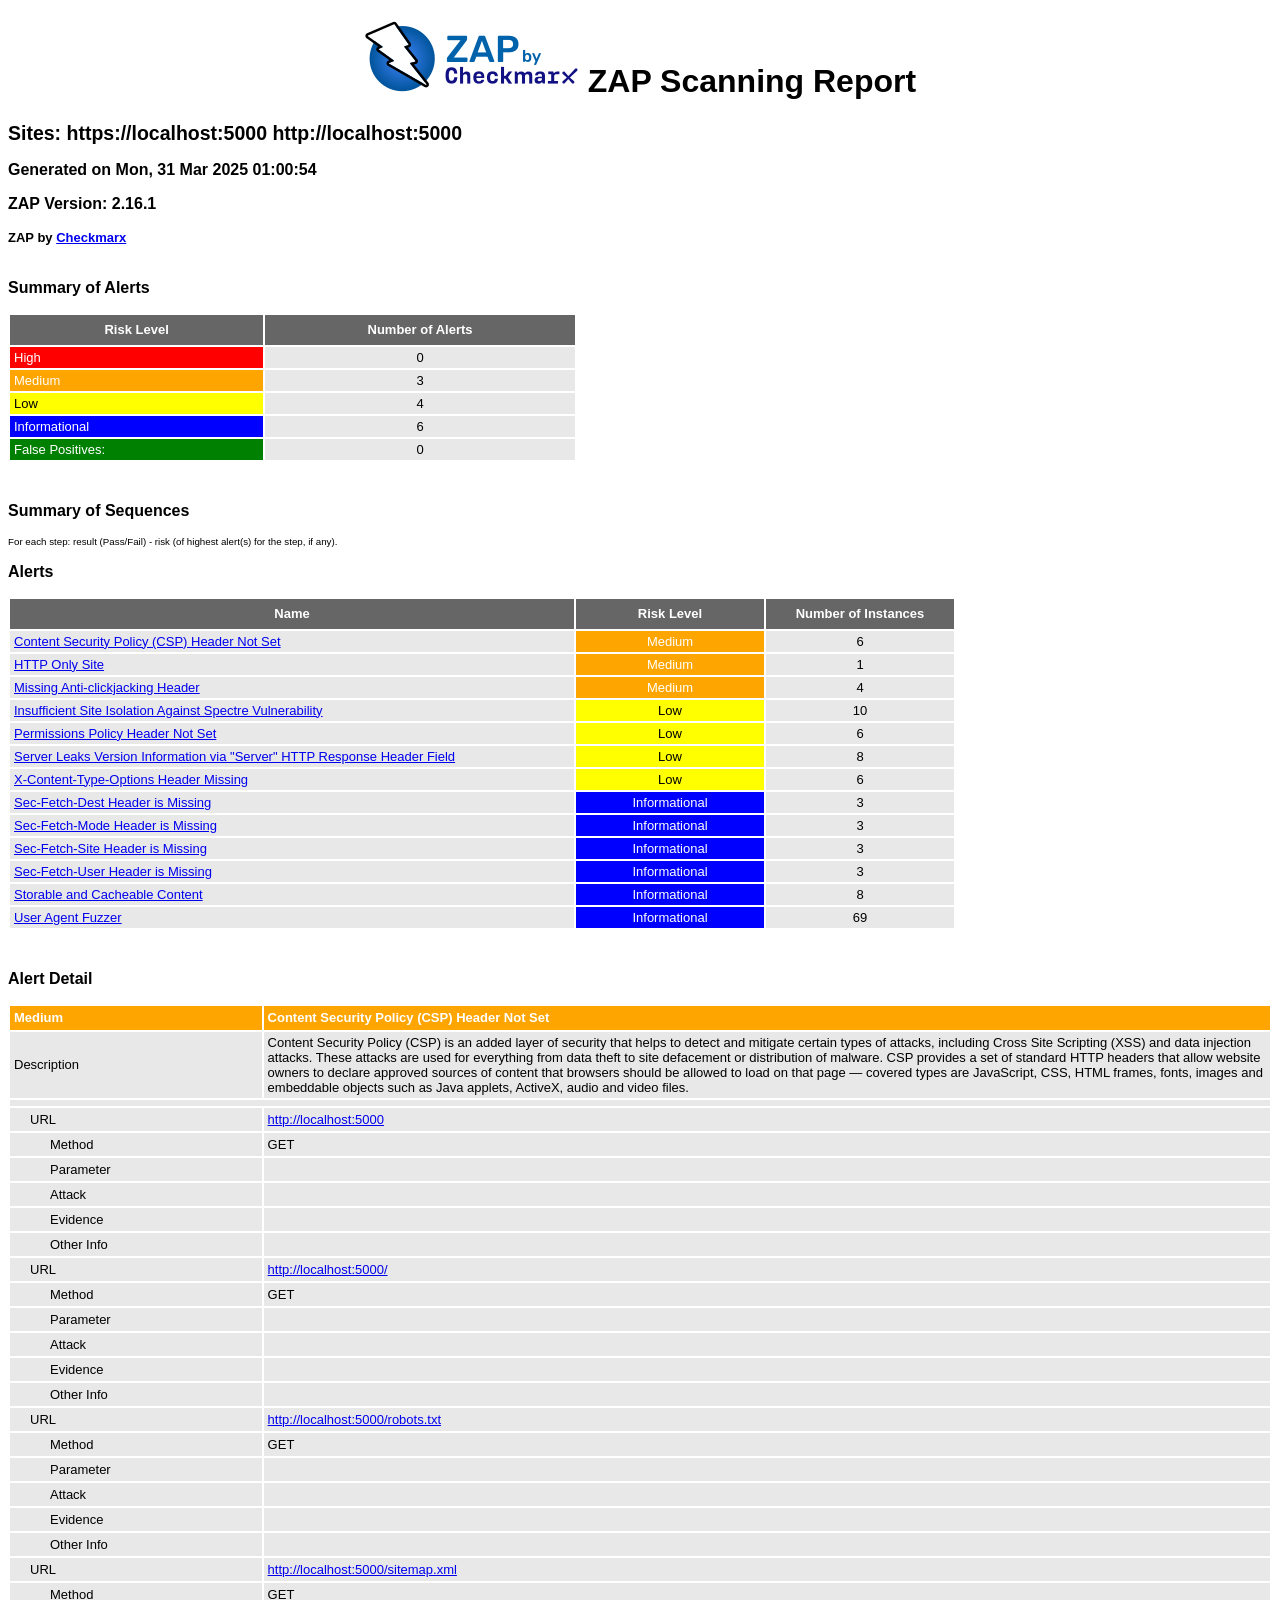
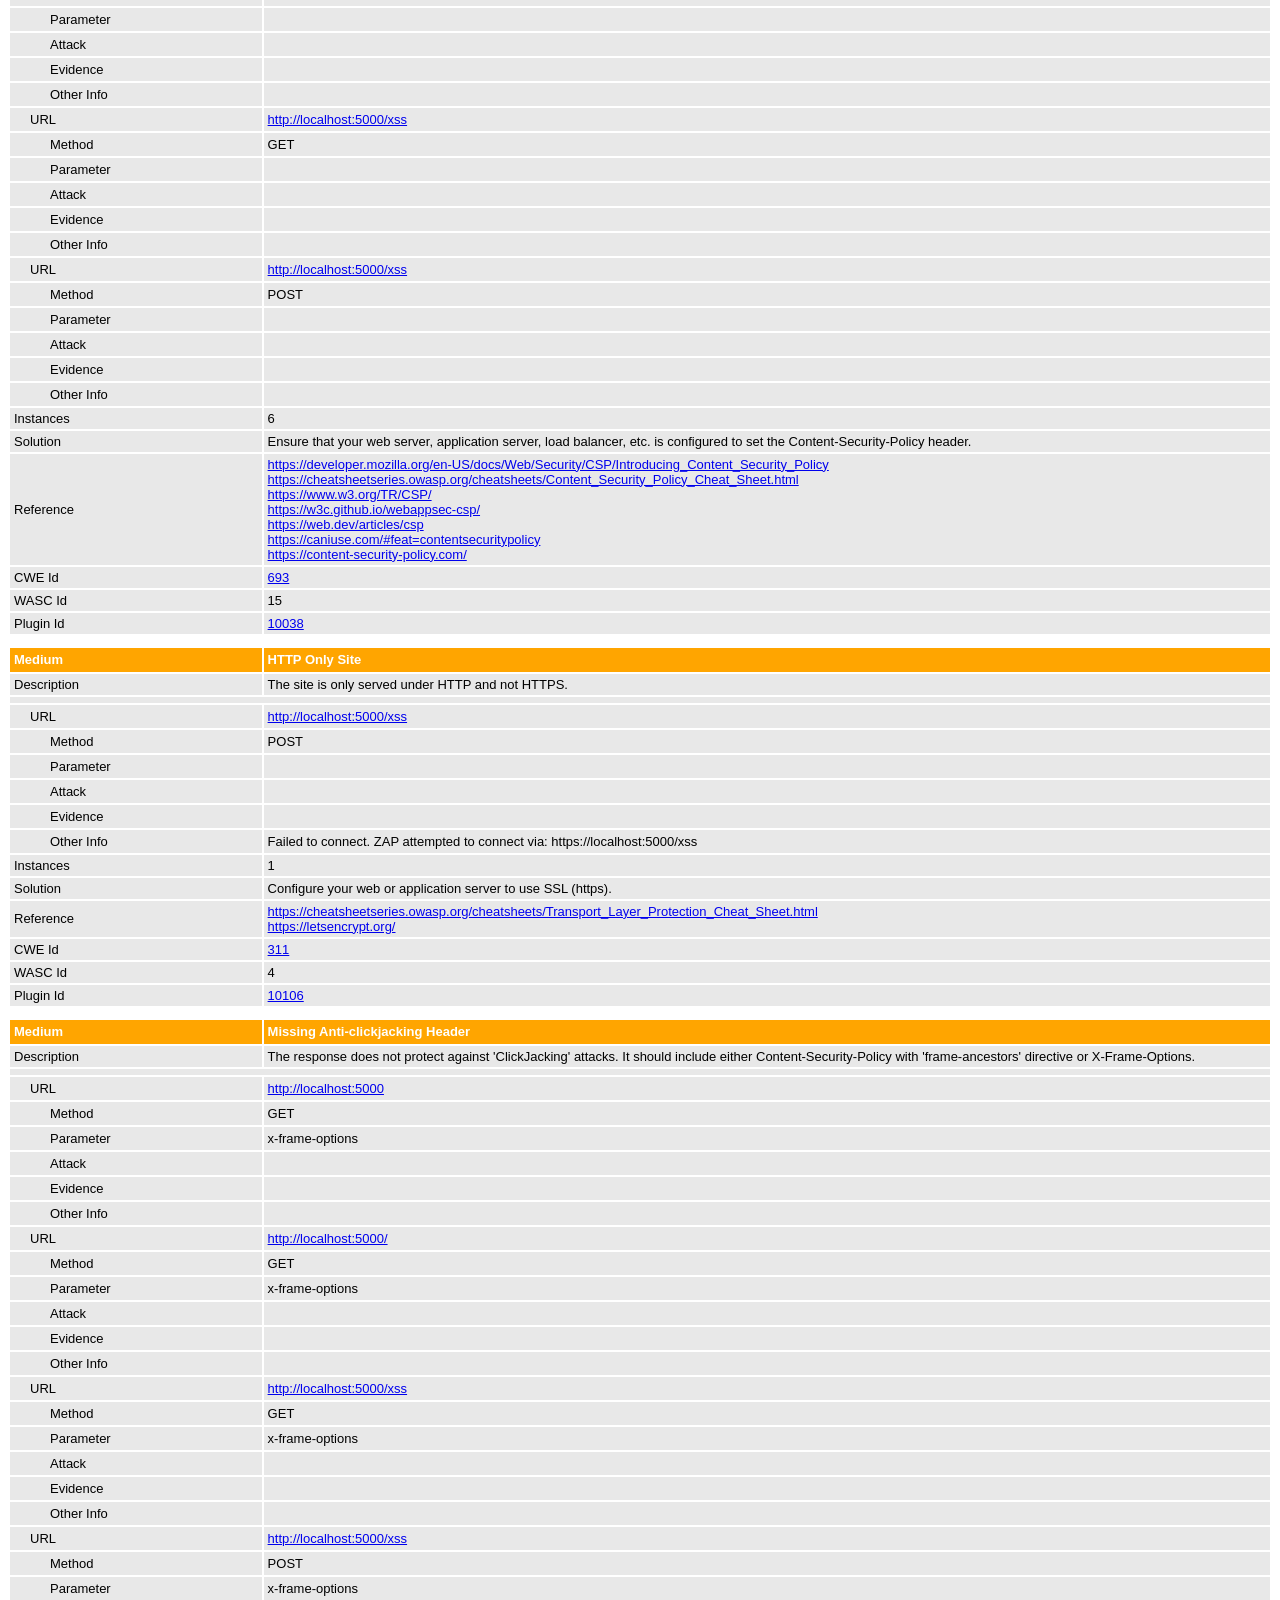
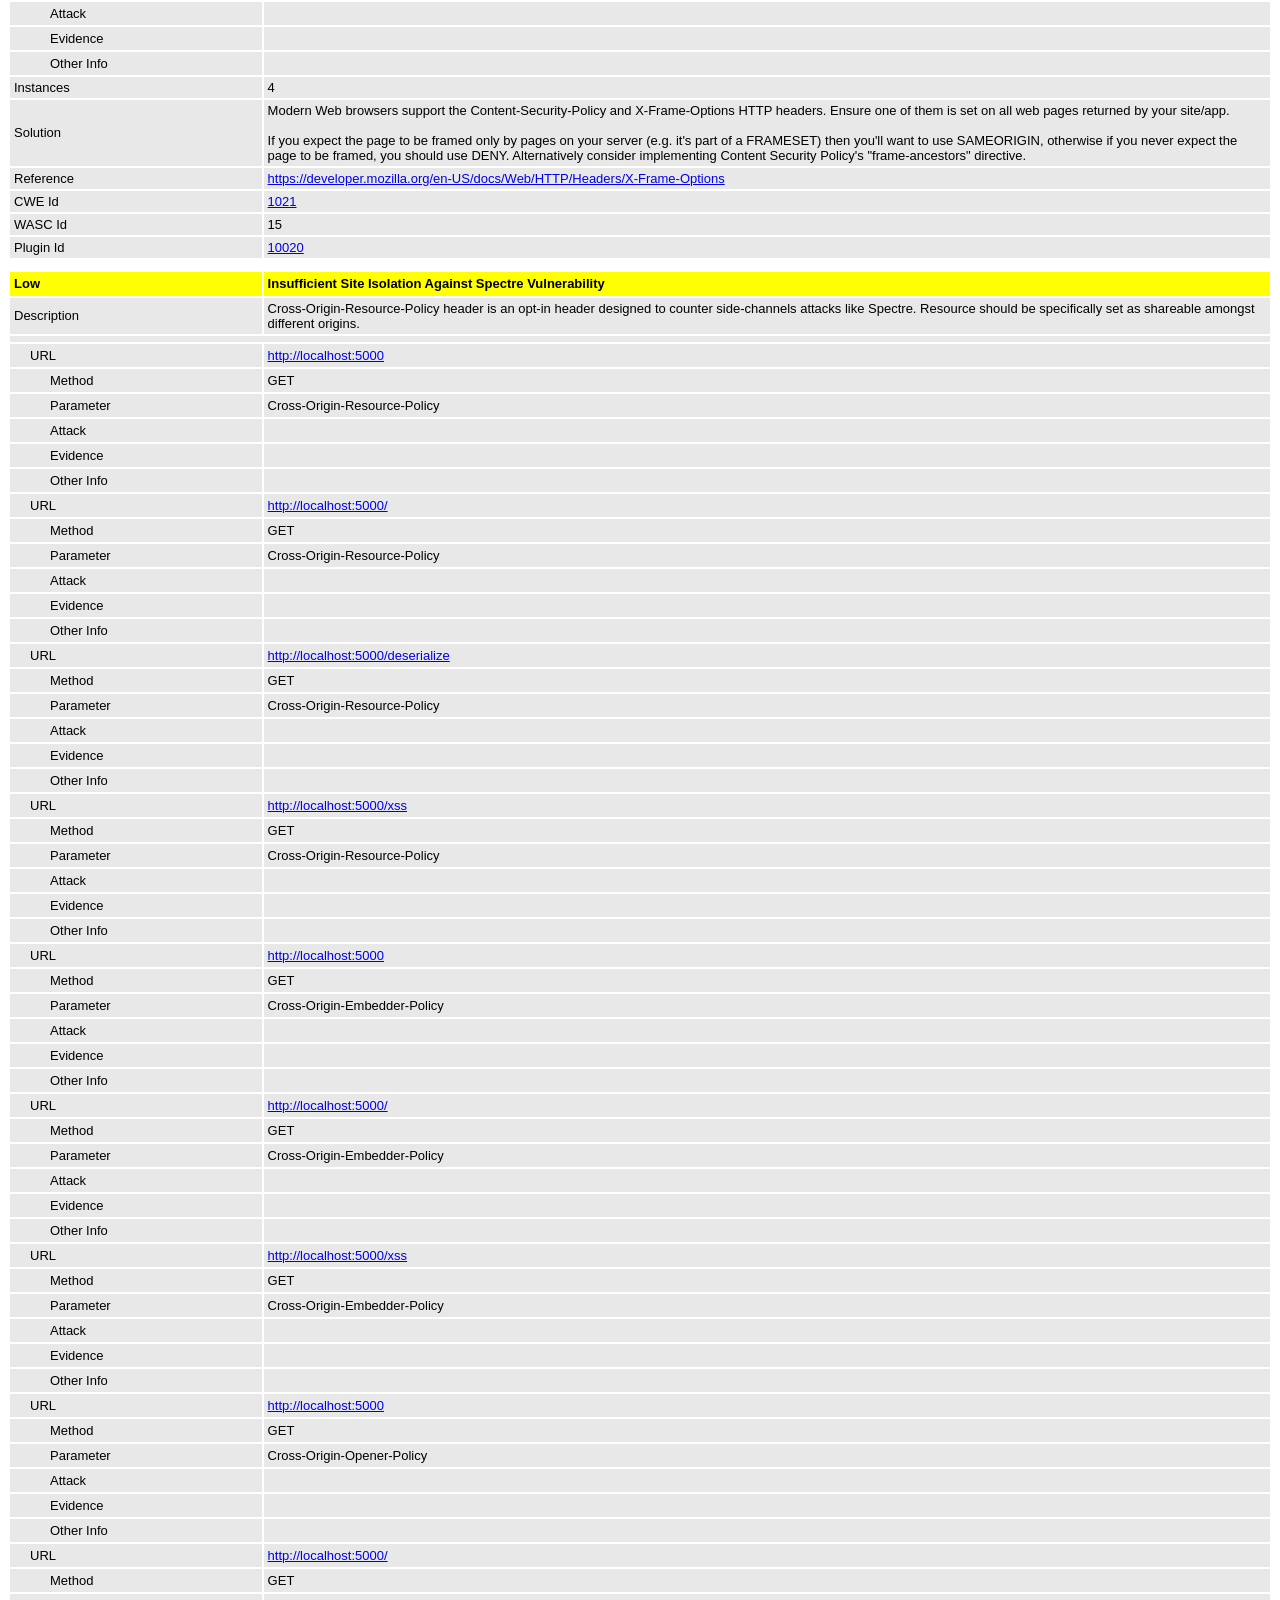
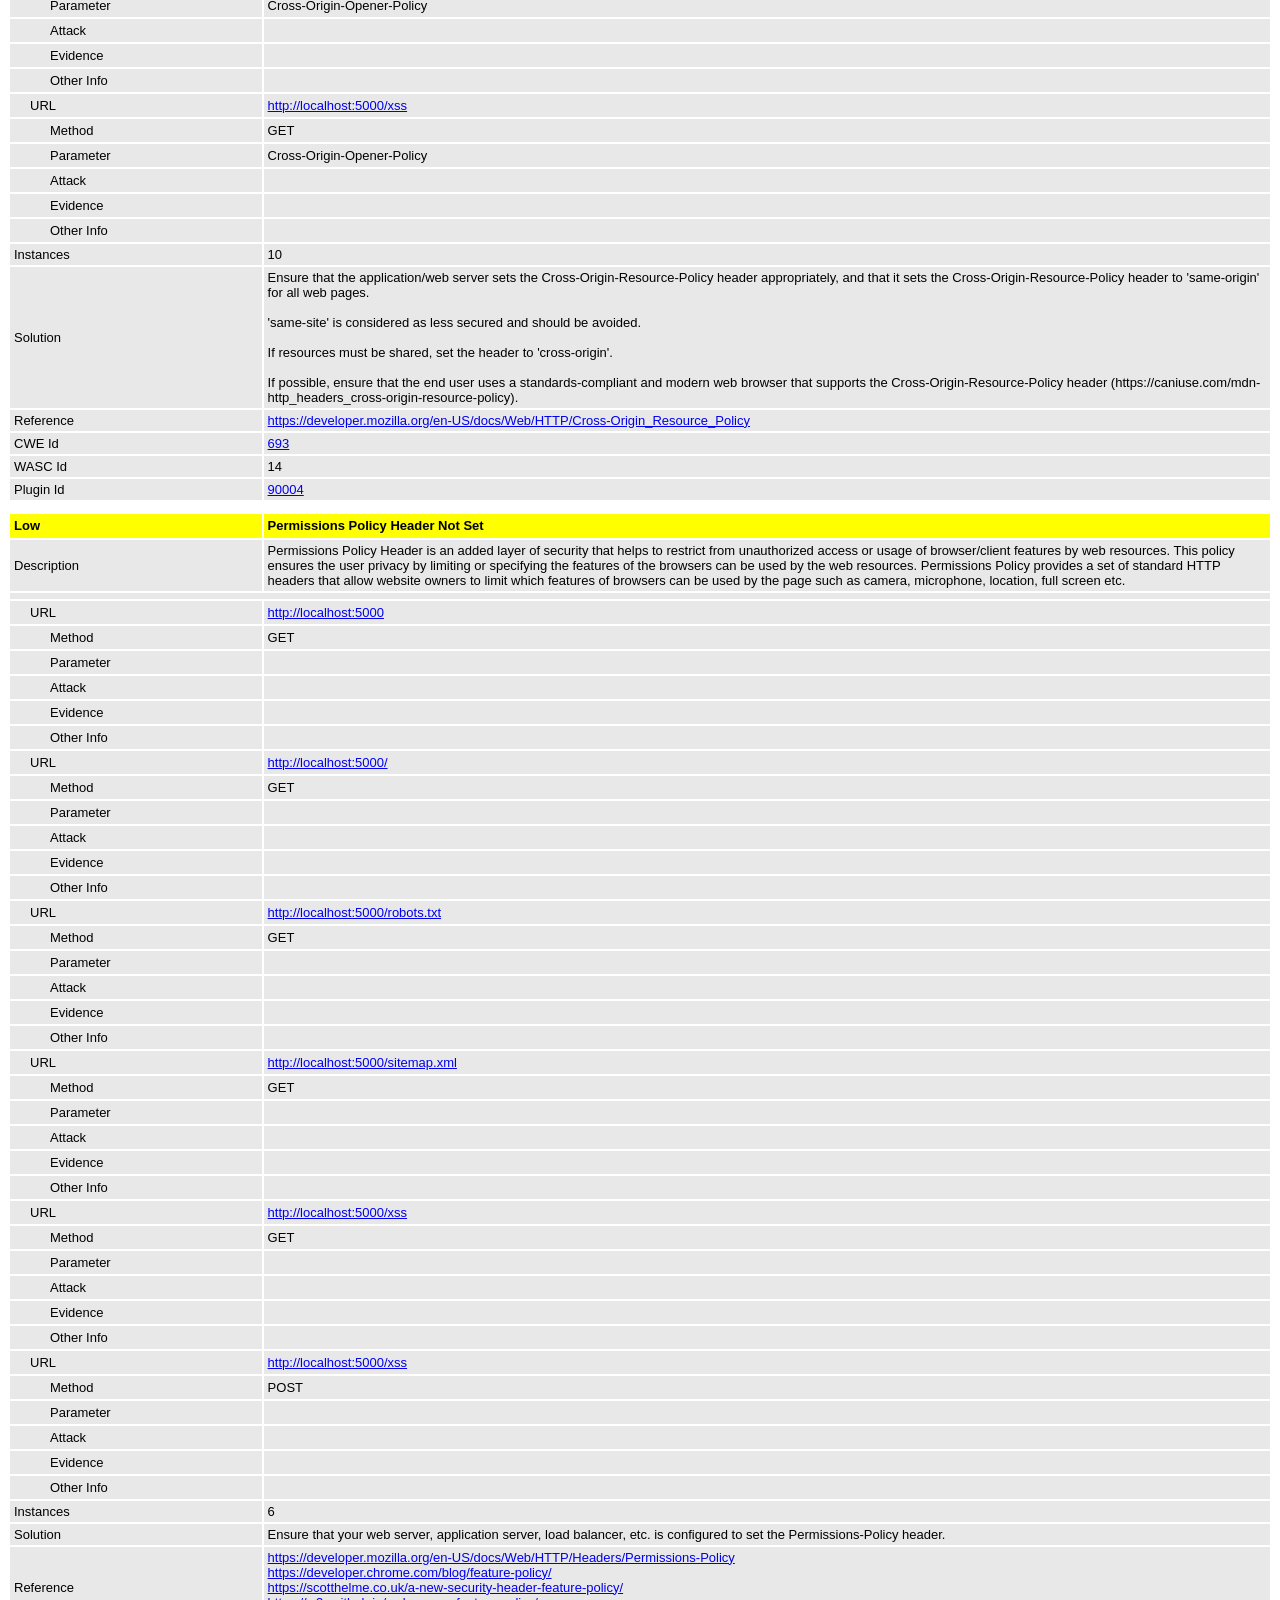
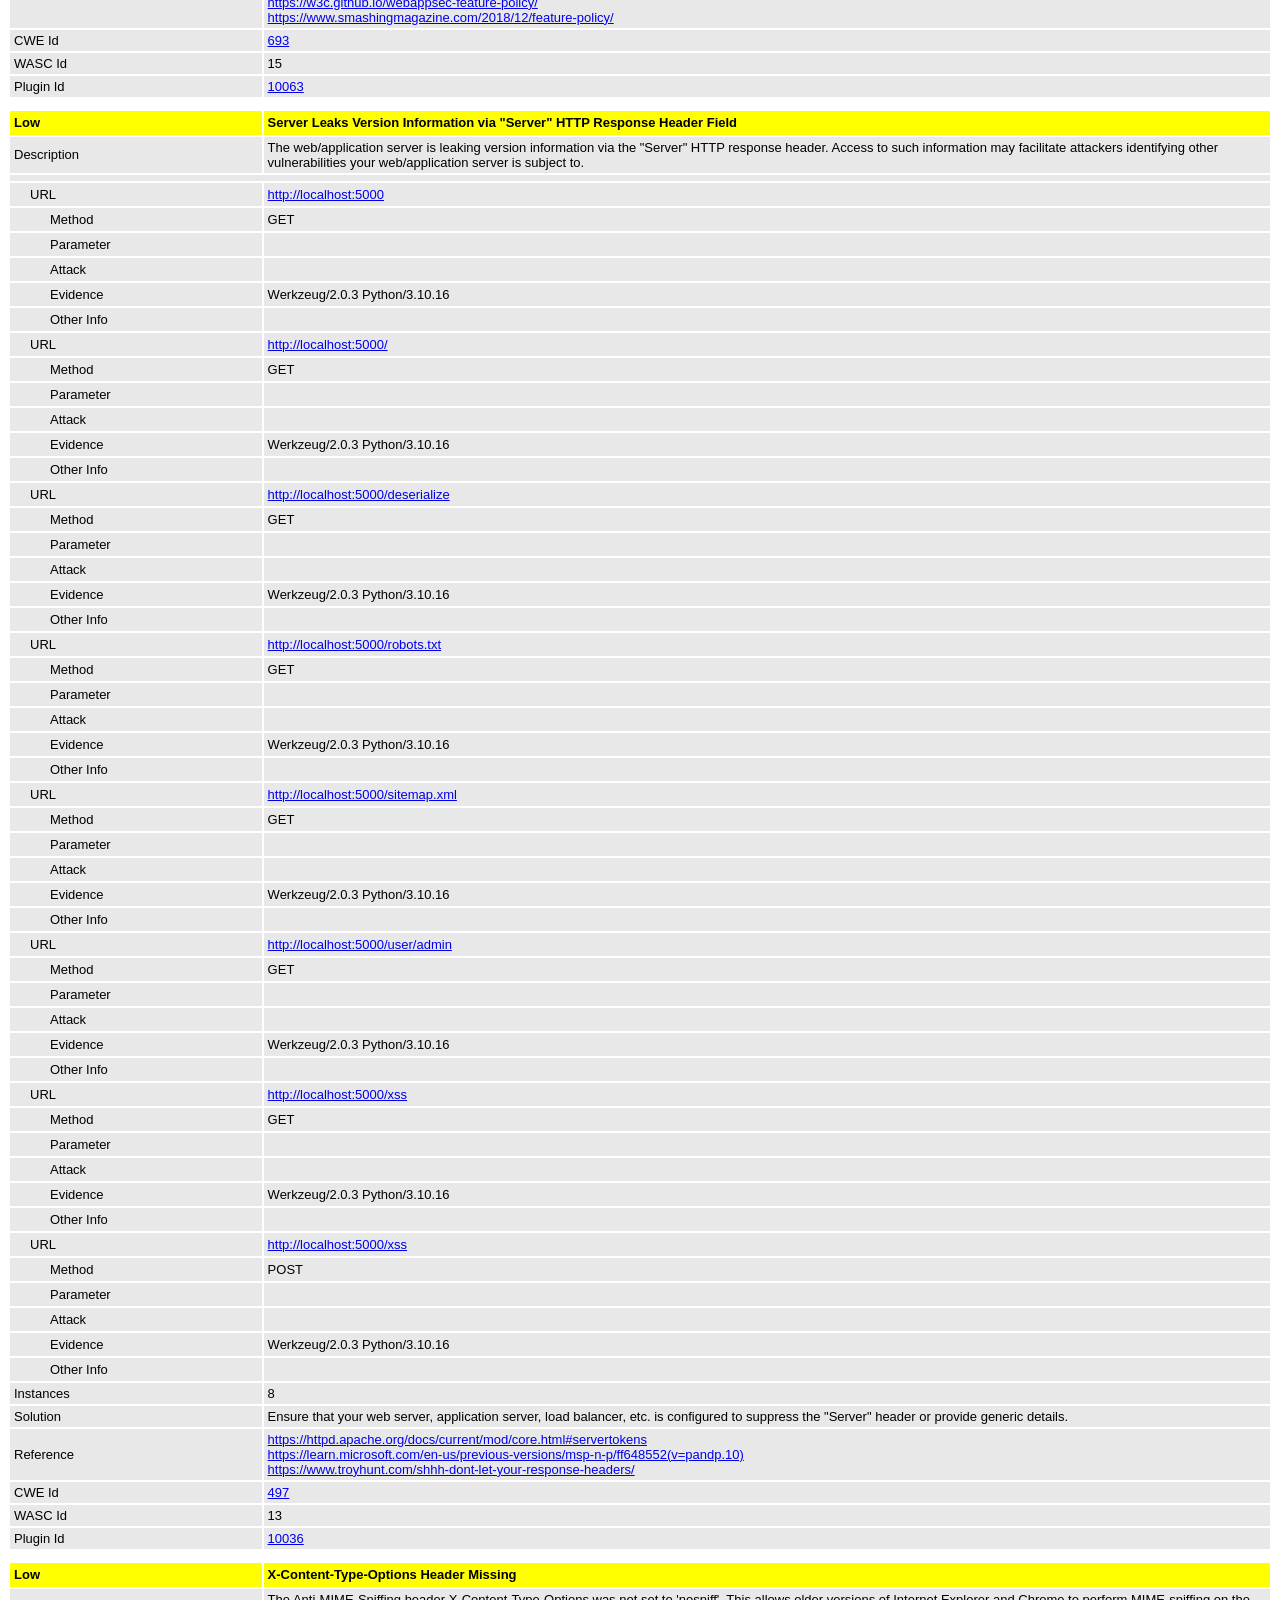
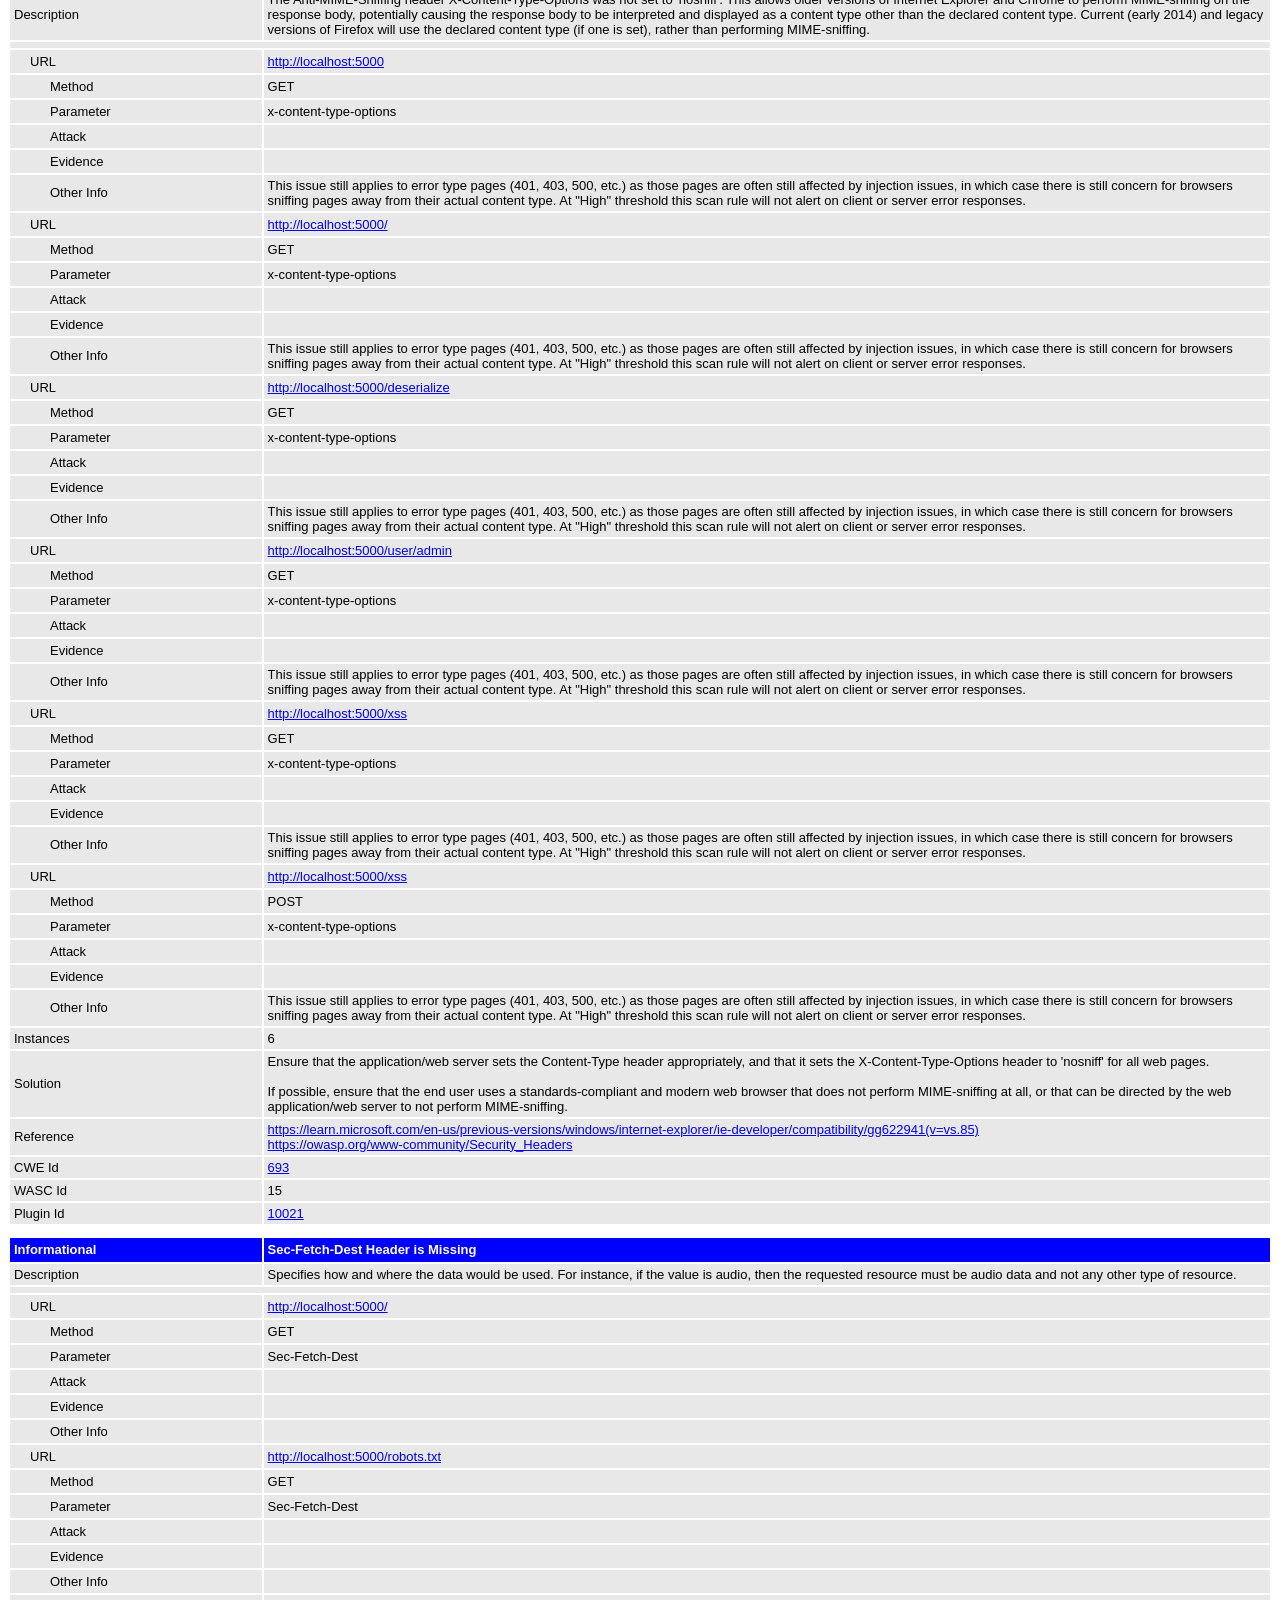
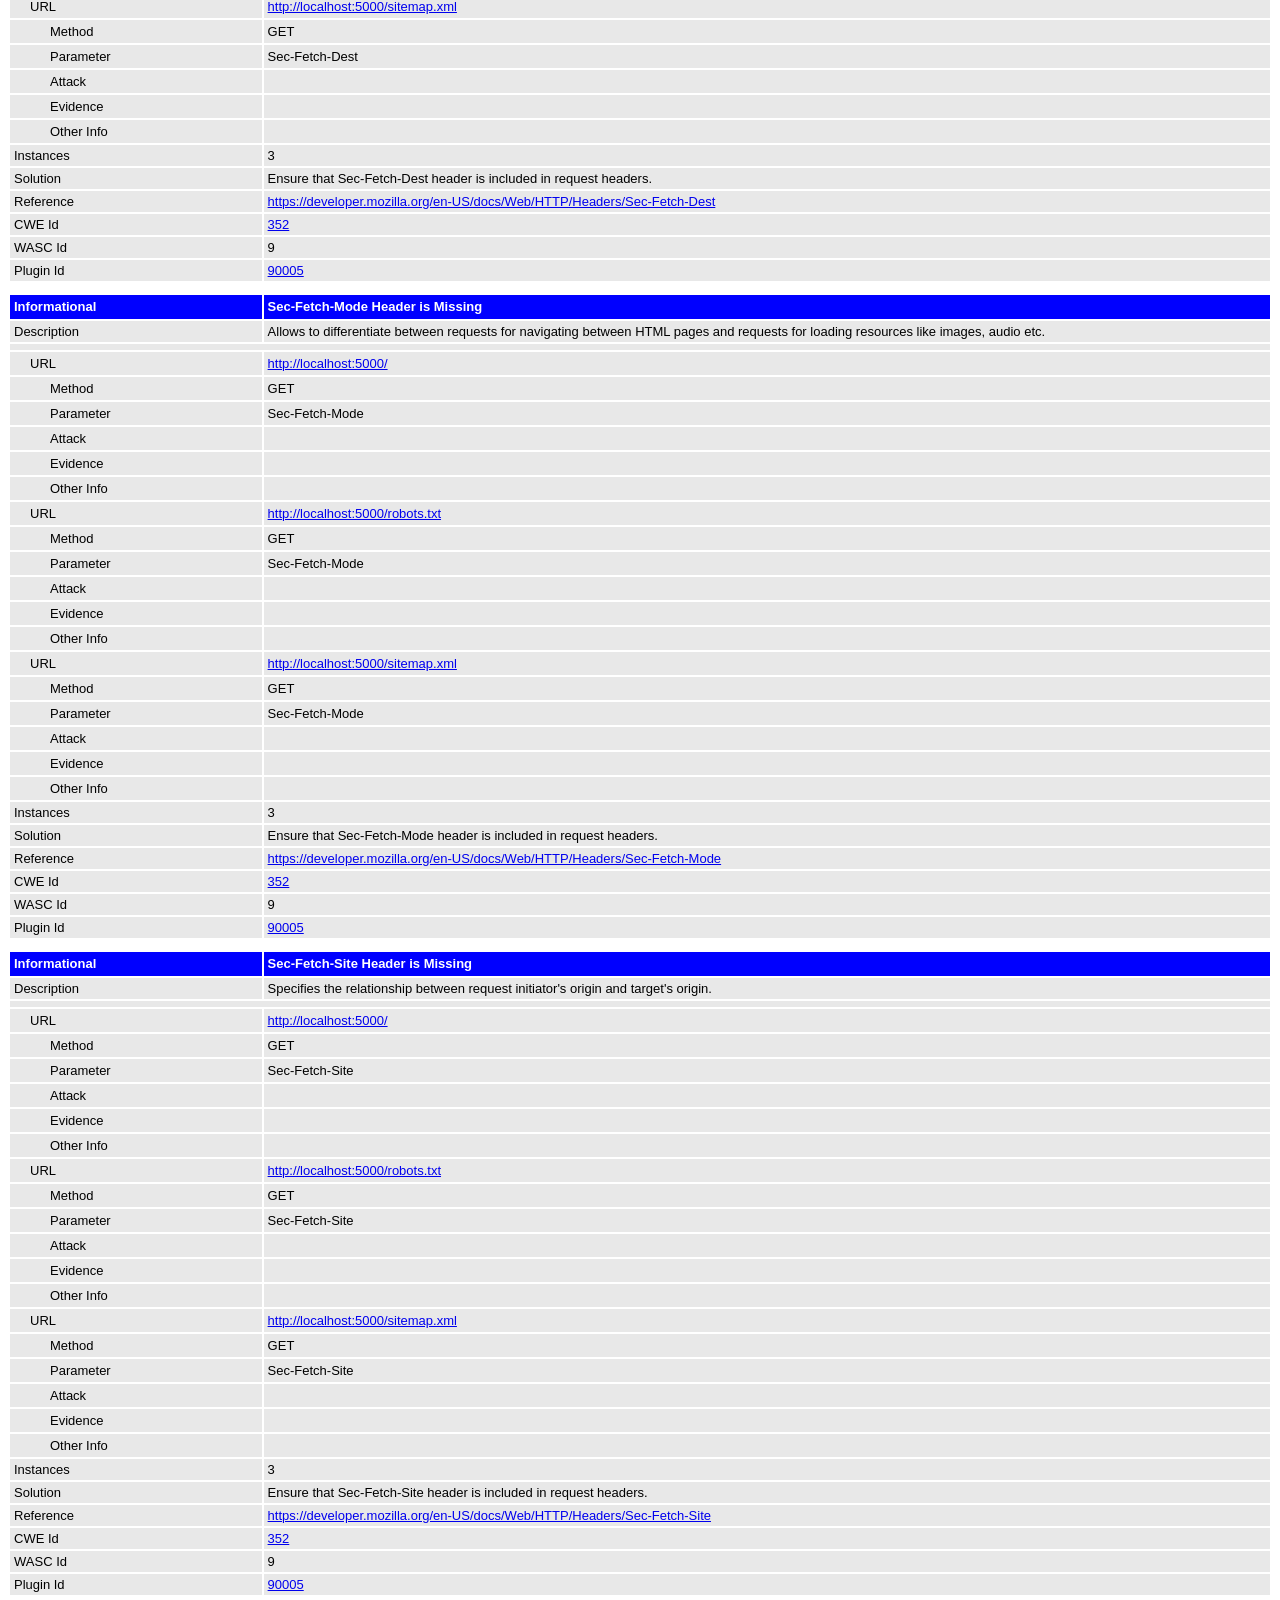
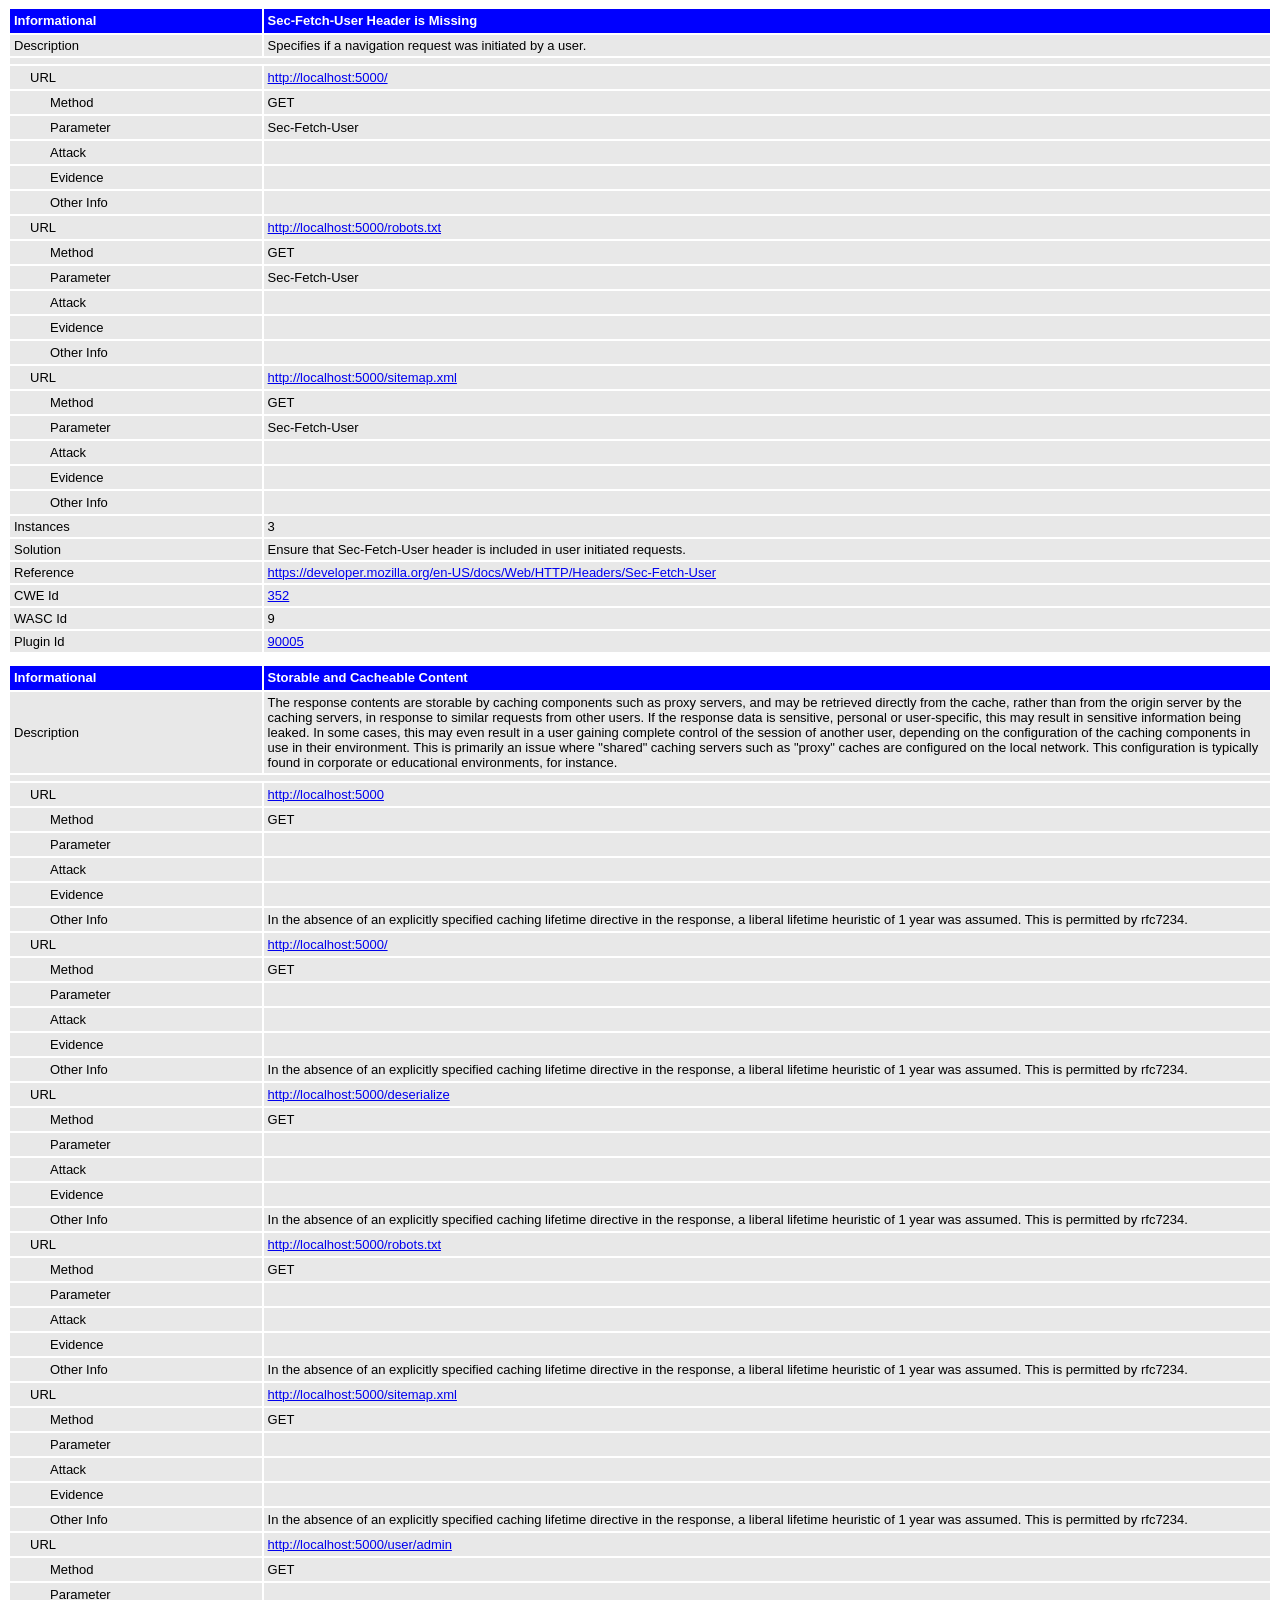
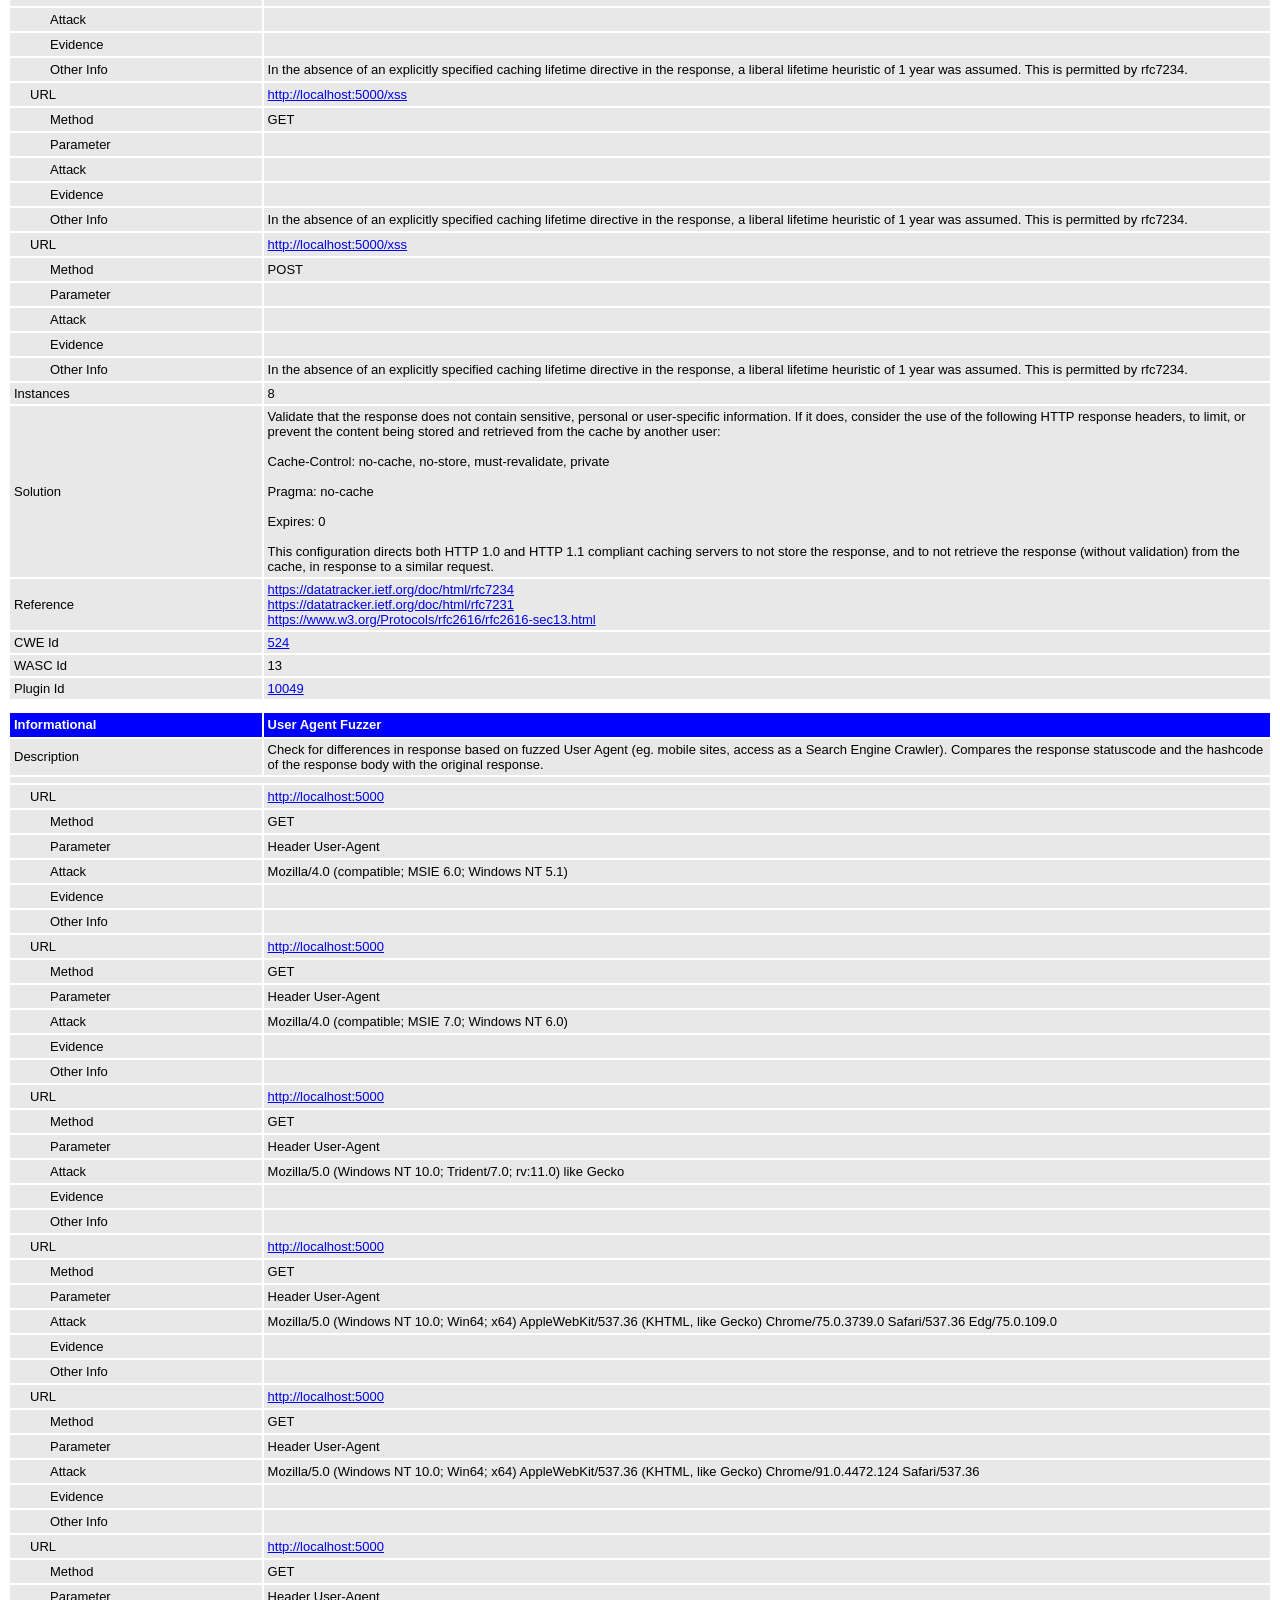
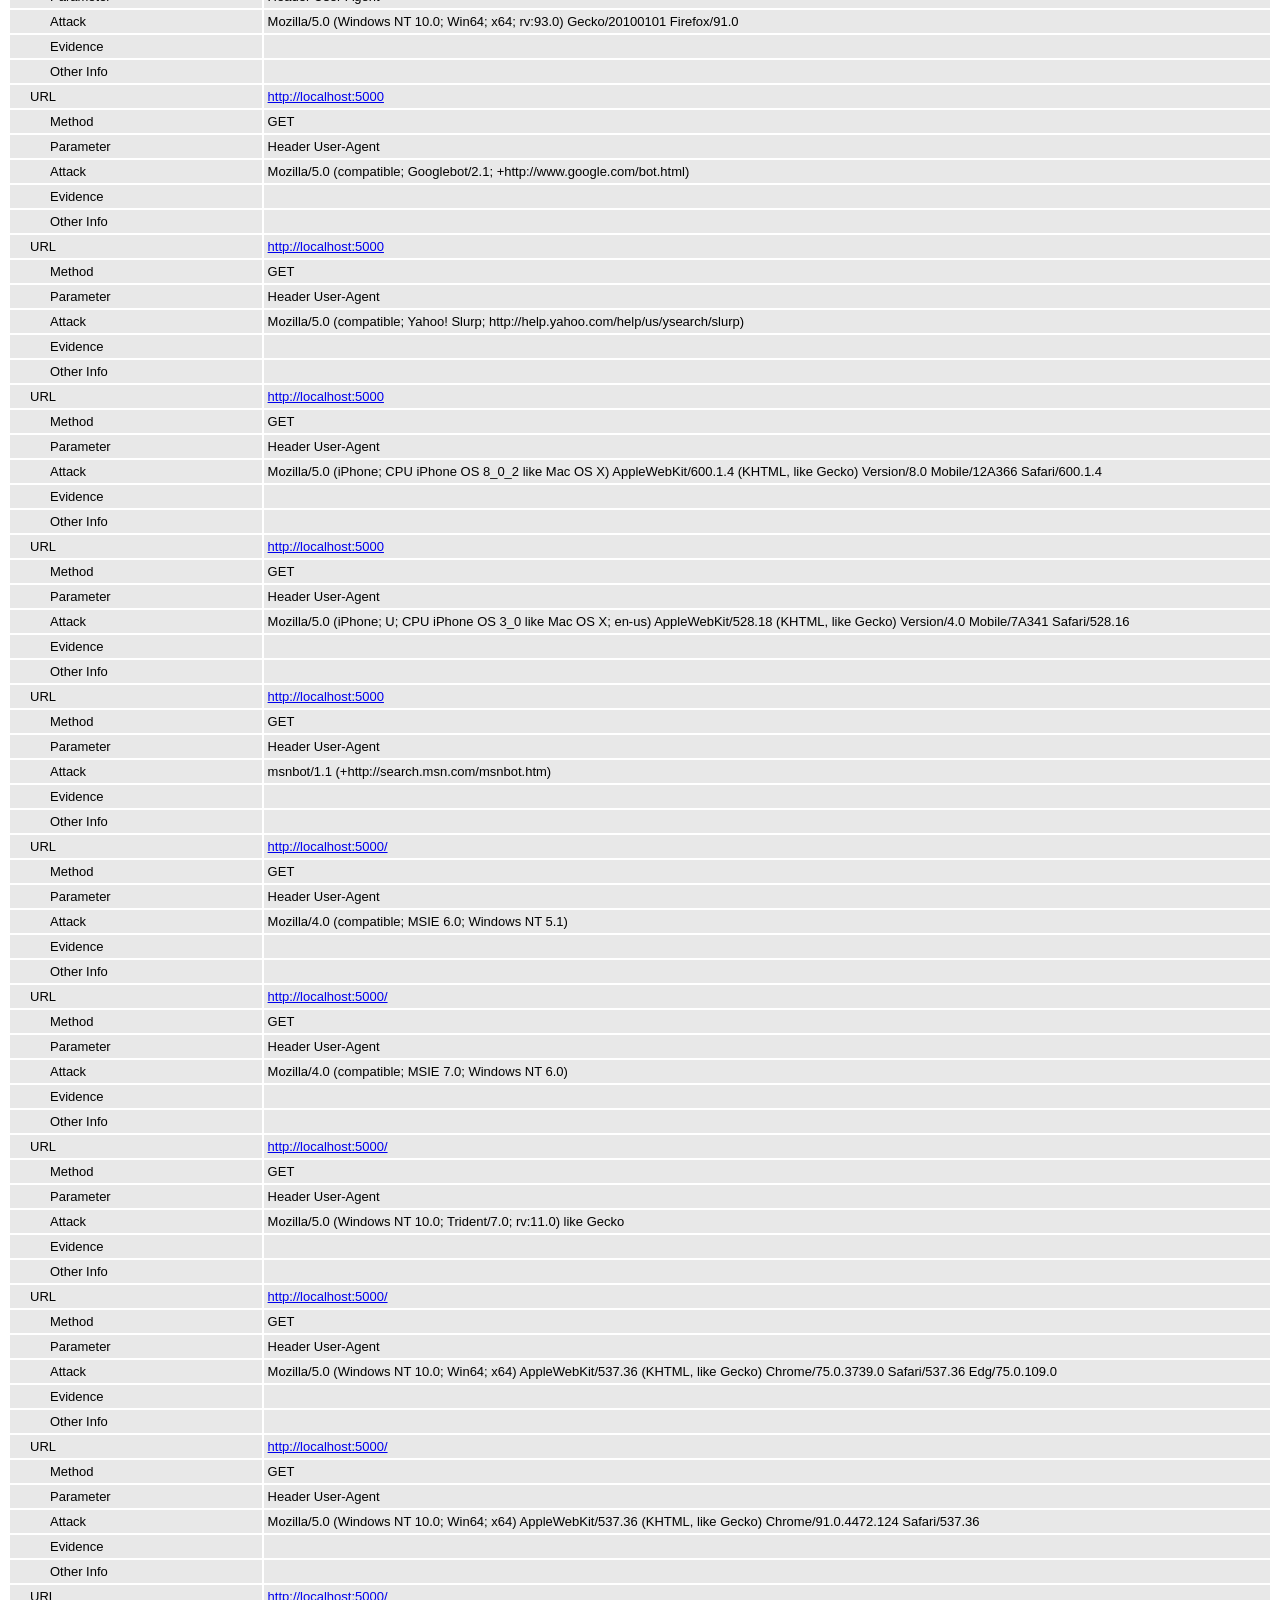
<file: Documentation/Test Cases/ZAP DAST/zap_scan/report_html.html>
<!DOCTYPE html>
<html>
<head>
<META http-equiv="Content-Type" content="text/html; charset=UTF-8" />
<title>ZAP Scanning Report</title>
<style type="text/css">
body {
	font-family: "Helvetica Neue", Helvetica, Arial, sans-serif;
	color: #000;
	font-size: 13px;
}

h1 {
	text-align: center;
	font-weight: bold;
	font-size: 32px
}

h3 {
	font-size: 16px;
}

table {
	border: none;
	font-size: 13px;
}

td, th {
	padding: 3px 4px;
	word-break: break-word;
}

th {
	font-weight: bold;
	background-color: #666666;
}

td {
	background-color: #e8e8e8;
}

.spacer {
	margin: 10px;
}

.spacer-lg {
	margin: 40px;
}

.indent1 {
	padding: 4px 20px;
}

.indent2 {
	padding: 4px 40px;
}

.risk-3 {
	background-color: red;
	color: #FFF;
}

.risk-2 {
	background-color: orange;
	color: #FFF;
}

.risk-1 {
	background-color: yellow;
	color: #000;
}

.risk-0 {
	background-color: blue;
	color: #FFF;
}

.risk--1 {
	background-color: green;
	color: #FFF;
}

.summary {
	width: 45%;
}

.summary th {
	color: #FFF;
}

.summary100 {
	width: 100%;
}

.summary80 {
	width: 80%;
}

.tdconstrainer {
	width: 9.1%;
	padding: 0
}

.alerts {
	width: 75%;
}

.alerts th {
	color: #FFF;
}

.results {
	width: 100%;
}

.results th {
	text-align: left;
}

.left-header {
	display: inline-block;
}

.pass {
	background: green;
	color: white
}

.pass::before {
	content: '\2714';
	color: white
}

.fail {
	background: red;
	color: white
}

.fail::before {
	content: '\2716';
	color: white
}

.alert-3b::before {
	content: '\2691';
	color: red
}

.alert-2b::before {
	content: '\2691 ';
	color: orange
}

.alert-1b::before {
	content: '\2691';
	color: yellow
}

.alert-0b::before {
	content: '\2691';
	color: blue
}

.alert-3a::after {
	content: '\2691';
	color: red
}

.alert-2a::after {
	content: '\2691 ';
	color: orange
}

.alert-1a::after {
	content: '\2691';
	color: yellow
}

.alert-0a::after {
	content: '\2691';
	color: blue
}

.lm2 {
	margin-left: 2em;
}

.smallnote {
	font-size: 0.75em
}

.alwayswhite {
	color: white
}
</style>
</head>
<body>
	<h1>
		<!-- The ZAP by Checkmark Logo -->
		<img
			src="[data-uri]"
			alt="" />
		ZAP Scanning Report
	</h1>
	<p />
	

	<h2>
		
		
		Sites: https://localhost:5000 http://localhost:5000
	</h2>

	<h3>
		Generated on Mon, 31 Mar 2025 01:00:54
	</h3>

	<h3>
		ZAP Version: 2.16.1
	</h3>

	<h4>
		ZAP by <a href="https://checkmarx.com/">Checkmarx</a>
	</h4>

	
		<h3 class="left-header">Summary of Alerts</h3>
		<table class="summary">
			<tr>
				<th width="45%"
					height="24">Risk Level</th>
				<th width="55%"
					align="center">Number of Alerts</th>
			</tr>
			<tr>
				<td class="risk-3">
					<div>High</div>
				</td>
				<td align="center">
					<div>0</div>
				</td>
			</tr>
			<tr>
				<td class="risk-2">
					<div>Medium</div>
				</td>
				<td align="center">
					<div>3</div>
				</td>
			</tr>
			<tr>
				<td class="risk-1">
					<div>Low</div>
				</td>
				<td align="center">
					<div>4</div>
				</td>
			</tr>
			<tr>
				<td class="risk-0">
					<div>Informational</div>
				</td>
				<td align="center">
					<div>6</div>
				</td>
			</tr>
			<tr>
				<td class="risk--1">
					<div>				False Positives:</div>
				</td>
				<td align="center">
					<div>0</div>
				</td>
			</tr>
		</table>
		<div class="spacer-lg"></div>
	

	
		
			<h3>Summary of Sequences</h3>
			<p class="smallnote">For each step: result (Pass/Fail) - risk (of highest alert(s) for the step, if any).</p>

			
		
	

	
		<h3>Alerts</h3>
		<table class="alerts">
			<tr>
				<th width="60%" height="24">Name</th>
				<th width="20%"
					align="center">Risk Level</th>
				<th width="20%"
					align="center">Number of Instances</th>
			</tr>
			<tr>
				<td><a href="#10038">Content Security Policy (CSP) Header Not Set</a></td>
				<td align="center" class="risk-2">Medium</td>
				<td align="center">6</td>
			</tr>
			<tr>
				<td><a href="#10106">HTTP Only Site</a></td>
				<td align="center" class="risk-2">Medium</td>
				<td align="center">1</td>
			</tr>
			<tr>
				<td><a href="#10020">Missing Anti-clickjacking Header</a></td>
				<td align="center" class="risk-2">Medium</td>
				<td align="center">4</td>
			</tr>
			<tr>
				<td><a href="#90004">Insufficient Site Isolation Against Spectre Vulnerability</a></td>
				<td align="center" class="risk-1">Low</td>
				<td align="center">10</td>
			</tr>
			<tr>
				<td><a href="#10063">Permissions Policy Header Not Set</a></td>
				<td align="center" class="risk-1">Low</td>
				<td align="center">6</td>
			</tr>
			<tr>
				<td><a href="#10036">Server Leaks Version Information via &quot;Server&quot; HTTP Response Header Field</a></td>
				<td align="center" class="risk-1">Low</td>
				<td align="center">8</td>
			</tr>
			<tr>
				<td><a href="#10021">X-Content-Type-Options Header Missing</a></td>
				<td align="center" class="risk-1">Low</td>
				<td align="center">6</td>
			</tr>
			<tr>
				<td><a href="#90005">Sec-Fetch-Dest Header is Missing</a></td>
				<td align="center" class="risk-0">Informational</td>
				<td align="center">3</td>
			</tr>
			<tr>
				<td><a href="#90005">Sec-Fetch-Mode Header is Missing</a></td>
				<td align="center" class="risk-0">Informational</td>
				<td align="center">3</td>
			</tr>
			<tr>
				<td><a href="#90005">Sec-Fetch-Site Header is Missing</a></td>
				<td align="center" class="risk-0">Informational</td>
				<td align="center">3</td>
			</tr>
			<tr>
				<td><a href="#90005">Sec-Fetch-User Header is Missing</a></td>
				<td align="center" class="risk-0">Informational</td>
				<td align="center">3</td>
			</tr>
			<tr>
				<td><a href="#10049">Storable and Cacheable Content</a></td>
				<td align="center" class="risk-0">Informational</td>
				<td align="center">8</td>
			</tr>
			<tr>
				<td><a href="#10104">User Agent Fuzzer</a></td>
				<td align="center" class="risk-0">Informational</td>
				<td align="center">69</td>
			</tr>
		</table>
		<div class="spacer-lg"></div>
	

	
		<h3>Alert Detail</h3>
		
			<table class="results">
				<tr height="24">
					<th width="20%" class="risk-2"><a
						id="10038"></a>
						<div>Medium</div></th>
					<th class="risk-2">Content Security Policy (CSP) Header Not Set</th>
				</tr>
				<tr>
					<td width="20%">Description</td>
					<td width="80%">
							<div>Content Security Policy (CSP) is an added layer of security that helps to detect and mitigate certain types of attacks, including Cross Site Scripting (XSS) and data injection attacks. These attacks are used for everything from data theft to site defacement or distribution of malware. CSP provides a set of standard HTTP headers that allow website owners to declare approved sources of content that browsers should be allowed to load on that page — covered types are JavaScript, CSS, HTML frames, fonts, images and embeddable objects such as Java applets, ActiveX, audio and video files.</div>
							
						</td>
				</tr>
				<TR vAlign="top">
					<TD colspan="2"></TD>
				</TR>
				
					<tr>
						<td width="20%"
							class="indent1">URL</td>
						<td width="80%"><a href="http://localhost:5000">http://localhost:5000</a></td>
					</tr>
					<tr>
						<td width="20%"
							class="indent2">Method</td>
						<td width="80%">GET</td>
					</tr>
					<tr>
						<td width="20%"
							class="indent2">Parameter</td>
						<td width="80%"></td>
					</tr>
					<tr>
						<td width="20%"
							class="indent2">Attack</td>
						<td width="80%"></td>
					</tr>
					<tr>
						<td width="20%"
							class="indent2">Evidence</td>
						<td width="80%"></td>
					</tr>
					<tr>
						<td width="20%"
							class="indent2">Other Info</td>
						<td width="80%"></td>
					</tr>
				
					<tr>
						<td width="20%"
							class="indent1">URL</td>
						<td width="80%"><a href="http://localhost:5000/">http://localhost:5000/</a></td>
					</tr>
					<tr>
						<td width="20%"
							class="indent2">Method</td>
						<td width="80%">GET</td>
					</tr>
					<tr>
						<td width="20%"
							class="indent2">Parameter</td>
						<td width="80%"></td>
					</tr>
					<tr>
						<td width="20%"
							class="indent2">Attack</td>
						<td width="80%"></td>
					</tr>
					<tr>
						<td width="20%"
							class="indent2">Evidence</td>
						<td width="80%"></td>
					</tr>
					<tr>
						<td width="20%"
							class="indent2">Other Info</td>
						<td width="80%"></td>
					</tr>
				
					<tr>
						<td width="20%"
							class="indent1">URL</td>
						<td width="80%"><a href="http://localhost:5000/robots.txt">http://localhost:5000/robots.txt</a></td>
					</tr>
					<tr>
						<td width="20%"
							class="indent2">Method</td>
						<td width="80%">GET</td>
					</tr>
					<tr>
						<td width="20%"
							class="indent2">Parameter</td>
						<td width="80%"></td>
					</tr>
					<tr>
						<td width="20%"
							class="indent2">Attack</td>
						<td width="80%"></td>
					</tr>
					<tr>
						<td width="20%"
							class="indent2">Evidence</td>
						<td width="80%"></td>
					</tr>
					<tr>
						<td width="20%"
							class="indent2">Other Info</td>
						<td width="80%"></td>
					</tr>
				
					<tr>
						<td width="20%"
							class="indent1">URL</td>
						<td width="80%"><a href="http://localhost:5000/sitemap.xml">http://localhost:5000/sitemap.xml</a></td>
					</tr>
					<tr>
						<td width="20%"
							class="indent2">Method</td>
						<td width="80%">GET</td>
					</tr>
					<tr>
						<td width="20%"
							class="indent2">Parameter</td>
						<td width="80%"></td>
					</tr>
					<tr>
						<td width="20%"
							class="indent2">Attack</td>
						<td width="80%"></td>
					</tr>
					<tr>
						<td width="20%"
							class="indent2">Evidence</td>
						<td width="80%"></td>
					</tr>
					<tr>
						<td width="20%"
							class="indent2">Other Info</td>
						<td width="80%"></td>
					</tr>
				
					<tr>
						<td width="20%"
							class="indent1">URL</td>
						<td width="80%"><a href="http://localhost:5000/xss">http://localhost:5000/xss</a></td>
					</tr>
					<tr>
						<td width="20%"
							class="indent2">Method</td>
						<td width="80%">GET</td>
					</tr>
					<tr>
						<td width="20%"
							class="indent2">Parameter</td>
						<td width="80%"></td>
					</tr>
					<tr>
						<td width="20%"
							class="indent2">Attack</td>
						<td width="80%"></td>
					</tr>
					<tr>
						<td width="20%"
							class="indent2">Evidence</td>
						<td width="80%"></td>
					</tr>
					<tr>
						<td width="20%"
							class="indent2">Other Info</td>
						<td width="80%"></td>
					</tr>
				
					<tr>
						<td width="20%"
							class="indent1">URL</td>
						<td width="80%"><a href="http://localhost:5000/xss">http://localhost:5000/xss</a></td>
					</tr>
					<tr>
						<td width="20%"
							class="indent2">Method</td>
						<td width="80%">POST</td>
					</tr>
					<tr>
						<td width="20%"
							class="indent2">Parameter</td>
						<td width="80%"></td>
					</tr>
					<tr>
						<td width="20%"
							class="indent2">Attack</td>
						<td width="80%"></td>
					</tr>
					<tr>
						<td width="20%"
							class="indent2">Evidence</td>
						<td width="80%"></td>
					</tr>
					<tr>
						<td width="20%"
							class="indent2">Other Info</td>
						<td width="80%"></td>
					</tr>
				
				<tr>
					<td width="20%">Instances</td>
					<td width="80%">6</td>
				</tr>
				<tr>
					<td width="20%">Solution</td>
					<td width="80%">
							<div>Ensure that your web server, application server, load balancer, etc. is configured to set the Content-Security-Policy header.</div>
							
						</td>
				</tr>
				<tr>
					<td width="20%">Reference</td>
					<td width="80%">
							<a href="https://developer.mozilla.org/en-US/docs/Web/Security/CSP/Introducing_Content_Security_Policy">https://developer.mozilla.org/en-US/docs/Web/Security/CSP/Introducing_Content_Security_Policy</a>
							<br />
						
							<a href="https://cheatsheetseries.owasp.org/cheatsheets/Content_Security_Policy_Cheat_Sheet.html">https://cheatsheetseries.owasp.org/cheatsheets/Content_Security_Policy_Cheat_Sheet.html</a>
							<br />
						
							<a href="https://www.w3.org/TR/CSP/">https://www.w3.org/TR/CSP/</a>
							<br />
						
							<a href="https://w3c.github.io/webappsec-csp/">https://w3c.github.io/webappsec-csp/</a>
							<br />
						
							<a href="https://web.dev/articles/csp">https://web.dev/articles/csp</a>
							<br />
						
							<a href="https://caniuse.com/#feat=contentsecuritypolicy">https://caniuse.com/#feat=contentsecuritypolicy</a>
							<br />
						
							<a href="https://content-security-policy.com/">https://content-security-policy.com/</a>
							
						</td>
				</tr>
				<tr>
					<td width="20%">CWE Id</td>
					<td width="80%"><a
						href="https://cwe.mitre.org/data/definitions/693.html">693</a></td>
				</tr>
				<tr>
					<td width="20%">WASC Id</td>
					<td width="80%">15</td>
				</tr>
				<tr>
					<td width="20%">Plugin Id</td>
					<td width="80%"><a
						href="https://www.zaproxy.org/docs/alerts/10038/">10038</a></td>
				</tr>
			</table>
			<div class="spacer"></div>
		
			<table class="results">
				<tr height="24">
					<th width="20%" class="risk-2"><a
						id="10106"></a>
						<div>Medium</div></th>
					<th class="risk-2">HTTP Only Site</th>
				</tr>
				<tr>
					<td width="20%">Description</td>
					<td width="80%">
							<div>The site is only served under HTTP and not HTTPS.</div>
							
						</td>
				</tr>
				<TR vAlign="top">
					<TD colspan="2"></TD>
				</TR>
				
					<tr>
						<td width="20%"
							class="indent1">URL</td>
						<td width="80%"><a href="http://localhost:5000/xss">http://localhost:5000/xss</a></td>
					</tr>
					<tr>
						<td width="20%"
							class="indent2">Method</td>
						<td width="80%">POST</td>
					</tr>
					<tr>
						<td width="20%"
							class="indent2">Parameter</td>
						<td width="80%"></td>
					</tr>
					<tr>
						<td width="20%"
							class="indent2">Attack</td>
						<td width="80%"></td>
					</tr>
					<tr>
						<td width="20%"
							class="indent2">Evidence</td>
						<td width="80%"></td>
					</tr>
					<tr>
						<td width="20%"
							class="indent2">Other Info</td>
						<td width="80%">Failed to connect.
ZAP attempted to connect via: https://localhost:5000/xss</td>
					</tr>
				
				<tr>
					<td width="20%">Instances</td>
					<td width="80%">1</td>
				</tr>
				<tr>
					<td width="20%">Solution</td>
					<td width="80%">
							<div>Configure your web or application server to use SSL (https).</div>
							
						</td>
				</tr>
				<tr>
					<td width="20%">Reference</td>
					<td width="80%">
							<a href="https://cheatsheetseries.owasp.org/cheatsheets/Transport_Layer_Protection_Cheat_Sheet.html">https://cheatsheetseries.owasp.org/cheatsheets/Transport_Layer_Protection_Cheat_Sheet.html</a>
							<br />
						
							<a href="https://letsencrypt.org/">https://letsencrypt.org/</a>
							
						</td>
				</tr>
				<tr>
					<td width="20%">CWE Id</td>
					<td width="80%"><a
						href="https://cwe.mitre.org/data/definitions/311.html">311</a></td>
				</tr>
				<tr>
					<td width="20%">WASC Id</td>
					<td width="80%">4</td>
				</tr>
				<tr>
					<td width="20%">Plugin Id</td>
					<td width="80%"><a
						href="https://www.zaproxy.org/docs/alerts/10106/">10106</a></td>
				</tr>
			</table>
			<div class="spacer"></div>
		
			<table class="results">
				<tr height="24">
					<th width="20%" class="risk-2"><a
						id="10020"></a>
						<div>Medium</div></th>
					<th class="risk-2">Missing Anti-clickjacking Header</th>
				</tr>
				<tr>
					<td width="20%">Description</td>
					<td width="80%">
							<div>The response does not protect against &#39;ClickJacking&#39; attacks. It should include either Content-Security-Policy with &#39;frame-ancestors&#39; directive or X-Frame-Options.</div>
							
						</td>
				</tr>
				<TR vAlign="top">
					<TD colspan="2"></TD>
				</TR>
				
					<tr>
						<td width="20%"
							class="indent1">URL</td>
						<td width="80%"><a href="http://localhost:5000">http://localhost:5000</a></td>
					</tr>
					<tr>
						<td width="20%"
							class="indent2">Method</td>
						<td width="80%">GET</td>
					</tr>
					<tr>
						<td width="20%"
							class="indent2">Parameter</td>
						<td width="80%">x-frame-options</td>
					</tr>
					<tr>
						<td width="20%"
							class="indent2">Attack</td>
						<td width="80%"></td>
					</tr>
					<tr>
						<td width="20%"
							class="indent2">Evidence</td>
						<td width="80%"></td>
					</tr>
					<tr>
						<td width="20%"
							class="indent2">Other Info</td>
						<td width="80%"></td>
					</tr>
				
					<tr>
						<td width="20%"
							class="indent1">URL</td>
						<td width="80%"><a href="http://localhost:5000/">http://localhost:5000/</a></td>
					</tr>
					<tr>
						<td width="20%"
							class="indent2">Method</td>
						<td width="80%">GET</td>
					</tr>
					<tr>
						<td width="20%"
							class="indent2">Parameter</td>
						<td width="80%">x-frame-options</td>
					</tr>
					<tr>
						<td width="20%"
							class="indent2">Attack</td>
						<td width="80%"></td>
					</tr>
					<tr>
						<td width="20%"
							class="indent2">Evidence</td>
						<td width="80%"></td>
					</tr>
					<tr>
						<td width="20%"
							class="indent2">Other Info</td>
						<td width="80%"></td>
					</tr>
				
					<tr>
						<td width="20%"
							class="indent1">URL</td>
						<td width="80%"><a href="http://localhost:5000/xss">http://localhost:5000/xss</a></td>
					</tr>
					<tr>
						<td width="20%"
							class="indent2">Method</td>
						<td width="80%">GET</td>
					</tr>
					<tr>
						<td width="20%"
							class="indent2">Parameter</td>
						<td width="80%">x-frame-options</td>
					</tr>
					<tr>
						<td width="20%"
							class="indent2">Attack</td>
						<td width="80%"></td>
					</tr>
					<tr>
						<td width="20%"
							class="indent2">Evidence</td>
						<td width="80%"></td>
					</tr>
					<tr>
						<td width="20%"
							class="indent2">Other Info</td>
						<td width="80%"></td>
					</tr>
				
					<tr>
						<td width="20%"
							class="indent1">URL</td>
						<td width="80%"><a href="http://localhost:5000/xss">http://localhost:5000/xss</a></td>
					</tr>
					<tr>
						<td width="20%"
							class="indent2">Method</td>
						<td width="80%">POST</td>
					</tr>
					<tr>
						<td width="20%"
							class="indent2">Parameter</td>
						<td width="80%">x-frame-options</td>
					</tr>
					<tr>
						<td width="20%"
							class="indent2">Attack</td>
						<td width="80%"></td>
					</tr>
					<tr>
						<td width="20%"
							class="indent2">Evidence</td>
						<td width="80%"></td>
					</tr>
					<tr>
						<td width="20%"
							class="indent2">Other Info</td>
						<td width="80%"></td>
					</tr>
				
				<tr>
					<td width="20%">Instances</td>
					<td width="80%">4</td>
				</tr>
				<tr>
					<td width="20%">Solution</td>
					<td width="80%">
							<div>Modern Web browsers support the Content-Security-Policy and X-Frame-Options HTTP headers. Ensure one of them is set on all web pages returned by your site/app.</div>
							<br />
						
							<div>If you expect the page to be framed only by pages on your server (e.g. it&#39;s part of a FRAMESET) then you&#39;ll want to use SAMEORIGIN, otherwise if you never expect the page to be framed, you should use DENY. Alternatively consider implementing Content Security Policy&#39;s &quot;frame-ancestors&quot; directive.</div>
							
						</td>
				</tr>
				<tr>
					<td width="20%">Reference</td>
					<td width="80%">
							<a href="https://developer.mozilla.org/en-US/docs/Web/HTTP/Headers/X-Frame-Options">https://developer.mozilla.org/en-US/docs/Web/HTTP/Headers/X-Frame-Options</a>
							
						</td>
				</tr>
				<tr>
					<td width="20%">CWE Id</td>
					<td width="80%"><a
						href="https://cwe.mitre.org/data/definitions/1021.html">1021</a></td>
				</tr>
				<tr>
					<td width="20%">WASC Id</td>
					<td width="80%">15</td>
				</tr>
				<tr>
					<td width="20%">Plugin Id</td>
					<td width="80%"><a
						href="https://www.zaproxy.org/docs/alerts/10020/">10020</a></td>
				</tr>
			</table>
			<div class="spacer"></div>
		
			<table class="results">
				<tr height="24">
					<th width="20%" class="risk-1"><a
						id="90004"></a>
						<div>Low</div></th>
					<th class="risk-1">Insufficient Site Isolation Against Spectre Vulnerability</th>
				</tr>
				<tr>
					<td width="20%">Description</td>
					<td width="80%">
							<div>Cross-Origin-Resource-Policy header is an opt-in header designed to counter side-channels attacks like Spectre. Resource should be specifically set as shareable amongst different origins.</div>
							
						</td>
				</tr>
				<TR vAlign="top">
					<TD colspan="2"></TD>
				</TR>
				
					<tr>
						<td width="20%"
							class="indent1">URL</td>
						<td width="80%"><a href="http://localhost:5000">http://localhost:5000</a></td>
					</tr>
					<tr>
						<td width="20%"
							class="indent2">Method</td>
						<td width="80%">GET</td>
					</tr>
					<tr>
						<td width="20%"
							class="indent2">Parameter</td>
						<td width="80%">Cross-Origin-Resource-Policy</td>
					</tr>
					<tr>
						<td width="20%"
							class="indent2">Attack</td>
						<td width="80%"></td>
					</tr>
					<tr>
						<td width="20%"
							class="indent2">Evidence</td>
						<td width="80%"></td>
					</tr>
					<tr>
						<td width="20%"
							class="indent2">Other Info</td>
						<td width="80%"></td>
					</tr>
				
					<tr>
						<td width="20%"
							class="indent1">URL</td>
						<td width="80%"><a href="http://localhost:5000/">http://localhost:5000/</a></td>
					</tr>
					<tr>
						<td width="20%"
							class="indent2">Method</td>
						<td width="80%">GET</td>
					</tr>
					<tr>
						<td width="20%"
							class="indent2">Parameter</td>
						<td width="80%">Cross-Origin-Resource-Policy</td>
					</tr>
					<tr>
						<td width="20%"
							class="indent2">Attack</td>
						<td width="80%"></td>
					</tr>
					<tr>
						<td width="20%"
							class="indent2">Evidence</td>
						<td width="80%"></td>
					</tr>
					<tr>
						<td width="20%"
							class="indent2">Other Info</td>
						<td width="80%"></td>
					</tr>
				
					<tr>
						<td width="20%"
							class="indent1">URL</td>
						<td width="80%"><a href="http://localhost:5000/deserialize">http://localhost:5000/deserialize</a></td>
					</tr>
					<tr>
						<td width="20%"
							class="indent2">Method</td>
						<td width="80%">GET</td>
					</tr>
					<tr>
						<td width="20%"
							class="indent2">Parameter</td>
						<td width="80%">Cross-Origin-Resource-Policy</td>
					</tr>
					<tr>
						<td width="20%"
							class="indent2">Attack</td>
						<td width="80%"></td>
					</tr>
					<tr>
						<td width="20%"
							class="indent2">Evidence</td>
						<td width="80%"></td>
					</tr>
					<tr>
						<td width="20%"
							class="indent2">Other Info</td>
						<td width="80%"></td>
					</tr>
				
					<tr>
						<td width="20%"
							class="indent1">URL</td>
						<td width="80%"><a href="http://localhost:5000/xss">http://localhost:5000/xss</a></td>
					</tr>
					<tr>
						<td width="20%"
							class="indent2">Method</td>
						<td width="80%">GET</td>
					</tr>
					<tr>
						<td width="20%"
							class="indent2">Parameter</td>
						<td width="80%">Cross-Origin-Resource-Policy</td>
					</tr>
					<tr>
						<td width="20%"
							class="indent2">Attack</td>
						<td width="80%"></td>
					</tr>
					<tr>
						<td width="20%"
							class="indent2">Evidence</td>
						<td width="80%"></td>
					</tr>
					<tr>
						<td width="20%"
							class="indent2">Other Info</td>
						<td width="80%"></td>
					</tr>
				
					<tr>
						<td width="20%"
							class="indent1">URL</td>
						<td width="80%"><a href="http://localhost:5000">http://localhost:5000</a></td>
					</tr>
					<tr>
						<td width="20%"
							class="indent2">Method</td>
						<td width="80%">GET</td>
					</tr>
					<tr>
						<td width="20%"
							class="indent2">Parameter</td>
						<td width="80%">Cross-Origin-Embedder-Policy</td>
					</tr>
					<tr>
						<td width="20%"
							class="indent2">Attack</td>
						<td width="80%"></td>
					</tr>
					<tr>
						<td width="20%"
							class="indent2">Evidence</td>
						<td width="80%"></td>
					</tr>
					<tr>
						<td width="20%"
							class="indent2">Other Info</td>
						<td width="80%"></td>
					</tr>
				
					<tr>
						<td width="20%"
							class="indent1">URL</td>
						<td width="80%"><a href="http://localhost:5000/">http://localhost:5000/</a></td>
					</tr>
					<tr>
						<td width="20%"
							class="indent2">Method</td>
						<td width="80%">GET</td>
					</tr>
					<tr>
						<td width="20%"
							class="indent2">Parameter</td>
						<td width="80%">Cross-Origin-Embedder-Policy</td>
					</tr>
					<tr>
						<td width="20%"
							class="indent2">Attack</td>
						<td width="80%"></td>
					</tr>
					<tr>
						<td width="20%"
							class="indent2">Evidence</td>
						<td width="80%"></td>
					</tr>
					<tr>
						<td width="20%"
							class="indent2">Other Info</td>
						<td width="80%"></td>
					</tr>
				
					<tr>
						<td width="20%"
							class="indent1">URL</td>
						<td width="80%"><a href="http://localhost:5000/xss">http://localhost:5000/xss</a></td>
					</tr>
					<tr>
						<td width="20%"
							class="indent2">Method</td>
						<td width="80%">GET</td>
					</tr>
					<tr>
						<td width="20%"
							class="indent2">Parameter</td>
						<td width="80%">Cross-Origin-Embedder-Policy</td>
					</tr>
					<tr>
						<td width="20%"
							class="indent2">Attack</td>
						<td width="80%"></td>
					</tr>
					<tr>
						<td width="20%"
							class="indent2">Evidence</td>
						<td width="80%"></td>
					</tr>
					<tr>
						<td width="20%"
							class="indent2">Other Info</td>
						<td width="80%"></td>
					</tr>
				
					<tr>
						<td width="20%"
							class="indent1">URL</td>
						<td width="80%"><a href="http://localhost:5000">http://localhost:5000</a></td>
					</tr>
					<tr>
						<td width="20%"
							class="indent2">Method</td>
						<td width="80%">GET</td>
					</tr>
					<tr>
						<td width="20%"
							class="indent2">Parameter</td>
						<td width="80%">Cross-Origin-Opener-Policy</td>
					</tr>
					<tr>
						<td width="20%"
							class="indent2">Attack</td>
						<td width="80%"></td>
					</tr>
					<tr>
						<td width="20%"
							class="indent2">Evidence</td>
						<td width="80%"></td>
					</tr>
					<tr>
						<td width="20%"
							class="indent2">Other Info</td>
						<td width="80%"></td>
					</tr>
				
					<tr>
						<td width="20%"
							class="indent1">URL</td>
						<td width="80%"><a href="http://localhost:5000/">http://localhost:5000/</a></td>
					</tr>
					<tr>
						<td width="20%"
							class="indent2">Method</td>
						<td width="80%">GET</td>
					</tr>
					<tr>
						<td width="20%"
							class="indent2">Parameter</td>
						<td width="80%">Cross-Origin-Opener-Policy</td>
					</tr>
					<tr>
						<td width="20%"
							class="indent2">Attack</td>
						<td width="80%"></td>
					</tr>
					<tr>
						<td width="20%"
							class="indent2">Evidence</td>
						<td width="80%"></td>
					</tr>
					<tr>
						<td width="20%"
							class="indent2">Other Info</td>
						<td width="80%"></td>
					</tr>
				
					<tr>
						<td width="20%"
							class="indent1">URL</td>
						<td width="80%"><a href="http://localhost:5000/xss">http://localhost:5000/xss</a></td>
					</tr>
					<tr>
						<td width="20%"
							class="indent2">Method</td>
						<td width="80%">GET</td>
					</tr>
					<tr>
						<td width="20%"
							class="indent2">Parameter</td>
						<td width="80%">Cross-Origin-Opener-Policy</td>
					</tr>
					<tr>
						<td width="20%"
							class="indent2">Attack</td>
						<td width="80%"></td>
					</tr>
					<tr>
						<td width="20%"
							class="indent2">Evidence</td>
						<td width="80%"></td>
					</tr>
					<tr>
						<td width="20%"
							class="indent2">Other Info</td>
						<td width="80%"></td>
					</tr>
				
				<tr>
					<td width="20%">Instances</td>
					<td width="80%">10</td>
				</tr>
				<tr>
					<td width="20%">Solution</td>
					<td width="80%">
							<div>Ensure that the application/web server sets the Cross-Origin-Resource-Policy header appropriately, and that it sets the Cross-Origin-Resource-Policy header to &#39;same-origin&#39; for all web pages.</div>
							<br />
						
							<div>&#39;same-site&#39; is considered as less secured and should be avoided.</div>
							<br />
						
							<div>If resources must be shared, set the header to &#39;cross-origin&#39;.</div>
							<br />
						
							<div>If possible, ensure that the end user uses a standards-compliant and modern web browser that supports the Cross-Origin-Resource-Policy header (https://caniuse.com/mdn-http_headers_cross-origin-resource-policy).</div>
							
						</td>
				</tr>
				<tr>
					<td width="20%">Reference</td>
					<td width="80%">
							<a href="https://developer.mozilla.org/en-US/docs/Web/HTTP/Cross-Origin_Resource_Policy">https://developer.mozilla.org/en-US/docs/Web/HTTP/Cross-Origin_Resource_Policy</a>
							
						</td>
				</tr>
				<tr>
					<td width="20%">CWE Id</td>
					<td width="80%"><a
						href="https://cwe.mitre.org/data/definitions/693.html">693</a></td>
				</tr>
				<tr>
					<td width="20%">WASC Id</td>
					<td width="80%">14</td>
				</tr>
				<tr>
					<td width="20%">Plugin Id</td>
					<td width="80%"><a
						href="https://www.zaproxy.org/docs/alerts/90004/">90004</a></td>
				</tr>
			</table>
			<div class="spacer"></div>
		
			<table class="results">
				<tr height="24">
					<th width="20%" class="risk-1"><a
						id="10063"></a>
						<div>Low</div></th>
					<th class="risk-1">Permissions Policy Header Not Set</th>
				</tr>
				<tr>
					<td width="20%">Description</td>
					<td width="80%">
							<div>Permissions Policy Header is an added layer of security that helps to restrict from unauthorized access or usage of browser/client features by web resources. This policy ensures the user privacy by limiting or specifying the features of the browsers can be used by the web resources. Permissions Policy provides a set of standard HTTP headers that allow website owners to limit which features of browsers can be used by the page such as camera, microphone, location, full screen etc.</div>
							
						</td>
				</tr>
				<TR vAlign="top">
					<TD colspan="2"></TD>
				</TR>
				
					<tr>
						<td width="20%"
							class="indent1">URL</td>
						<td width="80%"><a href="http://localhost:5000">http://localhost:5000</a></td>
					</tr>
					<tr>
						<td width="20%"
							class="indent2">Method</td>
						<td width="80%">GET</td>
					</tr>
					<tr>
						<td width="20%"
							class="indent2">Parameter</td>
						<td width="80%"></td>
					</tr>
					<tr>
						<td width="20%"
							class="indent2">Attack</td>
						<td width="80%"></td>
					</tr>
					<tr>
						<td width="20%"
							class="indent2">Evidence</td>
						<td width="80%"></td>
					</tr>
					<tr>
						<td width="20%"
							class="indent2">Other Info</td>
						<td width="80%"></td>
					</tr>
				
					<tr>
						<td width="20%"
							class="indent1">URL</td>
						<td width="80%"><a href="http://localhost:5000/">http://localhost:5000/</a></td>
					</tr>
					<tr>
						<td width="20%"
							class="indent2">Method</td>
						<td width="80%">GET</td>
					</tr>
					<tr>
						<td width="20%"
							class="indent2">Parameter</td>
						<td width="80%"></td>
					</tr>
					<tr>
						<td width="20%"
							class="indent2">Attack</td>
						<td width="80%"></td>
					</tr>
					<tr>
						<td width="20%"
							class="indent2">Evidence</td>
						<td width="80%"></td>
					</tr>
					<tr>
						<td width="20%"
							class="indent2">Other Info</td>
						<td width="80%"></td>
					</tr>
				
					<tr>
						<td width="20%"
							class="indent1">URL</td>
						<td width="80%"><a href="http://localhost:5000/robots.txt">http://localhost:5000/robots.txt</a></td>
					</tr>
					<tr>
						<td width="20%"
							class="indent2">Method</td>
						<td width="80%">GET</td>
					</tr>
					<tr>
						<td width="20%"
							class="indent2">Parameter</td>
						<td width="80%"></td>
					</tr>
					<tr>
						<td width="20%"
							class="indent2">Attack</td>
						<td width="80%"></td>
					</tr>
					<tr>
						<td width="20%"
							class="indent2">Evidence</td>
						<td width="80%"></td>
					</tr>
					<tr>
						<td width="20%"
							class="indent2">Other Info</td>
						<td width="80%"></td>
					</tr>
				
					<tr>
						<td width="20%"
							class="indent1">URL</td>
						<td width="80%"><a href="http://localhost:5000/sitemap.xml">http://localhost:5000/sitemap.xml</a></td>
					</tr>
					<tr>
						<td width="20%"
							class="indent2">Method</td>
						<td width="80%">GET</td>
					</tr>
					<tr>
						<td width="20%"
							class="indent2">Parameter</td>
						<td width="80%"></td>
					</tr>
					<tr>
						<td width="20%"
							class="indent2">Attack</td>
						<td width="80%"></td>
					</tr>
					<tr>
						<td width="20%"
							class="indent2">Evidence</td>
						<td width="80%"></td>
					</tr>
					<tr>
						<td width="20%"
							class="indent2">Other Info</td>
						<td width="80%"></td>
					</tr>
				
					<tr>
						<td width="20%"
							class="indent1">URL</td>
						<td width="80%"><a href="http://localhost:5000/xss">http://localhost:5000/xss</a></td>
					</tr>
					<tr>
						<td width="20%"
							class="indent2">Method</td>
						<td width="80%">GET</td>
					</tr>
					<tr>
						<td width="20%"
							class="indent2">Parameter</td>
						<td width="80%"></td>
					</tr>
					<tr>
						<td width="20%"
							class="indent2">Attack</td>
						<td width="80%"></td>
					</tr>
					<tr>
						<td width="20%"
							class="indent2">Evidence</td>
						<td width="80%"></td>
					</tr>
					<tr>
						<td width="20%"
							class="indent2">Other Info</td>
						<td width="80%"></td>
					</tr>
				
					<tr>
						<td width="20%"
							class="indent1">URL</td>
						<td width="80%"><a href="http://localhost:5000/xss">http://localhost:5000/xss</a></td>
					</tr>
					<tr>
						<td width="20%"
							class="indent2">Method</td>
						<td width="80%">POST</td>
					</tr>
					<tr>
						<td width="20%"
							class="indent2">Parameter</td>
						<td width="80%"></td>
					</tr>
					<tr>
						<td width="20%"
							class="indent2">Attack</td>
						<td width="80%"></td>
					</tr>
					<tr>
						<td width="20%"
							class="indent2">Evidence</td>
						<td width="80%"></td>
					</tr>
					<tr>
						<td width="20%"
							class="indent2">Other Info</td>
						<td width="80%"></td>
					</tr>
				
				<tr>
					<td width="20%">Instances</td>
					<td width="80%">6</td>
				</tr>
				<tr>
					<td width="20%">Solution</td>
					<td width="80%">
							<div>Ensure that your web server, application server, load balancer, etc. is configured to set the Permissions-Policy header.</div>
							
						</td>
				</tr>
				<tr>
					<td width="20%">Reference</td>
					<td width="80%">
							<a href="https://developer.mozilla.org/en-US/docs/Web/HTTP/Headers/Permissions-Policy">https://developer.mozilla.org/en-US/docs/Web/HTTP/Headers/Permissions-Policy</a>
							<br />
						
							<a href="https://developer.chrome.com/blog/feature-policy/">https://developer.chrome.com/blog/feature-policy/</a>
							<br />
						
							<a href="https://scotthelme.co.uk/a-new-security-header-feature-policy/">https://scotthelme.co.uk/a-new-security-header-feature-policy/</a>
							<br />
						
							<a href="https://w3c.github.io/webappsec-feature-policy/">https://w3c.github.io/webappsec-feature-policy/</a>
							<br />
						
							<a href="https://www.smashingmagazine.com/2018/12/feature-policy/">https://www.smashingmagazine.com/2018/12/feature-policy/</a>
							
						</td>
				</tr>
				<tr>
					<td width="20%">CWE Id</td>
					<td width="80%"><a
						href="https://cwe.mitre.org/data/definitions/693.html">693</a></td>
				</tr>
				<tr>
					<td width="20%">WASC Id</td>
					<td width="80%">15</td>
				</tr>
				<tr>
					<td width="20%">Plugin Id</td>
					<td width="80%"><a
						href="https://www.zaproxy.org/docs/alerts/10063/">10063</a></td>
				</tr>
			</table>
			<div class="spacer"></div>
		
			<table class="results">
				<tr height="24">
					<th width="20%" class="risk-1"><a
						id="10036"></a>
						<div>Low</div></th>
					<th class="risk-1">Server Leaks Version Information via &quot;Server&quot; HTTP Response Header Field</th>
				</tr>
				<tr>
					<td width="20%">Description</td>
					<td width="80%">
							<div>The web/application server is leaking version information via the &quot;Server&quot; HTTP response header. Access to such information may facilitate attackers identifying other vulnerabilities your web/application server is subject to.</div>
							
						</td>
				</tr>
				<TR vAlign="top">
					<TD colspan="2"></TD>
				</TR>
				
					<tr>
						<td width="20%"
							class="indent1">URL</td>
						<td width="80%"><a href="http://localhost:5000">http://localhost:5000</a></td>
					</tr>
					<tr>
						<td width="20%"
							class="indent2">Method</td>
						<td width="80%">GET</td>
					</tr>
					<tr>
						<td width="20%"
							class="indent2">Parameter</td>
						<td width="80%"></td>
					</tr>
					<tr>
						<td width="20%"
							class="indent2">Attack</td>
						<td width="80%"></td>
					</tr>
					<tr>
						<td width="20%"
							class="indent2">Evidence</td>
						<td width="80%">Werkzeug/2.0.3 Python/3.10.16</td>
					</tr>
					<tr>
						<td width="20%"
							class="indent2">Other Info</td>
						<td width="80%"></td>
					</tr>
				
					<tr>
						<td width="20%"
							class="indent1">URL</td>
						<td width="80%"><a href="http://localhost:5000/">http://localhost:5000/</a></td>
					</tr>
					<tr>
						<td width="20%"
							class="indent2">Method</td>
						<td width="80%">GET</td>
					</tr>
					<tr>
						<td width="20%"
							class="indent2">Parameter</td>
						<td width="80%"></td>
					</tr>
					<tr>
						<td width="20%"
							class="indent2">Attack</td>
						<td width="80%"></td>
					</tr>
					<tr>
						<td width="20%"
							class="indent2">Evidence</td>
						<td width="80%">Werkzeug/2.0.3 Python/3.10.16</td>
					</tr>
					<tr>
						<td width="20%"
							class="indent2">Other Info</td>
						<td width="80%"></td>
					</tr>
				
					<tr>
						<td width="20%"
							class="indent1">URL</td>
						<td width="80%"><a href="http://localhost:5000/deserialize">http://localhost:5000/deserialize</a></td>
					</tr>
					<tr>
						<td width="20%"
							class="indent2">Method</td>
						<td width="80%">GET</td>
					</tr>
					<tr>
						<td width="20%"
							class="indent2">Parameter</td>
						<td width="80%"></td>
					</tr>
					<tr>
						<td width="20%"
							class="indent2">Attack</td>
						<td width="80%"></td>
					</tr>
					<tr>
						<td width="20%"
							class="indent2">Evidence</td>
						<td width="80%">Werkzeug/2.0.3 Python/3.10.16</td>
					</tr>
					<tr>
						<td width="20%"
							class="indent2">Other Info</td>
						<td width="80%"></td>
					</tr>
				
					<tr>
						<td width="20%"
							class="indent1">URL</td>
						<td width="80%"><a href="http://localhost:5000/robots.txt">http://localhost:5000/robots.txt</a></td>
					</tr>
					<tr>
						<td width="20%"
							class="indent2">Method</td>
						<td width="80%">GET</td>
					</tr>
					<tr>
						<td width="20%"
							class="indent2">Parameter</td>
						<td width="80%"></td>
					</tr>
					<tr>
						<td width="20%"
							class="indent2">Attack</td>
						<td width="80%"></td>
					</tr>
					<tr>
						<td width="20%"
							class="indent2">Evidence</td>
						<td width="80%">Werkzeug/2.0.3 Python/3.10.16</td>
					</tr>
					<tr>
						<td width="20%"
							class="indent2">Other Info</td>
						<td width="80%"></td>
					</tr>
				
					<tr>
						<td width="20%"
							class="indent1">URL</td>
						<td width="80%"><a href="http://localhost:5000/sitemap.xml">http://localhost:5000/sitemap.xml</a></td>
					</tr>
					<tr>
						<td width="20%"
							class="indent2">Method</td>
						<td width="80%">GET</td>
					</tr>
					<tr>
						<td width="20%"
							class="indent2">Parameter</td>
						<td width="80%"></td>
					</tr>
					<tr>
						<td width="20%"
							class="indent2">Attack</td>
						<td width="80%"></td>
					</tr>
					<tr>
						<td width="20%"
							class="indent2">Evidence</td>
						<td width="80%">Werkzeug/2.0.3 Python/3.10.16</td>
					</tr>
					<tr>
						<td width="20%"
							class="indent2">Other Info</td>
						<td width="80%"></td>
					</tr>
				
					<tr>
						<td width="20%"
							class="indent1">URL</td>
						<td width="80%"><a href="http://localhost:5000/user/admin">http://localhost:5000/user/admin</a></td>
					</tr>
					<tr>
						<td width="20%"
							class="indent2">Method</td>
						<td width="80%">GET</td>
					</tr>
					<tr>
						<td width="20%"
							class="indent2">Parameter</td>
						<td width="80%"></td>
					</tr>
					<tr>
						<td width="20%"
							class="indent2">Attack</td>
						<td width="80%"></td>
					</tr>
					<tr>
						<td width="20%"
							class="indent2">Evidence</td>
						<td width="80%">Werkzeug/2.0.3 Python/3.10.16</td>
					</tr>
					<tr>
						<td width="20%"
							class="indent2">Other Info</td>
						<td width="80%"></td>
					</tr>
				
					<tr>
						<td width="20%"
							class="indent1">URL</td>
						<td width="80%"><a href="http://localhost:5000/xss">http://localhost:5000/xss</a></td>
					</tr>
					<tr>
						<td width="20%"
							class="indent2">Method</td>
						<td width="80%">GET</td>
					</tr>
					<tr>
						<td width="20%"
							class="indent2">Parameter</td>
						<td width="80%"></td>
					</tr>
					<tr>
						<td width="20%"
							class="indent2">Attack</td>
						<td width="80%"></td>
					</tr>
					<tr>
						<td width="20%"
							class="indent2">Evidence</td>
						<td width="80%">Werkzeug/2.0.3 Python/3.10.16</td>
					</tr>
					<tr>
						<td width="20%"
							class="indent2">Other Info</td>
						<td width="80%"></td>
					</tr>
				
					<tr>
						<td width="20%"
							class="indent1">URL</td>
						<td width="80%"><a href="http://localhost:5000/xss">http://localhost:5000/xss</a></td>
					</tr>
					<tr>
						<td width="20%"
							class="indent2">Method</td>
						<td width="80%">POST</td>
					</tr>
					<tr>
						<td width="20%"
							class="indent2">Parameter</td>
						<td width="80%"></td>
					</tr>
					<tr>
						<td width="20%"
							class="indent2">Attack</td>
						<td width="80%"></td>
					</tr>
					<tr>
						<td width="20%"
							class="indent2">Evidence</td>
						<td width="80%">Werkzeug/2.0.3 Python/3.10.16</td>
					</tr>
					<tr>
						<td width="20%"
							class="indent2">Other Info</td>
						<td width="80%"></td>
					</tr>
				
				<tr>
					<td width="20%">Instances</td>
					<td width="80%">8</td>
				</tr>
				<tr>
					<td width="20%">Solution</td>
					<td width="80%">
							<div>Ensure that your web server, application server, load balancer, etc. is configured to suppress the &quot;Server&quot; header or provide generic details.</div>
							
						</td>
				</tr>
				<tr>
					<td width="20%">Reference</td>
					<td width="80%">
							<a href="https://httpd.apache.org/docs/current/mod/core.html#servertokens">https://httpd.apache.org/docs/current/mod/core.html#servertokens</a>
							<br />
						
							<a href="https://learn.microsoft.com/en-us/previous-versions/msp-n-p/ff648552(v=pandp.10)">https://learn.microsoft.com/en-us/previous-versions/msp-n-p/ff648552(v=pandp.10)</a>
							<br />
						
							<a href="https://www.troyhunt.com/shhh-dont-let-your-response-headers/">https://www.troyhunt.com/shhh-dont-let-your-response-headers/</a>
							
						</td>
				</tr>
				<tr>
					<td width="20%">CWE Id</td>
					<td width="80%"><a
						href="https://cwe.mitre.org/data/definitions/497.html">497</a></td>
				</tr>
				<tr>
					<td width="20%">WASC Id</td>
					<td width="80%">13</td>
				</tr>
				<tr>
					<td width="20%">Plugin Id</td>
					<td width="80%"><a
						href="https://www.zaproxy.org/docs/alerts/10036/">10036</a></td>
				</tr>
			</table>
			<div class="spacer"></div>
		
			<table class="results">
				<tr height="24">
					<th width="20%" class="risk-1"><a
						id="10021"></a>
						<div>Low</div></th>
					<th class="risk-1">X-Content-Type-Options Header Missing</th>
				</tr>
				<tr>
					<td width="20%">Description</td>
					<td width="80%">
							<div>The Anti-MIME-Sniffing header X-Content-Type-Options was not set to &#39;nosniff&#39;. This allows older versions of Internet Explorer and Chrome to perform MIME-sniffing on the response body, potentially causing the response body to be interpreted and displayed as a content type other than the declared content type. Current (early 2014) and legacy versions of Firefox will use the declared content type (if one is set), rather than performing MIME-sniffing.</div>
							
						</td>
				</tr>
				<TR vAlign="top">
					<TD colspan="2"></TD>
				</TR>
				
					<tr>
						<td width="20%"
							class="indent1">URL</td>
						<td width="80%"><a href="http://localhost:5000">http://localhost:5000</a></td>
					</tr>
					<tr>
						<td width="20%"
							class="indent2">Method</td>
						<td width="80%">GET</td>
					</tr>
					<tr>
						<td width="20%"
							class="indent2">Parameter</td>
						<td width="80%">x-content-type-options</td>
					</tr>
					<tr>
						<td width="20%"
							class="indent2">Attack</td>
						<td width="80%"></td>
					</tr>
					<tr>
						<td width="20%"
							class="indent2">Evidence</td>
						<td width="80%"></td>
					</tr>
					<tr>
						<td width="20%"
							class="indent2">Other Info</td>
						<td width="80%">This issue still applies to error type pages (401, 403, 500, etc.) as those pages are often still affected by injection issues, in which case there is still concern for browsers sniffing pages away from their actual content type.
At &quot;High&quot; threshold this scan rule will not alert on client or server error responses.</td>
					</tr>
				
					<tr>
						<td width="20%"
							class="indent1">URL</td>
						<td width="80%"><a href="http://localhost:5000/">http://localhost:5000/</a></td>
					</tr>
					<tr>
						<td width="20%"
							class="indent2">Method</td>
						<td width="80%">GET</td>
					</tr>
					<tr>
						<td width="20%"
							class="indent2">Parameter</td>
						<td width="80%">x-content-type-options</td>
					</tr>
					<tr>
						<td width="20%"
							class="indent2">Attack</td>
						<td width="80%"></td>
					</tr>
					<tr>
						<td width="20%"
							class="indent2">Evidence</td>
						<td width="80%"></td>
					</tr>
					<tr>
						<td width="20%"
							class="indent2">Other Info</td>
						<td width="80%">This issue still applies to error type pages (401, 403, 500, etc.) as those pages are often still affected by injection issues, in which case there is still concern for browsers sniffing pages away from their actual content type.
At &quot;High&quot; threshold this scan rule will not alert on client or server error responses.</td>
					</tr>
				
					<tr>
						<td width="20%"
							class="indent1">URL</td>
						<td width="80%"><a href="http://localhost:5000/deserialize">http://localhost:5000/deserialize</a></td>
					</tr>
					<tr>
						<td width="20%"
							class="indent2">Method</td>
						<td width="80%">GET</td>
					</tr>
					<tr>
						<td width="20%"
							class="indent2">Parameter</td>
						<td width="80%">x-content-type-options</td>
					</tr>
					<tr>
						<td width="20%"
							class="indent2">Attack</td>
						<td width="80%"></td>
					</tr>
					<tr>
						<td width="20%"
							class="indent2">Evidence</td>
						<td width="80%"></td>
					</tr>
					<tr>
						<td width="20%"
							class="indent2">Other Info</td>
						<td width="80%">This issue still applies to error type pages (401, 403, 500, etc.) as those pages are often still affected by injection issues, in which case there is still concern for browsers sniffing pages away from their actual content type.
At &quot;High&quot; threshold this scan rule will not alert on client or server error responses.</td>
					</tr>
				
					<tr>
						<td width="20%"
							class="indent1">URL</td>
						<td width="80%"><a href="http://localhost:5000/user/admin">http://localhost:5000/user/admin</a></td>
					</tr>
					<tr>
						<td width="20%"
							class="indent2">Method</td>
						<td width="80%">GET</td>
					</tr>
					<tr>
						<td width="20%"
							class="indent2">Parameter</td>
						<td width="80%">x-content-type-options</td>
					</tr>
					<tr>
						<td width="20%"
							class="indent2">Attack</td>
						<td width="80%"></td>
					</tr>
					<tr>
						<td width="20%"
							class="indent2">Evidence</td>
						<td width="80%"></td>
					</tr>
					<tr>
						<td width="20%"
							class="indent2">Other Info</td>
						<td width="80%">This issue still applies to error type pages (401, 403, 500, etc.) as those pages are often still affected by injection issues, in which case there is still concern for browsers sniffing pages away from their actual content type.
At &quot;High&quot; threshold this scan rule will not alert on client or server error responses.</td>
					</tr>
				
					<tr>
						<td width="20%"
							class="indent1">URL</td>
						<td width="80%"><a href="http://localhost:5000/xss">http://localhost:5000/xss</a></td>
					</tr>
					<tr>
						<td width="20%"
							class="indent2">Method</td>
						<td width="80%">GET</td>
					</tr>
					<tr>
						<td width="20%"
							class="indent2">Parameter</td>
						<td width="80%">x-content-type-options</td>
					</tr>
					<tr>
						<td width="20%"
							class="indent2">Attack</td>
						<td width="80%"></td>
					</tr>
					<tr>
						<td width="20%"
							class="indent2">Evidence</td>
						<td width="80%"></td>
					</tr>
					<tr>
						<td width="20%"
							class="indent2">Other Info</td>
						<td width="80%">This issue still applies to error type pages (401, 403, 500, etc.) as those pages are often still affected by injection issues, in which case there is still concern for browsers sniffing pages away from their actual content type.
At &quot;High&quot; threshold this scan rule will not alert on client or server error responses.</td>
					</tr>
				
					<tr>
						<td width="20%"
							class="indent1">URL</td>
						<td width="80%"><a href="http://localhost:5000/xss">http://localhost:5000/xss</a></td>
					</tr>
					<tr>
						<td width="20%"
							class="indent2">Method</td>
						<td width="80%">POST</td>
					</tr>
					<tr>
						<td width="20%"
							class="indent2">Parameter</td>
						<td width="80%">x-content-type-options</td>
					</tr>
					<tr>
						<td width="20%"
							class="indent2">Attack</td>
						<td width="80%"></td>
					</tr>
					<tr>
						<td width="20%"
							class="indent2">Evidence</td>
						<td width="80%"></td>
					</tr>
					<tr>
						<td width="20%"
							class="indent2">Other Info</td>
						<td width="80%">This issue still applies to error type pages (401, 403, 500, etc.) as those pages are often still affected by injection issues, in which case there is still concern for browsers sniffing pages away from their actual content type.
At &quot;High&quot; threshold this scan rule will not alert on client or server error responses.</td>
					</tr>
				
				<tr>
					<td width="20%">Instances</td>
					<td width="80%">6</td>
				</tr>
				<tr>
					<td width="20%">Solution</td>
					<td width="80%">
							<div>Ensure that the application/web server sets the Content-Type header appropriately, and that it sets the X-Content-Type-Options header to &#39;nosniff&#39; for all web pages.</div>
							<br />
						
							<div>If possible, ensure that the end user uses a standards-compliant and modern web browser that does not perform MIME-sniffing at all, or that can be directed by the web application/web server to not perform MIME-sniffing.</div>
							
						</td>
				</tr>
				<tr>
					<td width="20%">Reference</td>
					<td width="80%">
							<a href="https://learn.microsoft.com/en-us/previous-versions/windows/internet-explorer/ie-developer/compatibility/gg622941(v=vs.85)">https://learn.microsoft.com/en-us/previous-versions/windows/internet-explorer/ie-developer/compatibility/gg622941(v=vs.85)</a>
							<br />
						
							<a href="https://owasp.org/www-community/Security_Headers">https://owasp.org/www-community/Security_Headers</a>
							
						</td>
				</tr>
				<tr>
					<td width="20%">CWE Id</td>
					<td width="80%"><a
						href="https://cwe.mitre.org/data/definitions/693.html">693</a></td>
				</tr>
				<tr>
					<td width="20%">WASC Id</td>
					<td width="80%">15</td>
				</tr>
				<tr>
					<td width="20%">Plugin Id</td>
					<td width="80%"><a
						href="https://www.zaproxy.org/docs/alerts/10021/">10021</a></td>
				</tr>
			</table>
			<div class="spacer"></div>
		
			<table class="results">
				<tr height="24">
					<th width="20%" class="risk-0"><a
						id="90005"></a>
						<div>Informational</div></th>
					<th class="risk-0">Sec-Fetch-Dest Header is Missing</th>
				</tr>
				<tr>
					<td width="20%">Description</td>
					<td width="80%">
							<div>Specifies how and where the data would be used. For instance, if the value is audio, then the requested resource must be audio data and not any other type of resource.</div>
							
						</td>
				</tr>
				<TR vAlign="top">
					<TD colspan="2"></TD>
				</TR>
				
					<tr>
						<td width="20%"
							class="indent1">URL</td>
						<td width="80%"><a href="http://localhost:5000/">http://localhost:5000/</a></td>
					</tr>
					<tr>
						<td width="20%"
							class="indent2">Method</td>
						<td width="80%">GET</td>
					</tr>
					<tr>
						<td width="20%"
							class="indent2">Parameter</td>
						<td width="80%">Sec-Fetch-Dest</td>
					</tr>
					<tr>
						<td width="20%"
							class="indent2">Attack</td>
						<td width="80%"></td>
					</tr>
					<tr>
						<td width="20%"
							class="indent2">Evidence</td>
						<td width="80%"></td>
					</tr>
					<tr>
						<td width="20%"
							class="indent2">Other Info</td>
						<td width="80%"></td>
					</tr>
				
					<tr>
						<td width="20%"
							class="indent1">URL</td>
						<td width="80%"><a href="http://localhost:5000/robots.txt">http://localhost:5000/robots.txt</a></td>
					</tr>
					<tr>
						<td width="20%"
							class="indent2">Method</td>
						<td width="80%">GET</td>
					</tr>
					<tr>
						<td width="20%"
							class="indent2">Parameter</td>
						<td width="80%">Sec-Fetch-Dest</td>
					</tr>
					<tr>
						<td width="20%"
							class="indent2">Attack</td>
						<td width="80%"></td>
					</tr>
					<tr>
						<td width="20%"
							class="indent2">Evidence</td>
						<td width="80%"></td>
					</tr>
					<tr>
						<td width="20%"
							class="indent2">Other Info</td>
						<td width="80%"></td>
					</tr>
				
					<tr>
						<td width="20%"
							class="indent1">URL</td>
						<td width="80%"><a href="http://localhost:5000/sitemap.xml">http://localhost:5000/sitemap.xml</a></td>
					</tr>
					<tr>
						<td width="20%"
							class="indent2">Method</td>
						<td width="80%">GET</td>
					</tr>
					<tr>
						<td width="20%"
							class="indent2">Parameter</td>
						<td width="80%">Sec-Fetch-Dest</td>
					</tr>
					<tr>
						<td width="20%"
							class="indent2">Attack</td>
						<td width="80%"></td>
					</tr>
					<tr>
						<td width="20%"
							class="indent2">Evidence</td>
						<td width="80%"></td>
					</tr>
					<tr>
						<td width="20%"
							class="indent2">Other Info</td>
						<td width="80%"></td>
					</tr>
				
				<tr>
					<td width="20%">Instances</td>
					<td width="80%">3</td>
				</tr>
				<tr>
					<td width="20%">Solution</td>
					<td width="80%">
							<div>Ensure that Sec-Fetch-Dest header is included in request headers.</div>
							
						</td>
				</tr>
				<tr>
					<td width="20%">Reference</td>
					<td width="80%">
							<a href="https://developer.mozilla.org/en-US/docs/Web/HTTP/Headers/Sec-Fetch-Dest">https://developer.mozilla.org/en-US/docs/Web/HTTP/Headers/Sec-Fetch-Dest</a>
							
						</td>
				</tr>
				<tr>
					<td width="20%">CWE Id</td>
					<td width="80%"><a
						href="https://cwe.mitre.org/data/definitions/352.html">352</a></td>
				</tr>
				<tr>
					<td width="20%">WASC Id</td>
					<td width="80%">9</td>
				</tr>
				<tr>
					<td width="20%">Plugin Id</td>
					<td width="80%"><a
						href="https://www.zaproxy.org/docs/alerts/90005/">90005</a></td>
				</tr>
			</table>
			<div class="spacer"></div>
		
			<table class="results">
				<tr height="24">
					<th width="20%" class="risk-0"><a
						id="90005"></a>
						<div>Informational</div></th>
					<th class="risk-0">Sec-Fetch-Mode Header is Missing</th>
				</tr>
				<tr>
					<td width="20%">Description</td>
					<td width="80%">
							<div>Allows to differentiate between requests for navigating between HTML pages and requests for loading resources like images, audio etc.</div>
							
						</td>
				</tr>
				<TR vAlign="top">
					<TD colspan="2"></TD>
				</TR>
				
					<tr>
						<td width="20%"
							class="indent1">URL</td>
						<td width="80%"><a href="http://localhost:5000/">http://localhost:5000/</a></td>
					</tr>
					<tr>
						<td width="20%"
							class="indent2">Method</td>
						<td width="80%">GET</td>
					</tr>
					<tr>
						<td width="20%"
							class="indent2">Parameter</td>
						<td width="80%">Sec-Fetch-Mode</td>
					</tr>
					<tr>
						<td width="20%"
							class="indent2">Attack</td>
						<td width="80%"></td>
					</tr>
					<tr>
						<td width="20%"
							class="indent2">Evidence</td>
						<td width="80%"></td>
					</tr>
					<tr>
						<td width="20%"
							class="indent2">Other Info</td>
						<td width="80%"></td>
					</tr>
				
					<tr>
						<td width="20%"
							class="indent1">URL</td>
						<td width="80%"><a href="http://localhost:5000/robots.txt">http://localhost:5000/robots.txt</a></td>
					</tr>
					<tr>
						<td width="20%"
							class="indent2">Method</td>
						<td width="80%">GET</td>
					</tr>
					<tr>
						<td width="20%"
							class="indent2">Parameter</td>
						<td width="80%">Sec-Fetch-Mode</td>
					</tr>
					<tr>
						<td width="20%"
							class="indent2">Attack</td>
						<td width="80%"></td>
					</tr>
					<tr>
						<td width="20%"
							class="indent2">Evidence</td>
						<td width="80%"></td>
					</tr>
					<tr>
						<td width="20%"
							class="indent2">Other Info</td>
						<td width="80%"></td>
					</tr>
				
					<tr>
						<td width="20%"
							class="indent1">URL</td>
						<td width="80%"><a href="http://localhost:5000/sitemap.xml">http://localhost:5000/sitemap.xml</a></td>
					</tr>
					<tr>
						<td width="20%"
							class="indent2">Method</td>
						<td width="80%">GET</td>
					</tr>
					<tr>
						<td width="20%"
							class="indent2">Parameter</td>
						<td width="80%">Sec-Fetch-Mode</td>
					</tr>
					<tr>
						<td width="20%"
							class="indent2">Attack</td>
						<td width="80%"></td>
					</tr>
					<tr>
						<td width="20%"
							class="indent2">Evidence</td>
						<td width="80%"></td>
					</tr>
					<tr>
						<td width="20%"
							class="indent2">Other Info</td>
						<td width="80%"></td>
					</tr>
				
				<tr>
					<td width="20%">Instances</td>
					<td width="80%">3</td>
				</tr>
				<tr>
					<td width="20%">Solution</td>
					<td width="80%">
							<div>Ensure that Sec-Fetch-Mode header is included in request headers.</div>
							
						</td>
				</tr>
				<tr>
					<td width="20%">Reference</td>
					<td width="80%">
							<a href="https://developer.mozilla.org/en-US/docs/Web/HTTP/Headers/Sec-Fetch-Mode">https://developer.mozilla.org/en-US/docs/Web/HTTP/Headers/Sec-Fetch-Mode</a>
							
						</td>
				</tr>
				<tr>
					<td width="20%">CWE Id</td>
					<td width="80%"><a
						href="https://cwe.mitre.org/data/definitions/352.html">352</a></td>
				</tr>
				<tr>
					<td width="20%">WASC Id</td>
					<td width="80%">9</td>
				</tr>
				<tr>
					<td width="20%">Plugin Id</td>
					<td width="80%"><a
						href="https://www.zaproxy.org/docs/alerts/90005/">90005</a></td>
				</tr>
			</table>
			<div class="spacer"></div>
		
			<table class="results">
				<tr height="24">
					<th width="20%" class="risk-0"><a
						id="90005"></a>
						<div>Informational</div></th>
					<th class="risk-0">Sec-Fetch-Site Header is Missing</th>
				</tr>
				<tr>
					<td width="20%">Description</td>
					<td width="80%">
							<div>Specifies the relationship between request initiator&#39;s origin and target&#39;s origin.</div>
							
						</td>
				</tr>
				<TR vAlign="top">
					<TD colspan="2"></TD>
				</TR>
				
					<tr>
						<td width="20%"
							class="indent1">URL</td>
						<td width="80%"><a href="http://localhost:5000/">http://localhost:5000/</a></td>
					</tr>
					<tr>
						<td width="20%"
							class="indent2">Method</td>
						<td width="80%">GET</td>
					</tr>
					<tr>
						<td width="20%"
							class="indent2">Parameter</td>
						<td width="80%">Sec-Fetch-Site</td>
					</tr>
					<tr>
						<td width="20%"
							class="indent2">Attack</td>
						<td width="80%"></td>
					</tr>
					<tr>
						<td width="20%"
							class="indent2">Evidence</td>
						<td width="80%"></td>
					</tr>
					<tr>
						<td width="20%"
							class="indent2">Other Info</td>
						<td width="80%"></td>
					</tr>
				
					<tr>
						<td width="20%"
							class="indent1">URL</td>
						<td width="80%"><a href="http://localhost:5000/robots.txt">http://localhost:5000/robots.txt</a></td>
					</tr>
					<tr>
						<td width="20%"
							class="indent2">Method</td>
						<td width="80%">GET</td>
					</tr>
					<tr>
						<td width="20%"
							class="indent2">Parameter</td>
						<td width="80%">Sec-Fetch-Site</td>
					</tr>
					<tr>
						<td width="20%"
							class="indent2">Attack</td>
						<td width="80%"></td>
					</tr>
					<tr>
						<td width="20%"
							class="indent2">Evidence</td>
						<td width="80%"></td>
					</tr>
					<tr>
						<td width="20%"
							class="indent2">Other Info</td>
						<td width="80%"></td>
					</tr>
				
					<tr>
						<td width="20%"
							class="indent1">URL</td>
						<td width="80%"><a href="http://localhost:5000/sitemap.xml">http://localhost:5000/sitemap.xml</a></td>
					</tr>
					<tr>
						<td width="20%"
							class="indent2">Method</td>
						<td width="80%">GET</td>
					</tr>
					<tr>
						<td width="20%"
							class="indent2">Parameter</td>
						<td width="80%">Sec-Fetch-Site</td>
					</tr>
					<tr>
						<td width="20%"
							class="indent2">Attack</td>
						<td width="80%"></td>
					</tr>
					<tr>
						<td width="20%"
							class="indent2">Evidence</td>
						<td width="80%"></td>
					</tr>
					<tr>
						<td width="20%"
							class="indent2">Other Info</td>
						<td width="80%"></td>
					</tr>
				
				<tr>
					<td width="20%">Instances</td>
					<td width="80%">3</td>
				</tr>
				<tr>
					<td width="20%">Solution</td>
					<td width="80%">
							<div>Ensure that Sec-Fetch-Site header is included in request headers.</div>
							
						</td>
				</tr>
				<tr>
					<td width="20%">Reference</td>
					<td width="80%">
							<a href="https://developer.mozilla.org/en-US/docs/Web/HTTP/Headers/Sec-Fetch-Site">https://developer.mozilla.org/en-US/docs/Web/HTTP/Headers/Sec-Fetch-Site</a>
							
						</td>
				</tr>
				<tr>
					<td width="20%">CWE Id</td>
					<td width="80%"><a
						href="https://cwe.mitre.org/data/definitions/352.html">352</a></td>
				</tr>
				<tr>
					<td width="20%">WASC Id</td>
					<td width="80%">9</td>
				</tr>
				<tr>
					<td width="20%">Plugin Id</td>
					<td width="80%"><a
						href="https://www.zaproxy.org/docs/alerts/90005/">90005</a></td>
				</tr>
			</table>
			<div class="spacer"></div>
		
			<table class="results">
				<tr height="24">
					<th width="20%" class="risk-0"><a
						id="90005"></a>
						<div>Informational</div></th>
					<th class="risk-0">Sec-Fetch-User Header is Missing</th>
				</tr>
				<tr>
					<td width="20%">Description</td>
					<td width="80%">
							<div>Specifies if a navigation request was initiated by a user.</div>
							
						</td>
				</tr>
				<TR vAlign="top">
					<TD colspan="2"></TD>
				</TR>
				
					<tr>
						<td width="20%"
							class="indent1">URL</td>
						<td width="80%"><a href="http://localhost:5000/">http://localhost:5000/</a></td>
					</tr>
					<tr>
						<td width="20%"
							class="indent2">Method</td>
						<td width="80%">GET</td>
					</tr>
					<tr>
						<td width="20%"
							class="indent2">Parameter</td>
						<td width="80%">Sec-Fetch-User</td>
					</tr>
					<tr>
						<td width="20%"
							class="indent2">Attack</td>
						<td width="80%"></td>
					</tr>
					<tr>
						<td width="20%"
							class="indent2">Evidence</td>
						<td width="80%"></td>
					</tr>
					<tr>
						<td width="20%"
							class="indent2">Other Info</td>
						<td width="80%"></td>
					</tr>
				
					<tr>
						<td width="20%"
							class="indent1">URL</td>
						<td width="80%"><a href="http://localhost:5000/robots.txt">http://localhost:5000/robots.txt</a></td>
					</tr>
					<tr>
						<td width="20%"
							class="indent2">Method</td>
						<td width="80%">GET</td>
					</tr>
					<tr>
						<td width="20%"
							class="indent2">Parameter</td>
						<td width="80%">Sec-Fetch-User</td>
					</tr>
					<tr>
						<td width="20%"
							class="indent2">Attack</td>
						<td width="80%"></td>
					</tr>
					<tr>
						<td width="20%"
							class="indent2">Evidence</td>
						<td width="80%"></td>
					</tr>
					<tr>
						<td width="20%"
							class="indent2">Other Info</td>
						<td width="80%"></td>
					</tr>
				
					<tr>
						<td width="20%"
							class="indent1">URL</td>
						<td width="80%"><a href="http://localhost:5000/sitemap.xml">http://localhost:5000/sitemap.xml</a></td>
					</tr>
					<tr>
						<td width="20%"
							class="indent2">Method</td>
						<td width="80%">GET</td>
					</tr>
					<tr>
						<td width="20%"
							class="indent2">Parameter</td>
						<td width="80%">Sec-Fetch-User</td>
					</tr>
					<tr>
						<td width="20%"
							class="indent2">Attack</td>
						<td width="80%"></td>
					</tr>
					<tr>
						<td width="20%"
							class="indent2">Evidence</td>
						<td width="80%"></td>
					</tr>
					<tr>
						<td width="20%"
							class="indent2">Other Info</td>
						<td width="80%"></td>
					</tr>
				
				<tr>
					<td width="20%">Instances</td>
					<td width="80%">3</td>
				</tr>
				<tr>
					<td width="20%">Solution</td>
					<td width="80%">
							<div>Ensure that Sec-Fetch-User header is included in user initiated requests.</div>
							
						</td>
				</tr>
				<tr>
					<td width="20%">Reference</td>
					<td width="80%">
							<a href="https://developer.mozilla.org/en-US/docs/Web/HTTP/Headers/Sec-Fetch-User">https://developer.mozilla.org/en-US/docs/Web/HTTP/Headers/Sec-Fetch-User</a>
							
						</td>
				</tr>
				<tr>
					<td width="20%">CWE Id</td>
					<td width="80%"><a
						href="https://cwe.mitre.org/data/definitions/352.html">352</a></td>
				</tr>
				<tr>
					<td width="20%">WASC Id</td>
					<td width="80%">9</td>
				</tr>
				<tr>
					<td width="20%">Plugin Id</td>
					<td width="80%"><a
						href="https://www.zaproxy.org/docs/alerts/90005/">90005</a></td>
				</tr>
			</table>
			<div class="spacer"></div>
		
			<table class="results">
				<tr height="24">
					<th width="20%" class="risk-0"><a
						id="10049"></a>
						<div>Informational</div></th>
					<th class="risk-0">Storable and Cacheable Content</th>
				</tr>
				<tr>
					<td width="20%">Description</td>
					<td width="80%">
							<div>The response contents are storable by caching components such as proxy servers, and may be retrieved directly from the cache, rather than from the origin server by the caching servers, in response to similar requests from other users. If the response data is sensitive, personal or user-specific, this may result in sensitive information being leaked. In some cases, this may even result in a user gaining complete control of the session of another user, depending on the configuration of the caching components in use in their environment. This is primarily an issue where &quot;shared&quot; caching servers such as &quot;proxy&quot; caches are configured on the local network. This configuration is typically found in corporate or educational environments, for instance.</div>
							
						</td>
				</tr>
				<TR vAlign="top">
					<TD colspan="2"></TD>
				</TR>
				
					<tr>
						<td width="20%"
							class="indent1">URL</td>
						<td width="80%"><a href="http://localhost:5000">http://localhost:5000</a></td>
					</tr>
					<tr>
						<td width="20%"
							class="indent2">Method</td>
						<td width="80%">GET</td>
					</tr>
					<tr>
						<td width="20%"
							class="indent2">Parameter</td>
						<td width="80%"></td>
					</tr>
					<tr>
						<td width="20%"
							class="indent2">Attack</td>
						<td width="80%"></td>
					</tr>
					<tr>
						<td width="20%"
							class="indent2">Evidence</td>
						<td width="80%"></td>
					</tr>
					<tr>
						<td width="20%"
							class="indent2">Other Info</td>
						<td width="80%">In the absence of an explicitly specified caching lifetime directive in the response, a liberal lifetime heuristic of 1 year was assumed. This is permitted by rfc7234.</td>
					</tr>
				
					<tr>
						<td width="20%"
							class="indent1">URL</td>
						<td width="80%"><a href="http://localhost:5000/">http://localhost:5000/</a></td>
					</tr>
					<tr>
						<td width="20%"
							class="indent2">Method</td>
						<td width="80%">GET</td>
					</tr>
					<tr>
						<td width="20%"
							class="indent2">Parameter</td>
						<td width="80%"></td>
					</tr>
					<tr>
						<td width="20%"
							class="indent2">Attack</td>
						<td width="80%"></td>
					</tr>
					<tr>
						<td width="20%"
							class="indent2">Evidence</td>
						<td width="80%"></td>
					</tr>
					<tr>
						<td width="20%"
							class="indent2">Other Info</td>
						<td width="80%">In the absence of an explicitly specified caching lifetime directive in the response, a liberal lifetime heuristic of 1 year was assumed. This is permitted by rfc7234.</td>
					</tr>
				
					<tr>
						<td width="20%"
							class="indent1">URL</td>
						<td width="80%"><a href="http://localhost:5000/deserialize">http://localhost:5000/deserialize</a></td>
					</tr>
					<tr>
						<td width="20%"
							class="indent2">Method</td>
						<td width="80%">GET</td>
					</tr>
					<tr>
						<td width="20%"
							class="indent2">Parameter</td>
						<td width="80%"></td>
					</tr>
					<tr>
						<td width="20%"
							class="indent2">Attack</td>
						<td width="80%"></td>
					</tr>
					<tr>
						<td width="20%"
							class="indent2">Evidence</td>
						<td width="80%"></td>
					</tr>
					<tr>
						<td width="20%"
							class="indent2">Other Info</td>
						<td width="80%">In the absence of an explicitly specified caching lifetime directive in the response, a liberal lifetime heuristic of 1 year was assumed. This is permitted by rfc7234.</td>
					</tr>
				
					<tr>
						<td width="20%"
							class="indent1">URL</td>
						<td width="80%"><a href="http://localhost:5000/robots.txt">http://localhost:5000/robots.txt</a></td>
					</tr>
					<tr>
						<td width="20%"
							class="indent2">Method</td>
						<td width="80%">GET</td>
					</tr>
					<tr>
						<td width="20%"
							class="indent2">Parameter</td>
						<td width="80%"></td>
					</tr>
					<tr>
						<td width="20%"
							class="indent2">Attack</td>
						<td width="80%"></td>
					</tr>
					<tr>
						<td width="20%"
							class="indent2">Evidence</td>
						<td width="80%"></td>
					</tr>
					<tr>
						<td width="20%"
							class="indent2">Other Info</td>
						<td width="80%">In the absence of an explicitly specified caching lifetime directive in the response, a liberal lifetime heuristic of 1 year was assumed. This is permitted by rfc7234.</td>
					</tr>
				
					<tr>
						<td width="20%"
							class="indent1">URL</td>
						<td width="80%"><a href="http://localhost:5000/sitemap.xml">http://localhost:5000/sitemap.xml</a></td>
					</tr>
					<tr>
						<td width="20%"
							class="indent2">Method</td>
						<td width="80%">GET</td>
					</tr>
					<tr>
						<td width="20%"
							class="indent2">Parameter</td>
						<td width="80%"></td>
					</tr>
					<tr>
						<td width="20%"
							class="indent2">Attack</td>
						<td width="80%"></td>
					</tr>
					<tr>
						<td width="20%"
							class="indent2">Evidence</td>
						<td width="80%"></td>
					</tr>
					<tr>
						<td width="20%"
							class="indent2">Other Info</td>
						<td width="80%">In the absence of an explicitly specified caching lifetime directive in the response, a liberal lifetime heuristic of 1 year was assumed. This is permitted by rfc7234.</td>
					</tr>
				
					<tr>
						<td width="20%"
							class="indent1">URL</td>
						<td width="80%"><a href="http://localhost:5000/user/admin">http://localhost:5000/user/admin</a></td>
					</tr>
					<tr>
						<td width="20%"
							class="indent2">Method</td>
						<td width="80%">GET</td>
					</tr>
					<tr>
						<td width="20%"
							class="indent2">Parameter</td>
						<td width="80%"></td>
					</tr>
					<tr>
						<td width="20%"
							class="indent2">Attack</td>
						<td width="80%"></td>
					</tr>
					<tr>
						<td width="20%"
							class="indent2">Evidence</td>
						<td width="80%"></td>
					</tr>
					<tr>
						<td width="20%"
							class="indent2">Other Info</td>
						<td width="80%">In the absence of an explicitly specified caching lifetime directive in the response, a liberal lifetime heuristic of 1 year was assumed. This is permitted by rfc7234.</td>
					</tr>
				
					<tr>
						<td width="20%"
							class="indent1">URL</td>
						<td width="80%"><a href="http://localhost:5000/xss">http://localhost:5000/xss</a></td>
					</tr>
					<tr>
						<td width="20%"
							class="indent2">Method</td>
						<td width="80%">GET</td>
					</tr>
					<tr>
						<td width="20%"
							class="indent2">Parameter</td>
						<td width="80%"></td>
					</tr>
					<tr>
						<td width="20%"
							class="indent2">Attack</td>
						<td width="80%"></td>
					</tr>
					<tr>
						<td width="20%"
							class="indent2">Evidence</td>
						<td width="80%"></td>
					</tr>
					<tr>
						<td width="20%"
							class="indent2">Other Info</td>
						<td width="80%">In the absence of an explicitly specified caching lifetime directive in the response, a liberal lifetime heuristic of 1 year was assumed. This is permitted by rfc7234.</td>
					</tr>
				
					<tr>
						<td width="20%"
							class="indent1">URL</td>
						<td width="80%"><a href="http://localhost:5000/xss">http://localhost:5000/xss</a></td>
					</tr>
					<tr>
						<td width="20%"
							class="indent2">Method</td>
						<td width="80%">POST</td>
					</tr>
					<tr>
						<td width="20%"
							class="indent2">Parameter</td>
						<td width="80%"></td>
					</tr>
					<tr>
						<td width="20%"
							class="indent2">Attack</td>
						<td width="80%"></td>
					</tr>
					<tr>
						<td width="20%"
							class="indent2">Evidence</td>
						<td width="80%"></td>
					</tr>
					<tr>
						<td width="20%"
							class="indent2">Other Info</td>
						<td width="80%">In the absence of an explicitly specified caching lifetime directive in the response, a liberal lifetime heuristic of 1 year was assumed. This is permitted by rfc7234.</td>
					</tr>
				
				<tr>
					<td width="20%">Instances</td>
					<td width="80%">8</td>
				</tr>
				<tr>
					<td width="20%">Solution</td>
					<td width="80%">
							<div>Validate that the response does not contain sensitive, personal or user-specific information. If it does, consider the use of the following HTTP response headers, to limit, or prevent the content being stored and retrieved from the cache by another user:</div>
							<br />
						
							<div>Cache-Control: no-cache, no-store, must-revalidate, private</div>
							<br />
						
							<div>Pragma: no-cache</div>
							<br />
						
							<div>Expires: 0</div>
							<br />
						
							<div>This configuration directs both HTTP 1.0 and HTTP 1.1 compliant caching servers to not store the response, and to not retrieve the response (without validation) from the cache, in response to a similar request.</div>
							
						</td>
				</tr>
				<tr>
					<td width="20%">Reference</td>
					<td width="80%">
							<a href="https://datatracker.ietf.org/doc/html/rfc7234">https://datatracker.ietf.org/doc/html/rfc7234</a>
							<br />
						
							<a href="https://datatracker.ietf.org/doc/html/rfc7231">https://datatracker.ietf.org/doc/html/rfc7231</a>
							<br />
						
							<a href="https://www.w3.org/Protocols/rfc2616/rfc2616-sec13.html">https://www.w3.org/Protocols/rfc2616/rfc2616-sec13.html</a>
							
						</td>
				</tr>
				<tr>
					<td width="20%">CWE Id</td>
					<td width="80%"><a
						href="https://cwe.mitre.org/data/definitions/524.html">524</a></td>
				</tr>
				<tr>
					<td width="20%">WASC Id</td>
					<td width="80%">13</td>
				</tr>
				<tr>
					<td width="20%">Plugin Id</td>
					<td width="80%"><a
						href="https://www.zaproxy.org/docs/alerts/10049/">10049</a></td>
				</tr>
			</table>
			<div class="spacer"></div>
		
			<table class="results">
				<tr height="24">
					<th width="20%" class="risk-0"><a
						id="10104"></a>
						<div>Informational</div></th>
					<th class="risk-0">User Agent Fuzzer</th>
				</tr>
				<tr>
					<td width="20%">Description</td>
					<td width="80%">
							<div>Check for differences in response based on fuzzed User Agent (eg. mobile sites, access as a Search Engine Crawler). Compares the response statuscode and the hashcode of the response body with the original response.</div>
							
						</td>
				</tr>
				<TR vAlign="top">
					<TD colspan="2"></TD>
				</TR>
				
					<tr>
						<td width="20%"
							class="indent1">URL</td>
						<td width="80%"><a href="http://localhost:5000">http://localhost:5000</a></td>
					</tr>
					<tr>
						<td width="20%"
							class="indent2">Method</td>
						<td width="80%">GET</td>
					</tr>
					<tr>
						<td width="20%"
							class="indent2">Parameter</td>
						<td width="80%">Header User-Agent</td>
					</tr>
					<tr>
						<td width="20%"
							class="indent2">Attack</td>
						<td width="80%">Mozilla/4.0 (compatible; MSIE 6.0; Windows NT 5.1)</td>
					</tr>
					<tr>
						<td width="20%"
							class="indent2">Evidence</td>
						<td width="80%"></td>
					</tr>
					<tr>
						<td width="20%"
							class="indent2">Other Info</td>
						<td width="80%"></td>
					</tr>
				
					<tr>
						<td width="20%"
							class="indent1">URL</td>
						<td width="80%"><a href="http://localhost:5000">http://localhost:5000</a></td>
					</tr>
					<tr>
						<td width="20%"
							class="indent2">Method</td>
						<td width="80%">GET</td>
					</tr>
					<tr>
						<td width="20%"
							class="indent2">Parameter</td>
						<td width="80%">Header User-Agent</td>
					</tr>
					<tr>
						<td width="20%"
							class="indent2">Attack</td>
						<td width="80%">Mozilla/4.0 (compatible; MSIE 7.0; Windows NT 6.0)</td>
					</tr>
					<tr>
						<td width="20%"
							class="indent2">Evidence</td>
						<td width="80%"></td>
					</tr>
					<tr>
						<td width="20%"
							class="indent2">Other Info</td>
						<td width="80%"></td>
					</tr>
				
					<tr>
						<td width="20%"
							class="indent1">URL</td>
						<td width="80%"><a href="http://localhost:5000">http://localhost:5000</a></td>
					</tr>
					<tr>
						<td width="20%"
							class="indent2">Method</td>
						<td width="80%">GET</td>
					</tr>
					<tr>
						<td width="20%"
							class="indent2">Parameter</td>
						<td width="80%">Header User-Agent</td>
					</tr>
					<tr>
						<td width="20%"
							class="indent2">Attack</td>
						<td width="80%">Mozilla/5.0 (Windows NT 10.0; Trident/7.0; rv:11.0) like Gecko</td>
					</tr>
					<tr>
						<td width="20%"
							class="indent2">Evidence</td>
						<td width="80%"></td>
					</tr>
					<tr>
						<td width="20%"
							class="indent2">Other Info</td>
						<td width="80%"></td>
					</tr>
				
					<tr>
						<td width="20%"
							class="indent1">URL</td>
						<td width="80%"><a href="http://localhost:5000">http://localhost:5000</a></td>
					</tr>
					<tr>
						<td width="20%"
							class="indent2">Method</td>
						<td width="80%">GET</td>
					</tr>
					<tr>
						<td width="20%"
							class="indent2">Parameter</td>
						<td width="80%">Header User-Agent</td>
					</tr>
					<tr>
						<td width="20%"
							class="indent2">Attack</td>
						<td width="80%">Mozilla/5.0 (Windows NT 10.0; Win64; x64) AppleWebKit/537.36 (KHTML, like Gecko) Chrome/75.0.3739.0 Safari/537.36 Edg/75.0.109.0</td>
					</tr>
					<tr>
						<td width="20%"
							class="indent2">Evidence</td>
						<td width="80%"></td>
					</tr>
					<tr>
						<td width="20%"
							class="indent2">Other Info</td>
						<td width="80%"></td>
					</tr>
				
					<tr>
						<td width="20%"
							class="indent1">URL</td>
						<td width="80%"><a href="http://localhost:5000">http://localhost:5000</a></td>
					</tr>
					<tr>
						<td width="20%"
							class="indent2">Method</td>
						<td width="80%">GET</td>
					</tr>
					<tr>
						<td width="20%"
							class="indent2">Parameter</td>
						<td width="80%">Header User-Agent</td>
					</tr>
					<tr>
						<td width="20%"
							class="indent2">Attack</td>
						<td width="80%">Mozilla/5.0 (Windows NT 10.0; Win64; x64) AppleWebKit/537.36 (KHTML, like Gecko) Chrome/91.0.4472.124 Safari/537.36</td>
					</tr>
					<tr>
						<td width="20%"
							class="indent2">Evidence</td>
						<td width="80%"></td>
					</tr>
					<tr>
						<td width="20%"
							class="indent2">Other Info</td>
						<td width="80%"></td>
					</tr>
				
					<tr>
						<td width="20%"
							class="indent1">URL</td>
						<td width="80%"><a href="http://localhost:5000">http://localhost:5000</a></td>
					</tr>
					<tr>
						<td width="20%"
							class="indent2">Method</td>
						<td width="80%">GET</td>
					</tr>
					<tr>
						<td width="20%"
							class="indent2">Parameter</td>
						<td width="80%">Header User-Agent</td>
					</tr>
					<tr>
						<td width="20%"
							class="indent2">Attack</td>
						<td width="80%">Mozilla/5.0 (Windows NT 10.0; Win64; x64; rv:93.0) Gecko/20100101 Firefox/91.0</td>
					</tr>
					<tr>
						<td width="20%"
							class="indent2">Evidence</td>
						<td width="80%"></td>
					</tr>
					<tr>
						<td width="20%"
							class="indent2">Other Info</td>
						<td width="80%"></td>
					</tr>
				
					<tr>
						<td width="20%"
							class="indent1">URL</td>
						<td width="80%"><a href="http://localhost:5000">http://localhost:5000</a></td>
					</tr>
					<tr>
						<td width="20%"
							class="indent2">Method</td>
						<td width="80%">GET</td>
					</tr>
					<tr>
						<td width="20%"
							class="indent2">Parameter</td>
						<td width="80%">Header User-Agent</td>
					</tr>
					<tr>
						<td width="20%"
							class="indent2">Attack</td>
						<td width="80%">Mozilla/5.0 (compatible; Googlebot/2.1; +http://www.google.com/bot.html)</td>
					</tr>
					<tr>
						<td width="20%"
							class="indent2">Evidence</td>
						<td width="80%"></td>
					</tr>
					<tr>
						<td width="20%"
							class="indent2">Other Info</td>
						<td width="80%"></td>
					</tr>
				
					<tr>
						<td width="20%"
							class="indent1">URL</td>
						<td width="80%"><a href="http://localhost:5000">http://localhost:5000</a></td>
					</tr>
					<tr>
						<td width="20%"
							class="indent2">Method</td>
						<td width="80%">GET</td>
					</tr>
					<tr>
						<td width="20%"
							class="indent2">Parameter</td>
						<td width="80%">Header User-Agent</td>
					</tr>
					<tr>
						<td width="20%"
							class="indent2">Attack</td>
						<td width="80%">Mozilla/5.0 (compatible; Yahoo! Slurp; http://help.yahoo.com/help/us/ysearch/slurp)</td>
					</tr>
					<tr>
						<td width="20%"
							class="indent2">Evidence</td>
						<td width="80%"></td>
					</tr>
					<tr>
						<td width="20%"
							class="indent2">Other Info</td>
						<td width="80%"></td>
					</tr>
				
					<tr>
						<td width="20%"
							class="indent1">URL</td>
						<td width="80%"><a href="http://localhost:5000">http://localhost:5000</a></td>
					</tr>
					<tr>
						<td width="20%"
							class="indent2">Method</td>
						<td width="80%">GET</td>
					</tr>
					<tr>
						<td width="20%"
							class="indent2">Parameter</td>
						<td width="80%">Header User-Agent</td>
					</tr>
					<tr>
						<td width="20%"
							class="indent2">Attack</td>
						<td width="80%">Mozilla/5.0 (iPhone; CPU iPhone OS 8_0_2 like Mac OS X) AppleWebKit/600.1.4 (KHTML, like Gecko) Version/8.0 Mobile/12A366 Safari/600.1.4</td>
					</tr>
					<tr>
						<td width="20%"
							class="indent2">Evidence</td>
						<td width="80%"></td>
					</tr>
					<tr>
						<td width="20%"
							class="indent2">Other Info</td>
						<td width="80%"></td>
					</tr>
				
					<tr>
						<td width="20%"
							class="indent1">URL</td>
						<td width="80%"><a href="http://localhost:5000">http://localhost:5000</a></td>
					</tr>
					<tr>
						<td width="20%"
							class="indent2">Method</td>
						<td width="80%">GET</td>
					</tr>
					<tr>
						<td width="20%"
							class="indent2">Parameter</td>
						<td width="80%">Header User-Agent</td>
					</tr>
					<tr>
						<td width="20%"
							class="indent2">Attack</td>
						<td width="80%">Mozilla/5.0 (iPhone; U; CPU iPhone OS 3_0 like Mac OS X; en-us) AppleWebKit/528.18 (KHTML, like Gecko) Version/4.0 Mobile/7A341 Safari/528.16</td>
					</tr>
					<tr>
						<td width="20%"
							class="indent2">Evidence</td>
						<td width="80%"></td>
					</tr>
					<tr>
						<td width="20%"
							class="indent2">Other Info</td>
						<td width="80%"></td>
					</tr>
				
					<tr>
						<td width="20%"
							class="indent1">URL</td>
						<td width="80%"><a href="http://localhost:5000">http://localhost:5000</a></td>
					</tr>
					<tr>
						<td width="20%"
							class="indent2">Method</td>
						<td width="80%">GET</td>
					</tr>
					<tr>
						<td width="20%"
							class="indent2">Parameter</td>
						<td width="80%">Header User-Agent</td>
					</tr>
					<tr>
						<td width="20%"
							class="indent2">Attack</td>
						<td width="80%">msnbot/1.1 (+http://search.msn.com/msnbot.htm)</td>
					</tr>
					<tr>
						<td width="20%"
							class="indent2">Evidence</td>
						<td width="80%"></td>
					</tr>
					<tr>
						<td width="20%"
							class="indent2">Other Info</td>
						<td width="80%"></td>
					</tr>
				
					<tr>
						<td width="20%"
							class="indent1">URL</td>
						<td width="80%"><a href="http://localhost:5000/">http://localhost:5000/</a></td>
					</tr>
					<tr>
						<td width="20%"
							class="indent2">Method</td>
						<td width="80%">GET</td>
					</tr>
					<tr>
						<td width="20%"
							class="indent2">Parameter</td>
						<td width="80%">Header User-Agent</td>
					</tr>
					<tr>
						<td width="20%"
							class="indent2">Attack</td>
						<td width="80%">Mozilla/4.0 (compatible; MSIE 6.0; Windows NT 5.1)</td>
					</tr>
					<tr>
						<td width="20%"
							class="indent2">Evidence</td>
						<td width="80%"></td>
					</tr>
					<tr>
						<td width="20%"
							class="indent2">Other Info</td>
						<td width="80%"></td>
					</tr>
				
					<tr>
						<td width="20%"
							class="indent1">URL</td>
						<td width="80%"><a href="http://localhost:5000/">http://localhost:5000/</a></td>
					</tr>
					<tr>
						<td width="20%"
							class="indent2">Method</td>
						<td width="80%">GET</td>
					</tr>
					<tr>
						<td width="20%"
							class="indent2">Parameter</td>
						<td width="80%">Header User-Agent</td>
					</tr>
					<tr>
						<td width="20%"
							class="indent2">Attack</td>
						<td width="80%">Mozilla/4.0 (compatible; MSIE 7.0; Windows NT 6.0)</td>
					</tr>
					<tr>
						<td width="20%"
							class="indent2">Evidence</td>
						<td width="80%"></td>
					</tr>
					<tr>
						<td width="20%"
							class="indent2">Other Info</td>
						<td width="80%"></td>
					</tr>
				
					<tr>
						<td width="20%"
							class="indent1">URL</td>
						<td width="80%"><a href="http://localhost:5000/">http://localhost:5000/</a></td>
					</tr>
					<tr>
						<td width="20%"
							class="indent2">Method</td>
						<td width="80%">GET</td>
					</tr>
					<tr>
						<td width="20%"
							class="indent2">Parameter</td>
						<td width="80%">Header User-Agent</td>
					</tr>
					<tr>
						<td width="20%"
							class="indent2">Attack</td>
						<td width="80%">Mozilla/5.0 (Windows NT 10.0; Trident/7.0; rv:11.0) like Gecko</td>
					</tr>
					<tr>
						<td width="20%"
							class="indent2">Evidence</td>
						<td width="80%"></td>
					</tr>
					<tr>
						<td width="20%"
							class="indent2">Other Info</td>
						<td width="80%"></td>
					</tr>
				
					<tr>
						<td width="20%"
							class="indent1">URL</td>
						<td width="80%"><a href="http://localhost:5000/">http://localhost:5000/</a></td>
					</tr>
					<tr>
						<td width="20%"
							class="indent2">Method</td>
						<td width="80%">GET</td>
					</tr>
					<tr>
						<td width="20%"
							class="indent2">Parameter</td>
						<td width="80%">Header User-Agent</td>
					</tr>
					<tr>
						<td width="20%"
							class="indent2">Attack</td>
						<td width="80%">Mozilla/5.0 (Windows NT 10.0; Win64; x64) AppleWebKit/537.36 (KHTML, like Gecko) Chrome/75.0.3739.0 Safari/537.36 Edg/75.0.109.0</td>
					</tr>
					<tr>
						<td width="20%"
							class="indent2">Evidence</td>
						<td width="80%"></td>
					</tr>
					<tr>
						<td width="20%"
							class="indent2">Other Info</td>
						<td width="80%"></td>
					</tr>
				
					<tr>
						<td width="20%"
							class="indent1">URL</td>
						<td width="80%"><a href="http://localhost:5000/">http://localhost:5000/</a></td>
					</tr>
					<tr>
						<td width="20%"
							class="indent2">Method</td>
						<td width="80%">GET</td>
					</tr>
					<tr>
						<td width="20%"
							class="indent2">Parameter</td>
						<td width="80%">Header User-Agent</td>
					</tr>
					<tr>
						<td width="20%"
							class="indent2">Attack</td>
						<td width="80%">Mozilla/5.0 (Windows NT 10.0; Win64; x64) AppleWebKit/537.36 (KHTML, like Gecko) Chrome/91.0.4472.124 Safari/537.36</td>
					</tr>
					<tr>
						<td width="20%"
							class="indent2">Evidence</td>
						<td width="80%"></td>
					</tr>
					<tr>
						<td width="20%"
							class="indent2">Other Info</td>
						<td width="80%"></td>
					</tr>
				
					<tr>
						<td width="20%"
							class="indent1">URL</td>
						<td width="80%"><a href="http://localhost:5000/">http://localhost:5000/</a></td>
					</tr>
					<tr>
						<td width="20%"
							class="indent2">Method</td>
						<td width="80%">GET</td>
					</tr>
					<tr>
						<td width="20%"
							class="indent2">Parameter</td>
						<td width="80%">Header User-Agent</td>
					</tr>
					<tr>
						<td width="20%"
							class="indent2">Attack</td>
						<td width="80%">Mozilla/5.0 (Windows NT 10.0; Win64; x64; rv:93.0) Gecko/20100101 Firefox/91.0</td>
					</tr>
					<tr>
						<td width="20%"
							class="indent2">Evidence</td>
						<td width="80%"></td>
					</tr>
					<tr>
						<td width="20%"
							class="indent2">Other Info</td>
						<td width="80%"></td>
					</tr>
				
					<tr>
						<td width="20%"
							class="indent1">URL</td>
						<td width="80%"><a href="http://localhost:5000/">http://localhost:5000/</a></td>
					</tr>
					<tr>
						<td width="20%"
							class="indent2">Method</td>
						<td width="80%">GET</td>
					</tr>
					<tr>
						<td width="20%"
							class="indent2">Parameter</td>
						<td width="80%">Header User-Agent</td>
					</tr>
					<tr>
						<td width="20%"
							class="indent2">Attack</td>
						<td width="80%">Mozilla/5.0 (compatible; Googlebot/2.1; +http://www.google.com/bot.html)</td>
					</tr>
					<tr>
						<td width="20%"
							class="indent2">Evidence</td>
						<td width="80%"></td>
					</tr>
					<tr>
						<td width="20%"
							class="indent2">Other Info</td>
						<td width="80%"></td>
					</tr>
				
					<tr>
						<td width="20%"
							class="indent1">URL</td>
						<td width="80%"><a href="http://localhost:5000/">http://localhost:5000/</a></td>
					</tr>
					<tr>
						<td width="20%"
							class="indent2">Method</td>
						<td width="80%">GET</td>
					</tr>
					<tr>
						<td width="20%"
							class="indent2">Parameter</td>
						<td width="80%">Header User-Agent</td>
					</tr>
					<tr>
						<td width="20%"
							class="indent2">Attack</td>
						<td width="80%">Mozilla/5.0 (compatible; Yahoo! Slurp; http://help.yahoo.com/help/us/ysearch/slurp)</td>
					</tr>
					<tr>
						<td width="20%"
							class="indent2">Evidence</td>
						<td width="80%"></td>
					</tr>
					<tr>
						<td width="20%"
							class="indent2">Other Info</td>
						<td width="80%"></td>
					</tr>
				
					<tr>
						<td width="20%"
							class="indent1">URL</td>
						<td width="80%"><a href="http://localhost:5000/">http://localhost:5000/</a></td>
					</tr>
					<tr>
						<td width="20%"
							class="indent2">Method</td>
						<td width="80%">GET</td>
					</tr>
					<tr>
						<td width="20%"
							class="indent2">Parameter</td>
						<td width="80%">Header User-Agent</td>
					</tr>
					<tr>
						<td width="20%"
							class="indent2">Attack</td>
						<td width="80%">Mozilla/5.0 (iPhone; CPU iPhone OS 8_0_2 like Mac OS X) AppleWebKit/600.1.4 (KHTML, like Gecko) Version/8.0 Mobile/12A366 Safari/600.1.4</td>
					</tr>
					<tr>
						<td width="20%"
							class="indent2">Evidence</td>
						<td width="80%"></td>
					</tr>
					<tr>
						<td width="20%"
							class="indent2">Other Info</td>
						<td width="80%"></td>
					</tr>
				
					<tr>
						<td width="20%"
							class="indent1">URL</td>
						<td width="80%"><a href="http://localhost:5000/">http://localhost:5000/</a></td>
					</tr>
					<tr>
						<td width="20%"
							class="indent2">Method</td>
						<td width="80%">GET</td>
					</tr>
					<tr>
						<td width="20%"
							class="indent2">Parameter</td>
						<td width="80%">Header User-Agent</td>
					</tr>
					<tr>
						<td width="20%"
							class="indent2">Attack</td>
						<td width="80%">Mozilla/5.0 (iPhone; U; CPU iPhone OS 3_0 like Mac OS X; en-us) AppleWebKit/528.18 (KHTML, like Gecko) Version/4.0 Mobile/7A341 Safari/528.16</td>
					</tr>
					<tr>
						<td width="20%"
							class="indent2">Evidence</td>
						<td width="80%"></td>
					</tr>
					<tr>
						<td width="20%"
							class="indent2">Other Info</td>
						<td width="80%"></td>
					</tr>
				
					<tr>
						<td width="20%"
							class="indent1">URL</td>
						<td width="80%"><a href="http://localhost:5000/">http://localhost:5000/</a></td>
					</tr>
					<tr>
						<td width="20%"
							class="indent2">Method</td>
						<td width="80%">GET</td>
					</tr>
					<tr>
						<td width="20%"
							class="indent2">Parameter</td>
						<td width="80%">Header User-Agent</td>
					</tr>
					<tr>
						<td width="20%"
							class="indent2">Attack</td>
						<td width="80%">msnbot/1.1 (+http://search.msn.com/msnbot.htm)</td>
					</tr>
					<tr>
						<td width="20%"
							class="indent2">Evidence</td>
						<td width="80%"></td>
					</tr>
					<tr>
						<td width="20%"
							class="indent2">Other Info</td>
						<td width="80%"></td>
					</tr>
				
					<tr>
						<td width="20%"
							class="indent1">URL</td>
						<td width="80%"><a href="http://localhost:5000/deserialize">http://localhost:5000/deserialize</a></td>
					</tr>
					<tr>
						<td width="20%"
							class="indent2">Method</td>
						<td width="80%">GET</td>
					</tr>
					<tr>
						<td width="20%"
							class="indent2">Parameter</td>
						<td width="80%">Header User-Agent</td>
					</tr>
					<tr>
						<td width="20%"
							class="indent2">Attack</td>
						<td width="80%">Mozilla/4.0 (compatible; MSIE 6.0; Windows NT 5.1)</td>
					</tr>
					<tr>
						<td width="20%"
							class="indent2">Evidence</td>
						<td width="80%"></td>
					</tr>
					<tr>
						<td width="20%"
							class="indent2">Other Info</td>
						<td width="80%"></td>
					</tr>
				
					<tr>
						<td width="20%"
							class="indent1">URL</td>
						<td width="80%"><a href="http://localhost:5000/deserialize">http://localhost:5000/deserialize</a></td>
					</tr>
					<tr>
						<td width="20%"
							class="indent2">Method</td>
						<td width="80%">GET</td>
					</tr>
					<tr>
						<td width="20%"
							class="indent2">Parameter</td>
						<td width="80%">Header User-Agent</td>
					</tr>
					<tr>
						<td width="20%"
							class="indent2">Attack</td>
						<td width="80%">Mozilla/4.0 (compatible; MSIE 7.0; Windows NT 6.0)</td>
					</tr>
					<tr>
						<td width="20%"
							class="indent2">Evidence</td>
						<td width="80%"></td>
					</tr>
					<tr>
						<td width="20%"
							class="indent2">Other Info</td>
						<td width="80%"></td>
					</tr>
				
					<tr>
						<td width="20%"
							class="indent1">URL</td>
						<td width="80%"><a href="http://localhost:5000/deserialize">http://localhost:5000/deserialize</a></td>
					</tr>
					<tr>
						<td width="20%"
							class="indent2">Method</td>
						<td width="80%">GET</td>
					</tr>
					<tr>
						<td width="20%"
							class="indent2">Parameter</td>
						<td width="80%">Header User-Agent</td>
					</tr>
					<tr>
						<td width="20%"
							class="indent2">Attack</td>
						<td width="80%">Mozilla/5.0 (Windows NT 10.0; Trident/7.0; rv:11.0) like Gecko</td>
					</tr>
					<tr>
						<td width="20%"
							class="indent2">Evidence</td>
						<td width="80%"></td>
					</tr>
					<tr>
						<td width="20%"
							class="indent2">Other Info</td>
						<td width="80%"></td>
					</tr>
				
					<tr>
						<td width="20%"
							class="indent1">URL</td>
						<td width="80%"><a href="http://localhost:5000/deserialize">http://localhost:5000/deserialize</a></td>
					</tr>
					<tr>
						<td width="20%"
							class="indent2">Method</td>
						<td width="80%">GET</td>
					</tr>
					<tr>
						<td width="20%"
							class="indent2">Parameter</td>
						<td width="80%">Header User-Agent</td>
					</tr>
					<tr>
						<td width="20%"
							class="indent2">Attack</td>
						<td width="80%">Mozilla/5.0 (Windows NT 10.0; Win64; x64) AppleWebKit/537.36 (KHTML, like Gecko) Chrome/75.0.3739.0 Safari/537.36 Edg/75.0.109.0</td>
					</tr>
					<tr>
						<td width="20%"
							class="indent2">Evidence</td>
						<td width="80%"></td>
					</tr>
					<tr>
						<td width="20%"
							class="indent2">Other Info</td>
						<td width="80%"></td>
					</tr>
				
					<tr>
						<td width="20%"
							class="indent1">URL</td>
						<td width="80%"><a href="http://localhost:5000/deserialize">http://localhost:5000/deserialize</a></td>
					</tr>
					<tr>
						<td width="20%"
							class="indent2">Method</td>
						<td width="80%">GET</td>
					</tr>
					<tr>
						<td width="20%"
							class="indent2">Parameter</td>
						<td width="80%">Header User-Agent</td>
					</tr>
					<tr>
						<td width="20%"
							class="indent2">Attack</td>
						<td width="80%">Mozilla/5.0 (Windows NT 10.0; Win64; x64) AppleWebKit/537.36 (KHTML, like Gecko) Chrome/91.0.4472.124 Safari/537.36</td>
					</tr>
					<tr>
						<td width="20%"
							class="indent2">Evidence</td>
						<td width="80%"></td>
					</tr>
					<tr>
						<td width="20%"
							class="indent2">Other Info</td>
						<td width="80%"></td>
					</tr>
				
					<tr>
						<td width="20%"
							class="indent1">URL</td>
						<td width="80%"><a href="http://localhost:5000/deserialize">http://localhost:5000/deserialize</a></td>
					</tr>
					<tr>
						<td width="20%"
							class="indent2">Method</td>
						<td width="80%">GET</td>
					</tr>
					<tr>
						<td width="20%"
							class="indent2">Parameter</td>
						<td width="80%">Header User-Agent</td>
					</tr>
					<tr>
						<td width="20%"
							class="indent2">Attack</td>
						<td width="80%">Mozilla/5.0 (Windows NT 10.0; Win64; x64; rv:93.0) Gecko/20100101 Firefox/91.0</td>
					</tr>
					<tr>
						<td width="20%"
							class="indent2">Evidence</td>
						<td width="80%"></td>
					</tr>
					<tr>
						<td width="20%"
							class="indent2">Other Info</td>
						<td width="80%"></td>
					</tr>
				
					<tr>
						<td width="20%"
							class="indent1">URL</td>
						<td width="80%"><a href="http://localhost:5000/deserialize">http://localhost:5000/deserialize</a></td>
					</tr>
					<tr>
						<td width="20%"
							class="indent2">Method</td>
						<td width="80%">GET</td>
					</tr>
					<tr>
						<td width="20%"
							class="indent2">Parameter</td>
						<td width="80%">Header User-Agent</td>
					</tr>
					<tr>
						<td width="20%"
							class="indent2">Attack</td>
						<td width="80%">Mozilla/5.0 (compatible; Googlebot/2.1; +http://www.google.com/bot.html)</td>
					</tr>
					<tr>
						<td width="20%"
							class="indent2">Evidence</td>
						<td width="80%"></td>
					</tr>
					<tr>
						<td width="20%"
							class="indent2">Other Info</td>
						<td width="80%"></td>
					</tr>
				
					<tr>
						<td width="20%"
							class="indent1">URL</td>
						<td width="80%"><a href="http://localhost:5000/deserialize">http://localhost:5000/deserialize</a></td>
					</tr>
					<tr>
						<td width="20%"
							class="indent2">Method</td>
						<td width="80%">GET</td>
					</tr>
					<tr>
						<td width="20%"
							class="indent2">Parameter</td>
						<td width="80%">Header User-Agent</td>
					</tr>
					<tr>
						<td width="20%"
							class="indent2">Attack</td>
						<td width="80%">Mozilla/5.0 (compatible; Yahoo! Slurp; http://help.yahoo.com/help/us/ysearch/slurp)</td>
					</tr>
					<tr>
						<td width="20%"
							class="indent2">Evidence</td>
						<td width="80%"></td>
					</tr>
					<tr>
						<td width="20%"
							class="indent2">Other Info</td>
						<td width="80%"></td>
					</tr>
				
					<tr>
						<td width="20%"
							class="indent1">URL</td>
						<td width="80%"><a href="http://localhost:5000/deserialize">http://localhost:5000/deserialize</a></td>
					</tr>
					<tr>
						<td width="20%"
							class="indent2">Method</td>
						<td width="80%">GET</td>
					</tr>
					<tr>
						<td width="20%"
							class="indent2">Parameter</td>
						<td width="80%">Header User-Agent</td>
					</tr>
					<tr>
						<td width="20%"
							class="indent2">Attack</td>
						<td width="80%">Mozilla/5.0 (iPhone; CPU iPhone OS 8_0_2 like Mac OS X) AppleWebKit/600.1.4 (KHTML, like Gecko) Version/8.0 Mobile/12A366 Safari/600.1.4</td>
					</tr>
					<tr>
						<td width="20%"
							class="indent2">Evidence</td>
						<td width="80%"></td>
					</tr>
					<tr>
						<td width="20%"
							class="indent2">Other Info</td>
						<td width="80%"></td>
					</tr>
				
					<tr>
						<td width="20%"
							class="indent1">URL</td>
						<td width="80%"><a href="http://localhost:5000/deserialize">http://localhost:5000/deserialize</a></td>
					</tr>
					<tr>
						<td width="20%"
							class="indent2">Method</td>
						<td width="80%">GET</td>
					</tr>
					<tr>
						<td width="20%"
							class="indent2">Parameter</td>
						<td width="80%">Header User-Agent</td>
					</tr>
					<tr>
						<td width="20%"
							class="indent2">Attack</td>
						<td width="80%">Mozilla/5.0 (iPhone; U; CPU iPhone OS 3_0 like Mac OS X; en-us) AppleWebKit/528.18 (KHTML, like Gecko) Version/4.0 Mobile/7A341 Safari/528.16</td>
					</tr>
					<tr>
						<td width="20%"
							class="indent2">Evidence</td>
						<td width="80%"></td>
					</tr>
					<tr>
						<td width="20%"
							class="indent2">Other Info</td>
						<td width="80%"></td>
					</tr>
				
					<tr>
						<td width="20%"
							class="indent1">URL</td>
						<td width="80%"><a href="http://localhost:5000/deserialize">http://localhost:5000/deserialize</a></td>
					</tr>
					<tr>
						<td width="20%"
							class="indent2">Method</td>
						<td width="80%">GET</td>
					</tr>
					<tr>
						<td width="20%"
							class="indent2">Parameter</td>
						<td width="80%">Header User-Agent</td>
					</tr>
					<tr>
						<td width="20%"
							class="indent2">Attack</td>
						<td width="80%">msnbot/1.1 (+http://search.msn.com/msnbot.htm)</td>
					</tr>
					<tr>
						<td width="20%"
							class="indent2">Evidence</td>
						<td width="80%"></td>
					</tr>
					<tr>
						<td width="20%"
							class="indent2">Other Info</td>
						<td width="80%"></td>
					</tr>
				
					<tr>
						<td width="20%"
							class="indent1">URL</td>
						<td width="80%"><a href="http://localhost:5000/user/admin">http://localhost:5000/user/admin</a></td>
					</tr>
					<tr>
						<td width="20%"
							class="indent2">Method</td>
						<td width="80%">GET</td>
					</tr>
					<tr>
						<td width="20%"
							class="indent2">Parameter</td>
						<td width="80%">Header User-Agent</td>
					</tr>
					<tr>
						<td width="20%"
							class="indent2">Attack</td>
						<td width="80%">Mozilla/4.0 (compatible; MSIE 6.0; Windows NT 5.1)</td>
					</tr>
					<tr>
						<td width="20%"
							class="indent2">Evidence</td>
						<td width="80%"></td>
					</tr>
					<tr>
						<td width="20%"
							class="indent2">Other Info</td>
						<td width="80%"></td>
					</tr>
				
					<tr>
						<td width="20%"
							class="indent1">URL</td>
						<td width="80%"><a href="http://localhost:5000/user/admin">http://localhost:5000/user/admin</a></td>
					</tr>
					<tr>
						<td width="20%"
							class="indent2">Method</td>
						<td width="80%">GET</td>
					</tr>
					<tr>
						<td width="20%"
							class="indent2">Parameter</td>
						<td width="80%">Header User-Agent</td>
					</tr>
					<tr>
						<td width="20%"
							class="indent2">Attack</td>
						<td width="80%">Mozilla/4.0 (compatible; MSIE 7.0; Windows NT 6.0)</td>
					</tr>
					<tr>
						<td width="20%"
							class="indent2">Evidence</td>
						<td width="80%"></td>
					</tr>
					<tr>
						<td width="20%"
							class="indent2">Other Info</td>
						<td width="80%"></td>
					</tr>
				
					<tr>
						<td width="20%"
							class="indent1">URL</td>
						<td width="80%"><a href="http://localhost:5000/user/admin">http://localhost:5000/user/admin</a></td>
					</tr>
					<tr>
						<td width="20%"
							class="indent2">Method</td>
						<td width="80%">GET</td>
					</tr>
					<tr>
						<td width="20%"
							class="indent2">Parameter</td>
						<td width="80%">Header User-Agent</td>
					</tr>
					<tr>
						<td width="20%"
							class="indent2">Attack</td>
						<td width="80%">Mozilla/4.0 (compatible; MSIE 8.0; Windows NT 6.1)</td>
					</tr>
					<tr>
						<td width="20%"
							class="indent2">Evidence</td>
						<td width="80%"></td>
					</tr>
					<tr>
						<td width="20%"
							class="indent2">Other Info</td>
						<td width="80%"></td>
					</tr>
				
					<tr>
						<td width="20%"
							class="indent1">URL</td>
						<td width="80%"><a href="http://localhost:5000/user/admin">http://localhost:5000/user/admin</a></td>
					</tr>
					<tr>
						<td width="20%"
							class="indent2">Method</td>
						<td width="80%">GET</td>
					</tr>
					<tr>
						<td width="20%"
							class="indent2">Parameter</td>
						<td width="80%">Header User-Agent</td>
					</tr>
					<tr>
						<td width="20%"
							class="indent2">Attack</td>
						<td width="80%">Mozilla/5.0 (Windows NT 10.0; Trident/7.0; rv:11.0) like Gecko</td>
					</tr>
					<tr>
						<td width="20%"
							class="indent2">Evidence</td>
						<td width="80%"></td>
					</tr>
					<tr>
						<td width="20%"
							class="indent2">Other Info</td>
						<td width="80%"></td>
					</tr>
				
					<tr>
						<td width="20%"
							class="indent1">URL</td>
						<td width="80%"><a href="http://localhost:5000/user/admin">http://localhost:5000/user/admin</a></td>
					</tr>
					<tr>
						<td width="20%"
							class="indent2">Method</td>
						<td width="80%">GET</td>
					</tr>
					<tr>
						<td width="20%"
							class="indent2">Parameter</td>
						<td width="80%">Header User-Agent</td>
					</tr>
					<tr>
						<td width="20%"
							class="indent2">Attack</td>
						<td width="80%">Mozilla/5.0 (Windows NT 10.0; Win64; x64) AppleWebKit/537.36 (KHTML, like Gecko) Chrome/75.0.3739.0 Safari/537.36 Edg/75.0.109.0</td>
					</tr>
					<tr>
						<td width="20%"
							class="indent2">Evidence</td>
						<td width="80%"></td>
					</tr>
					<tr>
						<td width="20%"
							class="indent2">Other Info</td>
						<td width="80%"></td>
					</tr>
				
					<tr>
						<td width="20%"
							class="indent1">URL</td>
						<td width="80%"><a href="http://localhost:5000/user/admin">http://localhost:5000/user/admin</a></td>
					</tr>
					<tr>
						<td width="20%"
							class="indent2">Method</td>
						<td width="80%">GET</td>
					</tr>
					<tr>
						<td width="20%"
							class="indent2">Parameter</td>
						<td width="80%">Header User-Agent</td>
					</tr>
					<tr>
						<td width="20%"
							class="indent2">Attack</td>
						<td width="80%">Mozilla/5.0 (Windows NT 10.0; Win64; x64) AppleWebKit/537.36 (KHTML, like Gecko) Chrome/91.0.4472.124 Safari/537.36</td>
					</tr>
					<tr>
						<td width="20%"
							class="indent2">Evidence</td>
						<td width="80%"></td>
					</tr>
					<tr>
						<td width="20%"
							class="indent2">Other Info</td>
						<td width="80%"></td>
					</tr>
				
					<tr>
						<td width="20%"
							class="indent1">URL</td>
						<td width="80%"><a href="http://localhost:5000/user/admin">http://localhost:5000/user/admin</a></td>
					</tr>
					<tr>
						<td width="20%"
							class="indent2">Method</td>
						<td width="80%">GET</td>
					</tr>
					<tr>
						<td width="20%"
							class="indent2">Parameter</td>
						<td width="80%">Header User-Agent</td>
					</tr>
					<tr>
						<td width="20%"
							class="indent2">Attack</td>
						<td width="80%">Mozilla/5.0 (Windows NT 10.0; Win64; x64; rv:93.0) Gecko/20100101 Firefox/91.0</td>
					</tr>
					<tr>
						<td width="20%"
							class="indent2">Evidence</td>
						<td width="80%"></td>
					</tr>
					<tr>
						<td width="20%"
							class="indent2">Other Info</td>
						<td width="80%"></td>
					</tr>
				
					<tr>
						<td width="20%"
							class="indent1">URL</td>
						<td width="80%"><a href="http://localhost:5000/user/admin">http://localhost:5000/user/admin</a></td>
					</tr>
					<tr>
						<td width="20%"
							class="indent2">Method</td>
						<td width="80%">GET</td>
					</tr>
					<tr>
						<td width="20%"
							class="indent2">Parameter</td>
						<td width="80%">Header User-Agent</td>
					</tr>
					<tr>
						<td width="20%"
							class="indent2">Attack</td>
						<td width="80%">Mozilla/5.0 (compatible; Googlebot/2.1; +http://www.google.com/bot.html)</td>
					</tr>
					<tr>
						<td width="20%"
							class="indent2">Evidence</td>
						<td width="80%"></td>
					</tr>
					<tr>
						<td width="20%"
							class="indent2">Other Info</td>
						<td width="80%"></td>
					</tr>
				
					<tr>
						<td width="20%"
							class="indent1">URL</td>
						<td width="80%"><a href="http://localhost:5000/user/admin">http://localhost:5000/user/admin</a></td>
					</tr>
					<tr>
						<td width="20%"
							class="indent2">Method</td>
						<td width="80%">GET</td>
					</tr>
					<tr>
						<td width="20%"
							class="indent2">Parameter</td>
						<td width="80%">Header User-Agent</td>
					</tr>
					<tr>
						<td width="20%"
							class="indent2">Attack</td>
						<td width="80%">Mozilla/5.0 (compatible; Yahoo! Slurp; http://help.yahoo.com/help/us/ysearch/slurp)</td>
					</tr>
					<tr>
						<td width="20%"
							class="indent2">Evidence</td>
						<td width="80%"></td>
					</tr>
					<tr>
						<td width="20%"
							class="indent2">Other Info</td>
						<td width="80%"></td>
					</tr>
				
					<tr>
						<td width="20%"
							class="indent1">URL</td>
						<td width="80%"><a href="http://localhost:5000/user/admin">http://localhost:5000/user/admin</a></td>
					</tr>
					<tr>
						<td width="20%"
							class="indent2">Method</td>
						<td width="80%">GET</td>
					</tr>
					<tr>
						<td width="20%"
							class="indent2">Parameter</td>
						<td width="80%">Header User-Agent</td>
					</tr>
					<tr>
						<td width="20%"
							class="indent2">Attack</td>
						<td width="80%">Mozilla/5.0 (iPhone; CPU iPhone OS 8_0_2 like Mac OS X) AppleWebKit/600.1.4 (KHTML, like Gecko) Version/8.0 Mobile/12A366 Safari/600.1.4</td>
					</tr>
					<tr>
						<td width="20%"
							class="indent2">Evidence</td>
						<td width="80%"></td>
					</tr>
					<tr>
						<td width="20%"
							class="indent2">Other Info</td>
						<td width="80%"></td>
					</tr>
				
					<tr>
						<td width="20%"
							class="indent1">URL</td>
						<td width="80%"><a href="http://localhost:5000/user/admin">http://localhost:5000/user/admin</a></td>
					</tr>
					<tr>
						<td width="20%"
							class="indent2">Method</td>
						<td width="80%">GET</td>
					</tr>
					<tr>
						<td width="20%"
							class="indent2">Parameter</td>
						<td width="80%">Header User-Agent</td>
					</tr>
					<tr>
						<td width="20%"
							class="indent2">Attack</td>
						<td width="80%">Mozilla/5.0 (iPhone; U; CPU iPhone OS 3_0 like Mac OS X; en-us) AppleWebKit/528.18 (KHTML, like Gecko) Version/4.0 Mobile/7A341 Safari/528.16</td>
					</tr>
					<tr>
						<td width="20%"
							class="indent2">Evidence</td>
						<td width="80%"></td>
					</tr>
					<tr>
						<td width="20%"
							class="indent2">Other Info</td>
						<td width="80%"></td>
					</tr>
				
					<tr>
						<td width="20%"
							class="indent1">URL</td>
						<td width="80%"><a href="http://localhost:5000/user/admin">http://localhost:5000/user/admin</a></td>
					</tr>
					<tr>
						<td width="20%"
							class="indent2">Method</td>
						<td width="80%">GET</td>
					</tr>
					<tr>
						<td width="20%"
							class="indent2">Parameter</td>
						<td width="80%">Header User-Agent</td>
					</tr>
					<tr>
						<td width="20%"
							class="indent2">Attack</td>
						<td width="80%">msnbot/1.1 (+http://search.msn.com/msnbot.htm)</td>
					</tr>
					<tr>
						<td width="20%"
							class="indent2">Evidence</td>
						<td width="80%"></td>
					</tr>
					<tr>
						<td width="20%"
							class="indent2">Other Info</td>
						<td width="80%"></td>
					</tr>
				
					<tr>
						<td width="20%"
							class="indent1">URL</td>
						<td width="80%"><a href="http://localhost:5000/xss">http://localhost:5000/xss</a></td>
					</tr>
					<tr>
						<td width="20%"
							class="indent2">Method</td>
						<td width="80%">GET</td>
					</tr>
					<tr>
						<td width="20%"
							class="indent2">Parameter</td>
						<td width="80%">Header User-Agent</td>
					</tr>
					<tr>
						<td width="20%"
							class="indent2">Attack</td>
						<td width="80%">Mozilla/4.0 (compatible; MSIE 6.0; Windows NT 5.1)</td>
					</tr>
					<tr>
						<td width="20%"
							class="indent2">Evidence</td>
						<td width="80%"></td>
					</tr>
					<tr>
						<td width="20%"
							class="indent2">Other Info</td>
						<td width="80%"></td>
					</tr>
				
					<tr>
						<td width="20%"
							class="indent1">URL</td>
						<td width="80%"><a href="http://localhost:5000/xss">http://localhost:5000/xss</a></td>
					</tr>
					<tr>
						<td width="20%"
							class="indent2">Method</td>
						<td width="80%">GET</td>
					</tr>
					<tr>
						<td width="20%"
							class="indent2">Parameter</td>
						<td width="80%">Header User-Agent</td>
					</tr>
					<tr>
						<td width="20%"
							class="indent2">Attack</td>
						<td width="80%">Mozilla/4.0 (compatible; MSIE 7.0; Windows NT 6.0)</td>
					</tr>
					<tr>
						<td width="20%"
							class="indent2">Evidence</td>
						<td width="80%"></td>
					</tr>
					<tr>
						<td width="20%"
							class="indent2">Other Info</td>
						<td width="80%"></td>
					</tr>
				
					<tr>
						<td width="20%"
							class="indent1">URL</td>
						<td width="80%"><a href="http://localhost:5000/xss">http://localhost:5000/xss</a></td>
					</tr>
					<tr>
						<td width="20%"
							class="indent2">Method</td>
						<td width="80%">GET</td>
					</tr>
					<tr>
						<td width="20%"
							class="indent2">Parameter</td>
						<td width="80%">Header User-Agent</td>
					</tr>
					<tr>
						<td width="20%"
							class="indent2">Attack</td>
						<td width="80%">Mozilla/4.0 (compatible; MSIE 8.0; Windows NT 6.1)</td>
					</tr>
					<tr>
						<td width="20%"
							class="indent2">Evidence</td>
						<td width="80%"></td>
					</tr>
					<tr>
						<td width="20%"
							class="indent2">Other Info</td>
						<td width="80%"></td>
					</tr>
				
					<tr>
						<td width="20%"
							class="indent1">URL</td>
						<td width="80%"><a href="http://localhost:5000/xss">http://localhost:5000/xss</a></td>
					</tr>
					<tr>
						<td width="20%"
							class="indent2">Method</td>
						<td width="80%">GET</td>
					</tr>
					<tr>
						<td width="20%"
							class="indent2">Parameter</td>
						<td width="80%">Header User-Agent</td>
					</tr>
					<tr>
						<td width="20%"
							class="indent2">Attack</td>
						<td width="80%">Mozilla/5.0 (Windows NT 10.0; Trident/7.0; rv:11.0) like Gecko</td>
					</tr>
					<tr>
						<td width="20%"
							class="indent2">Evidence</td>
						<td width="80%"></td>
					</tr>
					<tr>
						<td width="20%"
							class="indent2">Other Info</td>
						<td width="80%"></td>
					</tr>
				
					<tr>
						<td width="20%"
							class="indent1">URL</td>
						<td width="80%"><a href="http://localhost:5000/xss">http://localhost:5000/xss</a></td>
					</tr>
					<tr>
						<td width="20%"
							class="indent2">Method</td>
						<td width="80%">GET</td>
					</tr>
					<tr>
						<td width="20%"
							class="indent2">Parameter</td>
						<td width="80%">Header User-Agent</td>
					</tr>
					<tr>
						<td width="20%"
							class="indent2">Attack</td>
						<td width="80%">Mozilla/5.0 (Windows NT 10.0; Win64; x64) AppleWebKit/537.36 (KHTML, like Gecko) Chrome/75.0.3739.0 Safari/537.36 Edg/75.0.109.0</td>
					</tr>
					<tr>
						<td width="20%"
							class="indent2">Evidence</td>
						<td width="80%"></td>
					</tr>
					<tr>
						<td width="20%"
							class="indent2">Other Info</td>
						<td width="80%"></td>
					</tr>
				
					<tr>
						<td width="20%"
							class="indent1">URL</td>
						<td width="80%"><a href="http://localhost:5000/xss">http://localhost:5000/xss</a></td>
					</tr>
					<tr>
						<td width="20%"
							class="indent2">Method</td>
						<td width="80%">GET</td>
					</tr>
					<tr>
						<td width="20%"
							class="indent2">Parameter</td>
						<td width="80%">Header User-Agent</td>
					</tr>
					<tr>
						<td width="20%"
							class="indent2">Attack</td>
						<td width="80%">Mozilla/5.0 (Windows NT 10.0; Win64; x64) AppleWebKit/537.36 (KHTML, like Gecko) Chrome/91.0.4472.124 Safari/537.36</td>
					</tr>
					<tr>
						<td width="20%"
							class="indent2">Evidence</td>
						<td width="80%"></td>
					</tr>
					<tr>
						<td width="20%"
							class="indent2">Other Info</td>
						<td width="80%"></td>
					</tr>
				
					<tr>
						<td width="20%"
							class="indent1">URL</td>
						<td width="80%"><a href="http://localhost:5000/xss">http://localhost:5000/xss</a></td>
					</tr>
					<tr>
						<td width="20%"
							class="indent2">Method</td>
						<td width="80%">GET</td>
					</tr>
					<tr>
						<td width="20%"
							class="indent2">Parameter</td>
						<td width="80%">Header User-Agent</td>
					</tr>
					<tr>
						<td width="20%"
							class="indent2">Attack</td>
						<td width="80%">Mozilla/5.0 (Windows NT 10.0; Win64; x64; rv:93.0) Gecko/20100101 Firefox/91.0</td>
					</tr>
					<tr>
						<td width="20%"
							class="indent2">Evidence</td>
						<td width="80%"></td>
					</tr>
					<tr>
						<td width="20%"
							class="indent2">Other Info</td>
						<td width="80%"></td>
					</tr>
				
					<tr>
						<td width="20%"
							class="indent1">URL</td>
						<td width="80%"><a href="http://localhost:5000/xss">http://localhost:5000/xss</a></td>
					</tr>
					<tr>
						<td width="20%"
							class="indent2">Method</td>
						<td width="80%">GET</td>
					</tr>
					<tr>
						<td width="20%"
							class="indent2">Parameter</td>
						<td width="80%">Header User-Agent</td>
					</tr>
					<tr>
						<td width="20%"
							class="indent2">Attack</td>
						<td width="80%">Mozilla/5.0 (compatible; Googlebot/2.1; +http://www.google.com/bot.html)</td>
					</tr>
					<tr>
						<td width="20%"
							class="indent2">Evidence</td>
						<td width="80%"></td>
					</tr>
					<tr>
						<td width="20%"
							class="indent2">Other Info</td>
						<td width="80%"></td>
					</tr>
				
					<tr>
						<td width="20%"
							class="indent1">URL</td>
						<td width="80%"><a href="http://localhost:5000/xss">http://localhost:5000/xss</a></td>
					</tr>
					<tr>
						<td width="20%"
							class="indent2">Method</td>
						<td width="80%">GET</td>
					</tr>
					<tr>
						<td width="20%"
							class="indent2">Parameter</td>
						<td width="80%">Header User-Agent</td>
					</tr>
					<tr>
						<td width="20%"
							class="indent2">Attack</td>
						<td width="80%">Mozilla/5.0 (compatible; Yahoo! Slurp; http://help.yahoo.com/help/us/ysearch/slurp)</td>
					</tr>
					<tr>
						<td width="20%"
							class="indent2">Evidence</td>
						<td width="80%"></td>
					</tr>
					<tr>
						<td width="20%"
							class="indent2">Other Info</td>
						<td width="80%"></td>
					</tr>
				
					<tr>
						<td width="20%"
							class="indent1">URL</td>
						<td width="80%"><a href="http://localhost:5000/xss">http://localhost:5000/xss</a></td>
					</tr>
					<tr>
						<td width="20%"
							class="indent2">Method</td>
						<td width="80%">GET</td>
					</tr>
					<tr>
						<td width="20%"
							class="indent2">Parameter</td>
						<td width="80%">Header User-Agent</td>
					</tr>
					<tr>
						<td width="20%"
							class="indent2">Attack</td>
						<td width="80%">Mozilla/5.0 (iPhone; CPU iPhone OS 8_0_2 like Mac OS X) AppleWebKit/600.1.4 (KHTML, like Gecko) Version/8.0 Mobile/12A366 Safari/600.1.4</td>
					</tr>
					<tr>
						<td width="20%"
							class="indent2">Evidence</td>
						<td width="80%"></td>
					</tr>
					<tr>
						<td width="20%"
							class="indent2">Other Info</td>
						<td width="80%"></td>
					</tr>
				
					<tr>
						<td width="20%"
							class="indent1">URL</td>
						<td width="80%"><a href="http://localhost:5000/xss">http://localhost:5000/xss</a></td>
					</tr>
					<tr>
						<td width="20%"
							class="indent2">Method</td>
						<td width="80%">GET</td>
					</tr>
					<tr>
						<td width="20%"
							class="indent2">Parameter</td>
						<td width="80%">Header User-Agent</td>
					</tr>
					<tr>
						<td width="20%"
							class="indent2">Attack</td>
						<td width="80%">Mozilla/5.0 (iPhone; U; CPU iPhone OS 3_0 like Mac OS X; en-us) AppleWebKit/528.18 (KHTML, like Gecko) Version/4.0 Mobile/7A341 Safari/528.16</td>
					</tr>
					<tr>
						<td width="20%"
							class="indent2">Evidence</td>
						<td width="80%"></td>
					</tr>
					<tr>
						<td width="20%"
							class="indent2">Other Info</td>
						<td width="80%"></td>
					</tr>
				
					<tr>
						<td width="20%"
							class="indent1">URL</td>
						<td width="80%"><a href="http://localhost:5000/xss">http://localhost:5000/xss</a></td>
					</tr>
					<tr>
						<td width="20%"
							class="indent2">Method</td>
						<td width="80%">GET</td>
					</tr>
					<tr>
						<td width="20%"
							class="indent2">Parameter</td>
						<td width="80%">Header User-Agent</td>
					</tr>
					<tr>
						<td width="20%"
							class="indent2">Attack</td>
						<td width="80%">msnbot/1.1 (+http://search.msn.com/msnbot.htm)</td>
					</tr>
					<tr>
						<td width="20%"
							class="indent2">Evidence</td>
						<td width="80%"></td>
					</tr>
					<tr>
						<td width="20%"
							class="indent2">Other Info</td>
						<td width="80%"></td>
					</tr>
				
					<tr>
						<td width="20%"
							class="indent1">URL</td>
						<td width="80%"><a href="http://localhost:5000/xss">http://localhost:5000/xss</a></td>
					</tr>
					<tr>
						<td width="20%"
							class="indent2">Method</td>
						<td width="80%">POST</td>
					</tr>
					<tr>
						<td width="20%"
							class="indent2">Parameter</td>
						<td width="80%">Header User-Agent</td>
					</tr>
					<tr>
						<td width="20%"
							class="indent2">Attack</td>
						<td width="80%">Mozilla/4.0 (compatible; MSIE 6.0; Windows NT 5.1)</td>
					</tr>
					<tr>
						<td width="20%"
							class="indent2">Evidence</td>
						<td width="80%"></td>
					</tr>
					<tr>
						<td width="20%"
							class="indent2">Other Info</td>
						<td width="80%"></td>
					</tr>
				
					<tr>
						<td width="20%"
							class="indent1">URL</td>
						<td width="80%"><a href="http://localhost:5000/xss">http://localhost:5000/xss</a></td>
					</tr>
					<tr>
						<td width="20%"
							class="indent2">Method</td>
						<td width="80%">POST</td>
					</tr>
					<tr>
						<td width="20%"
							class="indent2">Parameter</td>
						<td width="80%">Header User-Agent</td>
					</tr>
					<tr>
						<td width="20%"
							class="indent2">Attack</td>
						<td width="80%">Mozilla/4.0 (compatible; MSIE 7.0; Windows NT 6.0)</td>
					</tr>
					<tr>
						<td width="20%"
							class="indent2">Evidence</td>
						<td width="80%"></td>
					</tr>
					<tr>
						<td width="20%"
							class="indent2">Other Info</td>
						<td width="80%"></td>
					</tr>
				
					<tr>
						<td width="20%"
							class="indent1">URL</td>
						<td width="80%"><a href="http://localhost:5000/xss">http://localhost:5000/xss</a></td>
					</tr>
					<tr>
						<td width="20%"
							class="indent2">Method</td>
						<td width="80%">POST</td>
					</tr>
					<tr>
						<td width="20%"
							class="indent2">Parameter</td>
						<td width="80%">Header User-Agent</td>
					</tr>
					<tr>
						<td width="20%"
							class="indent2">Attack</td>
						<td width="80%">Mozilla/4.0 (compatible; MSIE 8.0; Windows NT 6.1)</td>
					</tr>
					<tr>
						<td width="20%"
							class="indent2">Evidence</td>
						<td width="80%"></td>
					</tr>
					<tr>
						<td width="20%"
							class="indent2">Other Info</td>
						<td width="80%"></td>
					</tr>
				
					<tr>
						<td width="20%"
							class="indent1">URL</td>
						<td width="80%"><a href="http://localhost:5000/xss">http://localhost:5000/xss</a></td>
					</tr>
					<tr>
						<td width="20%"
							class="indent2">Method</td>
						<td width="80%">POST</td>
					</tr>
					<tr>
						<td width="20%"
							class="indent2">Parameter</td>
						<td width="80%">Header User-Agent</td>
					</tr>
					<tr>
						<td width="20%"
							class="indent2">Attack</td>
						<td width="80%">Mozilla/5.0 (Windows NT 10.0; Trident/7.0; rv:11.0) like Gecko</td>
					</tr>
					<tr>
						<td width="20%"
							class="indent2">Evidence</td>
						<td width="80%"></td>
					</tr>
					<tr>
						<td width="20%"
							class="indent2">Other Info</td>
						<td width="80%"></td>
					</tr>
				
					<tr>
						<td width="20%"
							class="indent1">URL</td>
						<td width="80%"><a href="http://localhost:5000/xss">http://localhost:5000/xss</a></td>
					</tr>
					<tr>
						<td width="20%"
							class="indent2">Method</td>
						<td width="80%">POST</td>
					</tr>
					<tr>
						<td width="20%"
							class="indent2">Parameter</td>
						<td width="80%">Header User-Agent</td>
					</tr>
					<tr>
						<td width="20%"
							class="indent2">Attack</td>
						<td width="80%">Mozilla/5.0 (Windows NT 10.0; Win64; x64) AppleWebKit/537.36 (KHTML, like Gecko) Chrome/75.0.3739.0 Safari/537.36 Edg/75.0.109.0</td>
					</tr>
					<tr>
						<td width="20%"
							class="indent2">Evidence</td>
						<td width="80%"></td>
					</tr>
					<tr>
						<td width="20%"
							class="indent2">Other Info</td>
						<td width="80%"></td>
					</tr>
				
					<tr>
						<td width="20%"
							class="indent1">URL</td>
						<td width="80%"><a href="http://localhost:5000/xss">http://localhost:5000/xss</a></td>
					</tr>
					<tr>
						<td width="20%"
							class="indent2">Method</td>
						<td width="80%">POST</td>
					</tr>
					<tr>
						<td width="20%"
							class="indent2">Parameter</td>
						<td width="80%">Header User-Agent</td>
					</tr>
					<tr>
						<td width="20%"
							class="indent2">Attack</td>
						<td width="80%">Mozilla/5.0 (Windows NT 10.0; Win64; x64) AppleWebKit/537.36 (KHTML, like Gecko) Chrome/91.0.4472.124 Safari/537.36</td>
					</tr>
					<tr>
						<td width="20%"
							class="indent2">Evidence</td>
						<td width="80%"></td>
					</tr>
					<tr>
						<td width="20%"
							class="indent2">Other Info</td>
						<td width="80%"></td>
					</tr>
				
					<tr>
						<td width="20%"
							class="indent1">URL</td>
						<td width="80%"><a href="http://localhost:5000/xss">http://localhost:5000/xss</a></td>
					</tr>
					<tr>
						<td width="20%"
							class="indent2">Method</td>
						<td width="80%">POST</td>
					</tr>
					<tr>
						<td width="20%"
							class="indent2">Parameter</td>
						<td width="80%">Header User-Agent</td>
					</tr>
					<tr>
						<td width="20%"
							class="indent2">Attack</td>
						<td width="80%">Mozilla/5.0 (Windows NT 10.0; Win64; x64; rv:93.0) Gecko/20100101 Firefox/91.0</td>
					</tr>
					<tr>
						<td width="20%"
							class="indent2">Evidence</td>
						<td width="80%"></td>
					</tr>
					<tr>
						<td width="20%"
							class="indent2">Other Info</td>
						<td width="80%"></td>
					</tr>
				
					<tr>
						<td width="20%"
							class="indent1">URL</td>
						<td width="80%"><a href="http://localhost:5000/xss">http://localhost:5000/xss</a></td>
					</tr>
					<tr>
						<td width="20%"
							class="indent2">Method</td>
						<td width="80%">POST</td>
					</tr>
					<tr>
						<td width="20%"
							class="indent2">Parameter</td>
						<td width="80%">Header User-Agent</td>
					</tr>
					<tr>
						<td width="20%"
							class="indent2">Attack</td>
						<td width="80%">Mozilla/5.0 (compatible; Googlebot/2.1; +http://www.google.com/bot.html)</td>
					</tr>
					<tr>
						<td width="20%"
							class="indent2">Evidence</td>
						<td width="80%"></td>
					</tr>
					<tr>
						<td width="20%"
							class="indent2">Other Info</td>
						<td width="80%"></td>
					</tr>
				
					<tr>
						<td width="20%"
							class="indent1">URL</td>
						<td width="80%"><a href="http://localhost:5000/xss">http://localhost:5000/xss</a></td>
					</tr>
					<tr>
						<td width="20%"
							class="indent2">Method</td>
						<td width="80%">POST</td>
					</tr>
					<tr>
						<td width="20%"
							class="indent2">Parameter</td>
						<td width="80%">Header User-Agent</td>
					</tr>
					<tr>
						<td width="20%"
							class="indent2">Attack</td>
						<td width="80%">Mozilla/5.0 (compatible; Yahoo! Slurp; http://help.yahoo.com/help/us/ysearch/slurp)</td>
					</tr>
					<tr>
						<td width="20%"
							class="indent2">Evidence</td>
						<td width="80%"></td>
					</tr>
					<tr>
						<td width="20%"
							class="indent2">Other Info</td>
						<td width="80%"></td>
					</tr>
				
					<tr>
						<td width="20%"
							class="indent1">URL</td>
						<td width="80%"><a href="http://localhost:5000/xss">http://localhost:5000/xss</a></td>
					</tr>
					<tr>
						<td width="20%"
							class="indent2">Method</td>
						<td width="80%">POST</td>
					</tr>
					<tr>
						<td width="20%"
							class="indent2">Parameter</td>
						<td width="80%">Header User-Agent</td>
					</tr>
					<tr>
						<td width="20%"
							class="indent2">Attack</td>
						<td width="80%">Mozilla/5.0 (iPhone; CPU iPhone OS 8_0_2 like Mac OS X) AppleWebKit/600.1.4 (KHTML, like Gecko) Version/8.0 Mobile/12A366 Safari/600.1.4</td>
					</tr>
					<tr>
						<td width="20%"
							class="indent2">Evidence</td>
						<td width="80%"></td>
					</tr>
					<tr>
						<td width="20%"
							class="indent2">Other Info</td>
						<td width="80%"></td>
					</tr>
				
					<tr>
						<td width="20%"
							class="indent1">URL</td>
						<td width="80%"><a href="http://localhost:5000/xss">http://localhost:5000/xss</a></td>
					</tr>
					<tr>
						<td width="20%"
							class="indent2">Method</td>
						<td width="80%">POST</td>
					</tr>
					<tr>
						<td width="20%"
							class="indent2">Parameter</td>
						<td width="80%">Header User-Agent</td>
					</tr>
					<tr>
						<td width="20%"
							class="indent2">Attack</td>
						<td width="80%">Mozilla/5.0 (iPhone; U; CPU iPhone OS 3_0 like Mac OS X; en-us) AppleWebKit/528.18 (KHTML, like Gecko) Version/4.0 Mobile/7A341 Safari/528.16</td>
					</tr>
					<tr>
						<td width="20%"
							class="indent2">Evidence</td>
						<td width="80%"></td>
					</tr>
					<tr>
						<td width="20%"
							class="indent2">Other Info</td>
						<td width="80%"></td>
					</tr>
				
					<tr>
						<td width="20%"
							class="indent1">URL</td>
						<td width="80%"><a href="http://localhost:5000/xss">http://localhost:5000/xss</a></td>
					</tr>
					<tr>
						<td width="20%"
							class="indent2">Method</td>
						<td width="80%">POST</td>
					</tr>
					<tr>
						<td width="20%"
							class="indent2">Parameter</td>
						<td width="80%">Header User-Agent</td>
					</tr>
					<tr>
						<td width="20%"
							class="indent2">Attack</td>
						<td width="80%">msnbot/1.1 (+http://search.msn.com/msnbot.htm)</td>
					</tr>
					<tr>
						<td width="20%"
							class="indent2">Evidence</td>
						<td width="80%"></td>
					</tr>
					<tr>
						<td width="20%"
							class="indent2">Other Info</td>
						<td width="80%"></td>
					</tr>
				
				<tr>
					<td width="20%">Instances</td>
					<td width="80%">69</td>
				</tr>
				<tr>
					<td width="20%">Solution</td>
					<td width="80%"></td>
				</tr>
				<tr>
					<td width="20%">Reference</td>
					<td width="80%">
							<a href="https://owasp.org/wstg">https://owasp.org/wstg</a>
							
						</td>
				</tr>
				<tr>
					<td width="20%">CWE Id</td>
					<td width="80%"></td>
				</tr>
				<tr>
					<td width="20%">WASC Id</td>
					<td width="80%"></td>
				</tr>
				<tr>
					<td width="20%">Plugin Id</td>
					<td width="80%"><a
						href="https://www.zaproxy.org/docs/alerts/10104/">10104</a></td>
				</tr>
			</table>
			<div class="spacer"></div>
		
	

	
		
			<h3>Sequence Details</h3>
			<sup>With the associated active scan results.</sup>

			

			<div class="spacer-lg"></div>

		
	

</body>
</html>
</file>
